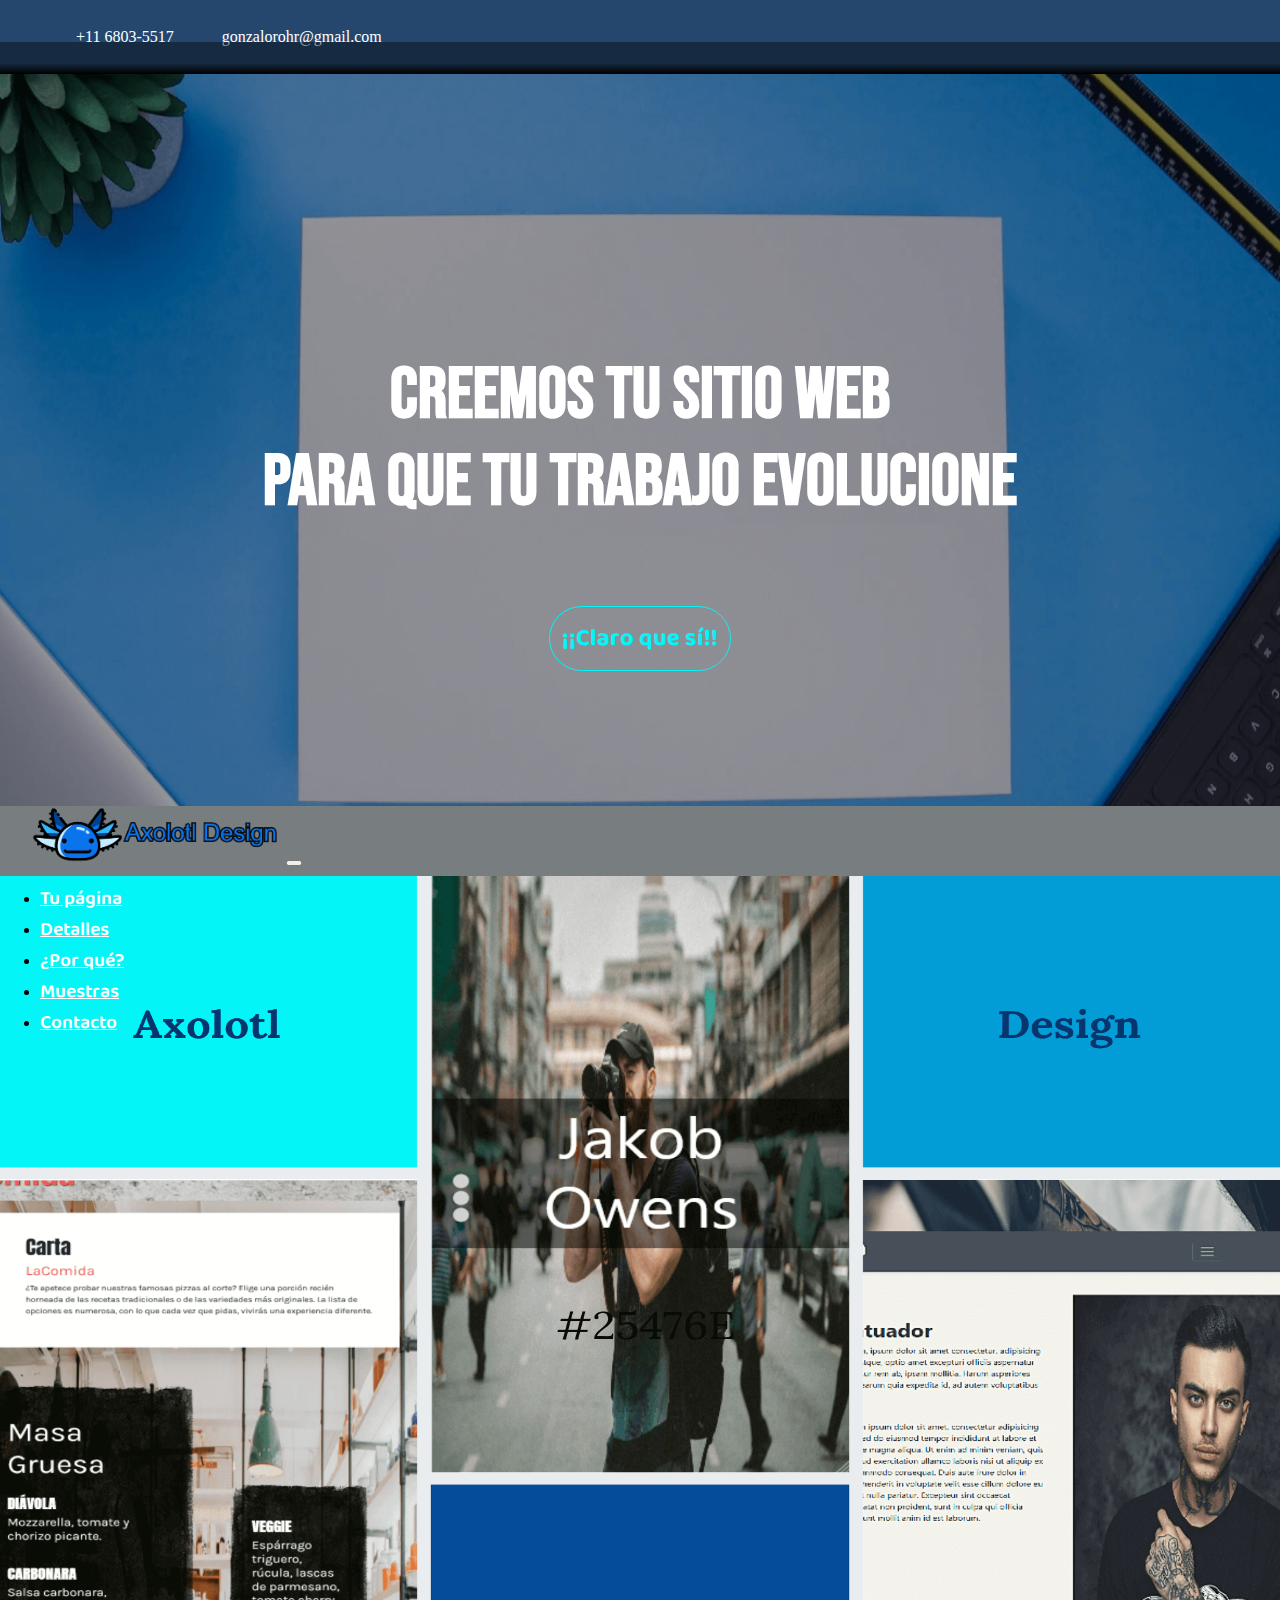
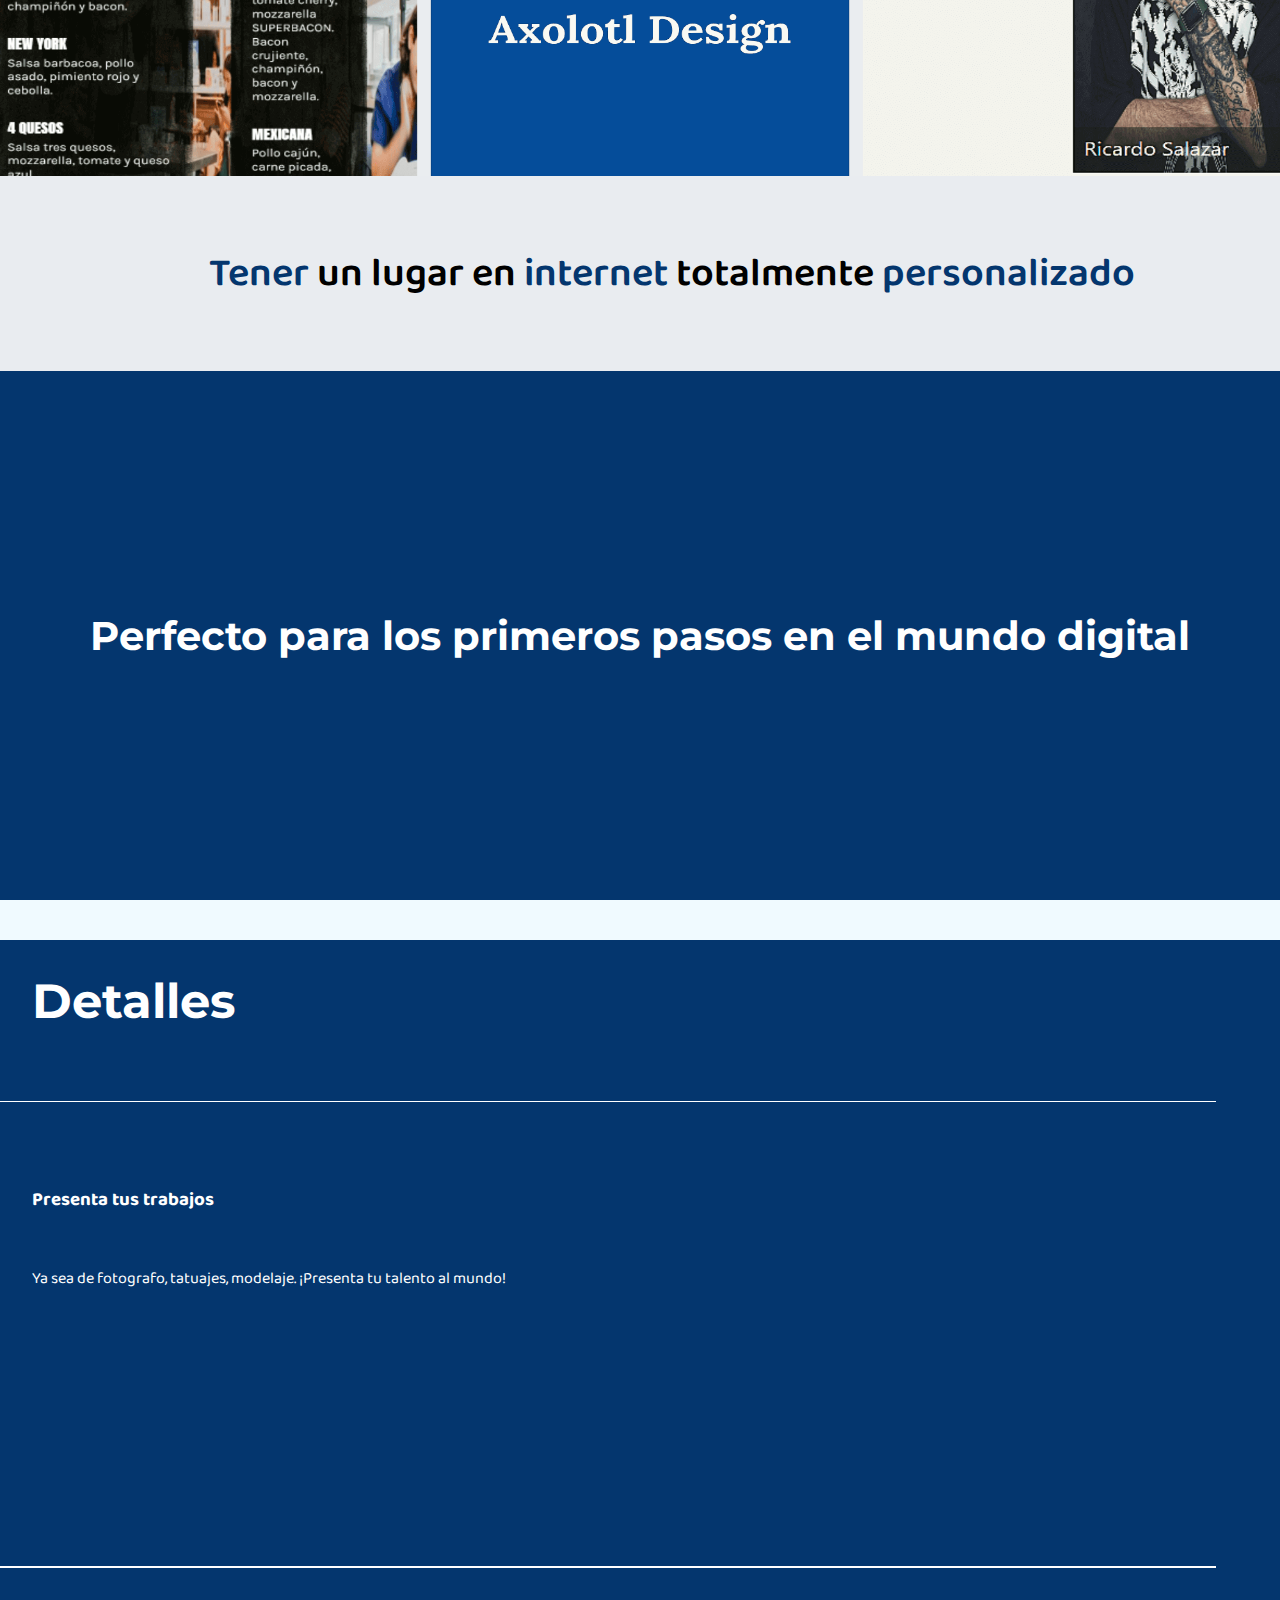
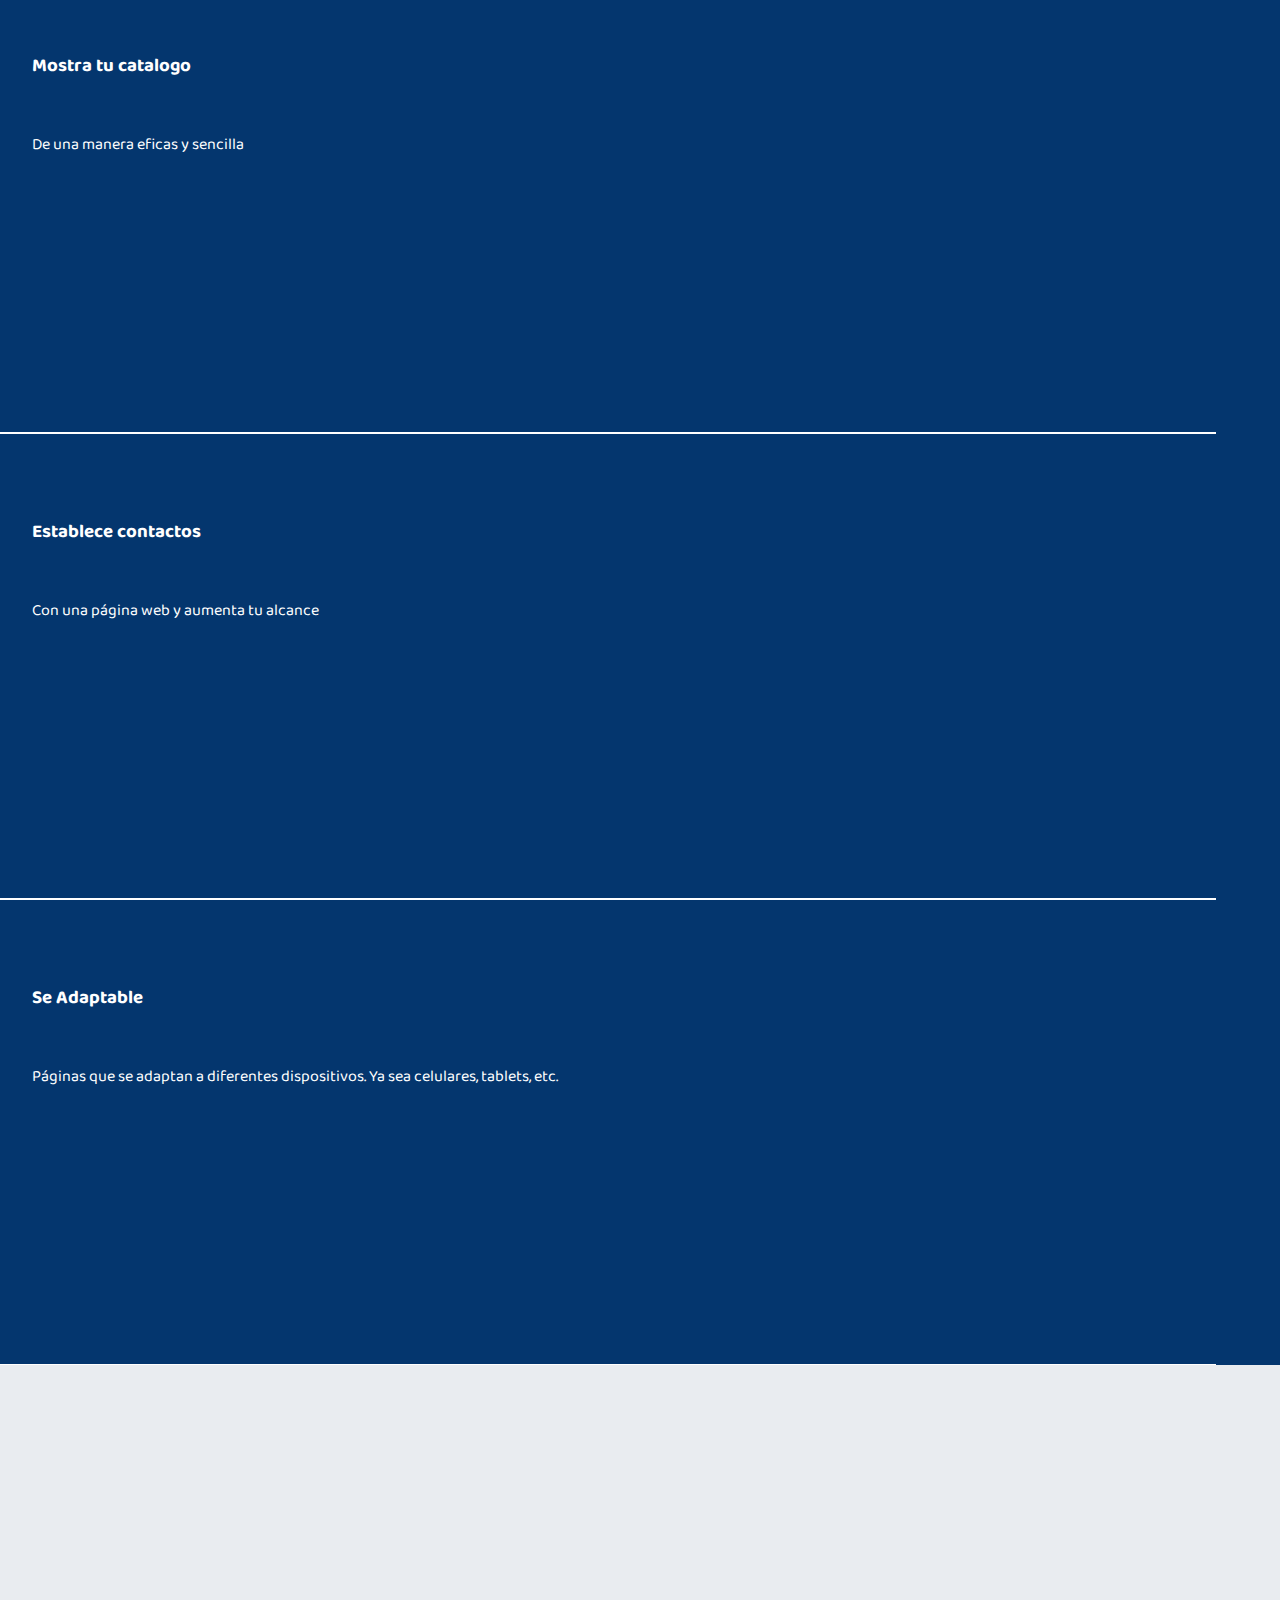
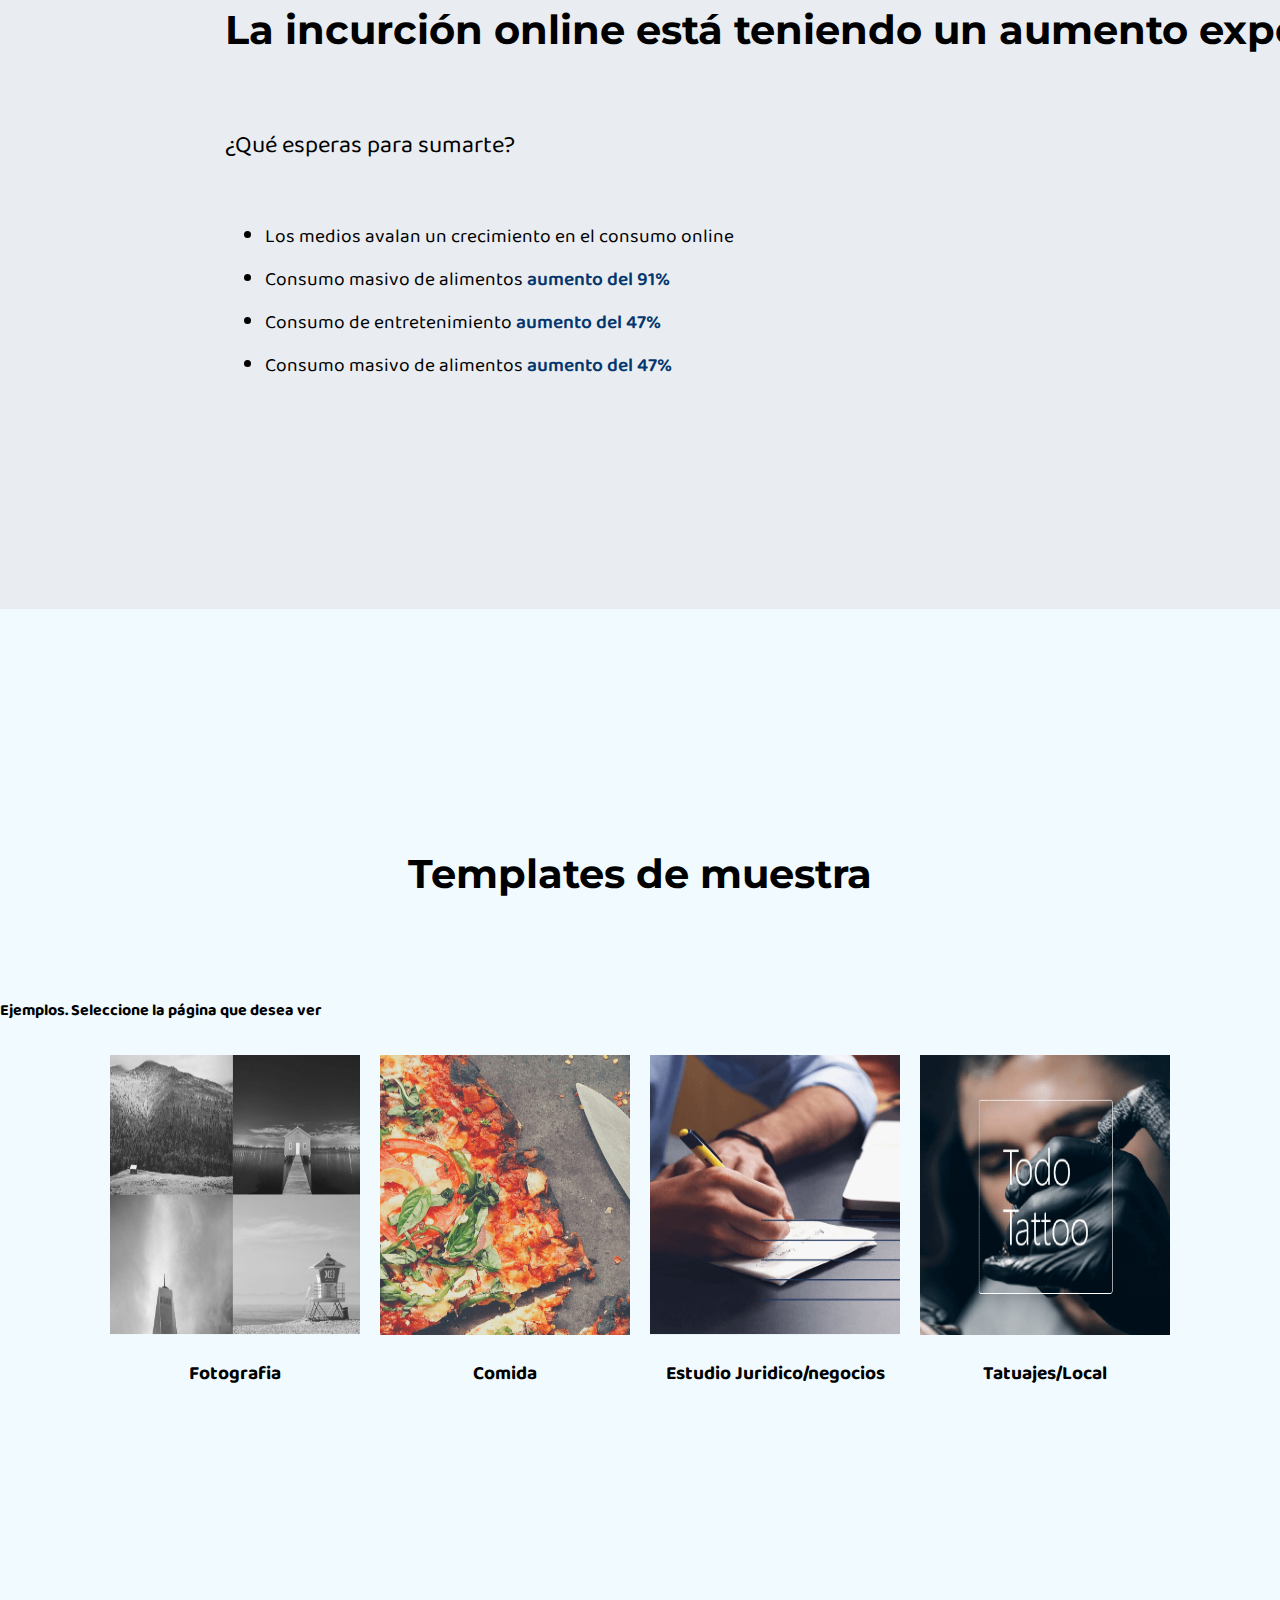
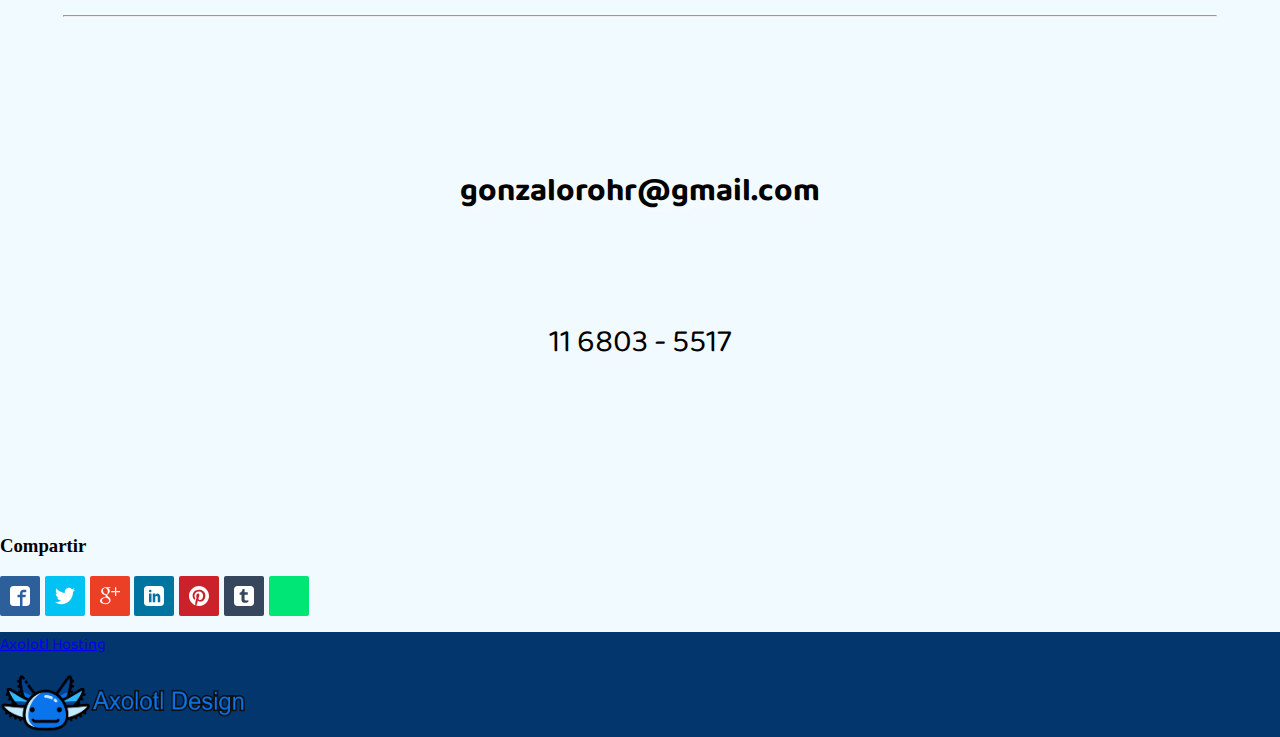
<file: index.html>
<!DOCTYPE html>
<html lang="es">
<head>

	<meta charset="utf-8">

	<META NAME="DC.Language" SCHEME="RFC1766" CONTENT="Spanish">
	<!-- lenguaje -->

	<META NAME="Resource-type" CONTENT="Document">
	<!-- documento -->

	<meta name="description" content="Creamos y diseñamos la pagina web que necesitas. Con las herramientas necesarias para llevar tu negocio al siguiente nivel."> <!-- decription -->

	<meta name="theme-color" content="#4285f4">
	<!-- color configurado dispositivos -->

	<meta name="keywords" content="creacion, diseño, pagina, web, paginas"> <!-- palabras clave (se separan por coma: palabra1, palabra 2) -->

	<meta itemprop="image" content="https://axolotoldesign.com.ar/iconos/axolotlLogoTipo.png/">
	<!-- imagen -->

	<meta name="robots" content="index, follow"> <!-- meta robot, indexa a los robots de busqueda más facil-->
	<!--  <meta name="robots" content="noindex"/> especifica que la pagina no debe ser captada por el robot y ser transerida a su d.b -->
	<!--  <meta http-equiv="cache-control" content="no-cache" > -->

	<meta http-equiv="Content-Type" content="text/html; ISO-8859-1">
	<!-- escalar pantalla -->
	<meta name="viewport" content="width=device-width, initial-scale=1.0">

	<!-- iconos -->
	<link rel="shortcut icon" type="image/x-icon" href="favicon.ico">

	<title>Crea tu pagina web - Axolotl Design</title>

	<!-- Bootstrap -->
	<link href="https://cdn.jsdelivr.net/npm/bootstrap@5.0.0-beta1/dist/css/bootstrap.min.css" rel="stylesheet" integrity="sha384-giJF6kkoqNQ00vy+HMDP7azOuL0xtbfIcaT9wjKHr8RbDVddVHyTfAAsrekwKmP1" crossorigin="anonymous">

	<link rel="stylesheet" type="text/css" href="css/hojaEstilo.css">
	<link rel="stylesheet" type="text/css" href="css/hojaResponsive.css">
	<link rel="stylesheet" type="text/css" href="css/style.css">

	<!-- GoogleFonts -->
	<link rel="preconnect" href="https://fonts.gstatic.com">
	<link href="https://fonts.googleapis.com/css2?family=Baloo+2&family=Bebas+Neue&family=Montserrat&display=swap" rel="stylesheet"> 

	<!-- FoontAwesome -->
	<link rel="stylesheet" href="https://use.fontawesome.com/releases/v5.15.1/css/all.css" integrity="sha384-vp86vTRFVJgpjF9jiIGPEEqYqlDwgyBgEF109VFjmqGmIY/Y4HV4d3Gp2irVfcrp" crossorigin="anonymous">


		<!-- Some Open Graph tags -->
		<meta name="description" 				content="Creamos y diseñamos la pagina web que necesitas. Con las herramientas necesarias para llevar tu negocio al siguiente nivel.">
		<meta name="author" 					content="www.axolotldesign.com.ar">
	    <meta property="og:locale" 				content="es_AR"/>
	    <meta property="og:type" 				content="article"/>
	    <meta property="og:title" 				content="Crea tu pagina web - Axolotl Design"/>
	    <meta property="og:description" 		content="Creamos y diseñamos la pagina web que necesitas. Con las herramientas necesarias para llevar tu negocio al siguiente nivel."/>
	    <meta property="og:url" 				content="https://axolotldesign.com.ar"/>
	    <meta property="og:site_name" 			content="axolotldesign.com.ar"/>
	    <meta property="article:publisher" 		content="https://www.facebook.com/axolotldesign"/>
	    <meta property="article:published_time" content="2020-12-10T02:05:30Z"/>
	   	<meta property="og:image" 				content="http://axolotldesign.com.ar/iconos/axolotlLogoTipo.png"/>
	   	<meta property="og:image:width" content="300" />
		<meta property="og:image:height" content="300" />
		    
	    
	    <meta name="twitter:title" 				content="Crea tu pagina web - Axolotl Design"/>
	    <meta name="twitter:description" 		content="Creamos y diseñamos la pagina web que necesitas. Con las herramientas necesarias para llevar tu negocio al siguiente nivel."/>
	    <meta name="twitter:image" 				content="http://axolotldesign.com.ar/iconos/axolotlLogoTipo.png"/>
	    <meta name="twitter:site" 				content="@axolotldesign"/>
	    <meta name="twitter:creator" 			content="@axolotldesign"/>
	    <meta name="twitter:via" 				content="axolotldesign"/>
	    <meta name="twitter:card" 				content="photo"/>
	    <meta name="twitter:url" 				content="http://axolotldesign.com.ar"/>
	    <!--
	    <meta name="twitter:image:width" 		content="550"/>
	    <meta name="twitter:image:height" 		content="750"/>
		-->
</head>
<body>

	<header>
		<div class="row">
			<div class="col">
				<div class="container-header">

					<div class="col">
						<div class="container-top-info">
							<i class="fas fa-mobile-alt"></i><p> +11 6803-5517</p>
							<i class="far fa-paper-plane"></i><p> gonzalorohr@gmail.com</p>
						</div>
					</div>

					<div class="container-text-main">	
						<div class="text-info-background">
							<div class="container">
								<h1>Creemos tu sitio web <br> para que tu trabajo evolucione</h1>
							</div>
							<a href="#sectionContacto">
								<button>¡¡Claro que sí!!</button>
							</a>
						</div>					
						
					</div>

				</div>
			</div>
		</div>
	</header>

	<nav class="navbar shadow sticky-top navbar-expand-lg">
  		<div class="container-fluid">
    		<a class="navbar-brand" href="#"><img src="iconos/min-axolotlLogoTipo.png" alt="Logo de página web"></a>

    		<button class="navbar-toggler" type="button" data-bs-toggle="collapse" data-bs-target="#navbarTogglerDemo01" aria-controls="navbarTogglerDemo01" aria-expanded="false" aria-label="Toggle navigation">
		    	<i class="fas fa-angle-down"></i>
		    </button>

    		<div class="collapse navbar-collapse justify-content-end" id="navbarTogglerDemo01">
		      <ul class="navbar-nav mb-2 mb-lg-0">

		      	<li class="nav-item">
		        	<a class="nav-link active" aria-current="page" href="#sectionTuPagina">Tu página</a>
		        </li>

		        <li class="nav-item">
		        	<a class="nav-link" href="#sectionDetalles">Detalles</a>
		        </li>

		        <li class="nav-item">
		        	<a class="nav-link" href="#porque">
		        		¿Por qué?
		        	</a>
		        </li>

		        <li class="nav-item">
		        	<a class="nav-link" href="#sectionMuestras">
		        		Muestras
		        	</a>
		        </li>

		        <li class="nav-item">
		        	<a class="nav-link" href="#sectionContacto">
		        		Contacto
		        	</a>
		        </li>
		      </ul>
		    </div>

  		</div>
	</nav>

	<main>
		<section class="cuerpo-1 pt-5" style="background-color: #e9ecf0;">
			<div class="row m-0">
				<div class="col px-0">
					<div class="container-section-a">

						<div class="row m-0">
							<div class="col-md-6">
								<div class="container-cuerpo-2-a">
						
								</div>
							</div>

							<div class="col-md-6">
								<div class="container-section-a-h2" id="sectionTuPagina" accesskey="t">
									<h2><span>Tener</span> un lugar en <span>internet</span> totalmente <span>personalizado</span></h2>
								</div>
							</div>
						</div>

					</div>
				</div>
			</div>
		</section>

		<section class="cuerpo-2">
			
			<div class="row mx-0">
				<div class="col px-0">
					<div class="container-section-a-text">
						<h3>Perfecto para los primeros pasos en el mundo digital</h3>
					</div>
				</div>
			</div>

			<div class="row mx-0 pb-5" style="background-color: #04366e;">
				<div class="col-md-6 px-0"  id="sectionDetalles" accesskey="d">
					<div class="container-details">

						<h2>Detalles</h2>

						<div class="section-details-info-a">
							<div class="row mx-0">
								<div class="col-md-6 px-0">
									<div class="box-details-info">
										
										<h3>Presenta tus trabajos</h3>
										<p>Ya sea de fotografo, tatuajes, modelaje. ¡Presenta tu talento al mundo!</p>
									</div>
								</div>
								<div class="col-md-6 px-0">
									<div class="box-details-info">
										<h3>Mostra tu catalogo</h3>
										<p>De una manera eficas y sencilla</p>
									</div>
								</div>
							</div>
							<div class="row mx-0">
								<div class="col-md-6 px-0">
									<div class="box-details-info">
										<h3>Establece contactos</h3>
										<p>Con una página web y aumenta tu alcance</p>
									</div>
								</div>

								<div class="col-md-6 px-0">
									<div class="box-details-info">
										<h3>Se Adaptable</h3>
										<p>Páginas que se adaptan a diferentes dispositivos. Ya sea celulares, tablets, etc.</p>
									</div>
								</div>
							</div>

						</div>
					</div>
				</div>

				<div class="col-md-6 px-0">
					<div class="container-details-photo">
						
					</div>
				</div>
			</div>
		</section>

		<section class="section-estatistics">
			<div class="row mx-0">
				<div class="col px-0">
					<div class="container-info-estatistics" id="porque" accesskey="p">
						<div class="info-estadistics-text">
							<h3>La incurción online está teniendo un aumento exponencial</h3>
							<p class="text-muted">¿Qué esperas para sumarte?</p>

							<ul>
								<li>Los medios avalan un  crecimiento en el consumo online</li>
						  		<li>Consumo masivo de alimentos <span>aumento del 91%</span></li>
						  		<li>Consumo de entretenimiento <span>aumento del 47%</span></li>
						  		<li>Consumo masivo de alimentos <span>aumento del 47%</span></li>
						  	</ul>
						</div>

					</div>
				</div>
			</div>
		</section>

		<section class="section-examples-pages" id="sectionMuestras" accesskey="m">
			<div class="row mx-0" >
				<div class="col px-0">
					<div class="container">

						<h3>Templates de muestra</h3>

						<h4 class="text-muted mb-5 ml-3"><i class="fas fa-comment text-muted"></i> Ejemplos. Seleccione la página que desea ver</h4>

						<div class="container-examples-pages">

							<div class="box-example-pages shadow">

								<a rel="noopener noreferrer" href="templates-examples/fotografia1/index.html" target="_blank">
									<img src="fotos/min-fotografia-page.png" alt="imagen principal de página web de fotografia" class="img-fluid">
								</a>

								<div class="container">
									<p>Fotografia</p>
								</div>
								
								<div class="box-icon">
									<a href="templates-examples/fotografia1/index.html" target="_blank">
										<i class="fas fa-search"></i>
									</a>
								</div>
							</div>

							<div class="box-example-pages shadow">

								<a rel="noopener noreferrer" href="templates-examples/comidaRapida/index.html" target="_blank">
									<img src="fotos/min-comida-page.png" alt="imagen principal de página web de comidas" class="img-fluid">
								</a>
								<div class="container">
									<p>Comida</p>
								</div>

								<div class="box-icon">
									<a href="templates-examples/comidaRapida/index.html" target="_blank">
										<i class="fas fa-search"></i>
									</a>
								</div>
							</div>

							<div class="box-example-pages shadow">

								<a rel="noopener noreferrer" href="templates-examples/estudioJuridico/index.html" target="_blank">
									<img src="fotos/min-estudio-abogados-page.png" alt="imagen principal de página web de estudio de abogados" class="img-fluid">
								</a>

								<div class="container">
									<p>Estudio Juridico/negocios</p>
								</div>

								<div class="box-icon">
									<a href="templates-examples/estudioJuridico/index.html" target="_blank">
										<i class="fas fa-search"></i>
									</a>
								</div>
							</div>

							<div class="box-example-pages shadow">

								<a rel="noopener noreferrer" href="templates-examples/tatuaje/index.html" target="_blank">
									<img src="fotos/min-tatuaje-page.png" alt="imagen principal de página web de local de tatuajes" class="img-fluid">
								</a>

								<div class="container">
									<p>Tatuajes/Local</p>
								</div>

								<div class="box-icon">
									<a href="templates-examples/tatuaje/index.html" target="_blank">
										<i class="fas fa-search"></i>
									</a>
								</div>
							</div>

						</div>
						
					</div>
				</div>
			</div>
		</section>
		<hr style="width: 90%;margin: auto;">
		<section class="contacto" id="sectionContacto" accesskey="c">
			<div class="container-contact">
				<h3>gonzalorohr@gmail.com</h3>
				<br><p>11 6803 - 5517</p>
			</div>
		</section>

		<section class="share w-100 p-5 d-flex flex-column">
			<h3 class="text-muted mb-5 d-flex justify-content-center">Compartir</h3>
			<div class="share-buttons-row d-flex justify-content-center">
				<!--Facebook's Button -->
				<div class="share-fb mx-2"></div>
				<!--Twitter's Button -->
				<div class="share-twitter mx-2"></div>
				<!--Facebook's Button -->
				<div class="share-google-plus mx-2"></div>
				<!--Linkedin's Button -->
				<div class="share-linkedin mx-2"></div>
				<!--Pinterest's Button -->
				<div class="share-pinterest mx-2"></div>
				<!--Tumblr's Button -->
				<div class="share-tumblr mx-2"></div>

				<div class="mx-2" style="background-color: #00e676;">
					<a href="https://api.whatsapp.com/send?text=https://axolotldesign.com.ar/" style="width: 100%; height: 100%; display: flex;justify-content: center; align-items: center;text-decoration: none;" target="_blank">
						<i class="fab fa-whatsapp text-white" style="font-size: 1.5em"></i>
					</a>
				</div>
			</div>
		</section>
	</main>

	<footer style="background-color:#04366E ;" class="py-5">
		<div class="row mx-0">
			<div class="col-md-6 px-0 d-flex justify-content-center align-items-center">
			<a href="#" class="navbar-brand text-success">
				<p class="h2 m-0"><span class="text-white">Axolotl</span> Hosting</p>
			</a>
		</div>

		<div class="col-md-6 px-0 d-flex justify-content-center align-items-center">
			<a class="navbar-brand " href="#">
				<img src="iconos/min-axolotlLogoTipo.png" width="250" height="60" alt="logotipo de axolotldesign a final de página" loading="lazy">
			</a>
		</div>
		</div>
	</footer>
	<!-- bootstrap -->
	<script src="https://cdn.jsdelivr.net/npm/@popperjs/core@2.5.4/dist/umd/popper.min.js" integrity="sha384-q2kxQ16AaE6UbzuKqyBE9/u/KzioAlnx2maXQHiDX9d4/zp8Ok3f+M7DPm+Ib6IU" crossorigin="anonymous"></script>
	<script src="https://cdn.jsdelivr.net/npm/bootstrap@5.0.0-beta1/dist/js/bootstrap.min.js" integrity="sha384-pQQkAEnwaBkjpqZ8RU1fF1AKtTcHJwFl3pblpTlHXybJjHpMYo79HY3hIi4NKxyj" crossorigin="anonymous"></script>

	<script src="https://ajax.googleapis.com/ajax/libs/jquery/1.11.3/jquery.min.js"></script>
	<script src="./js/functions.js"></script>
</body>
</html>
</file>
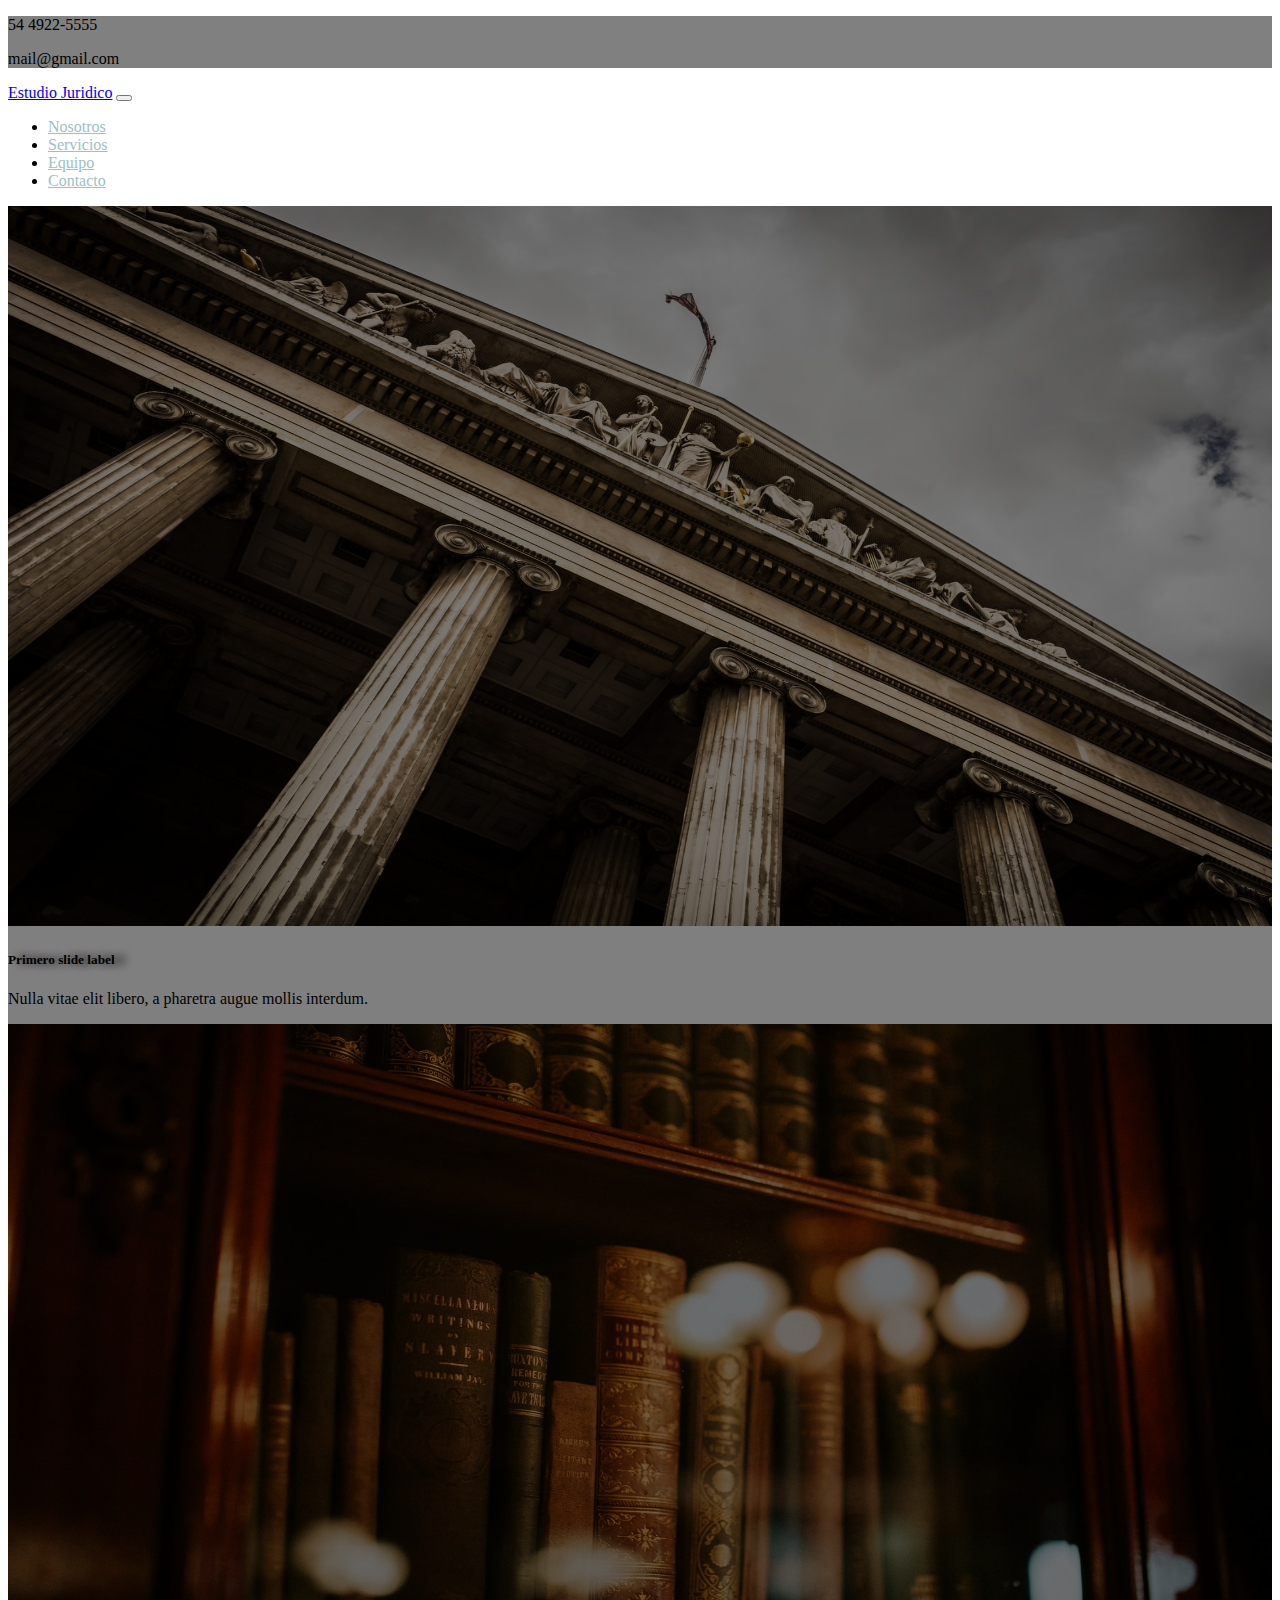
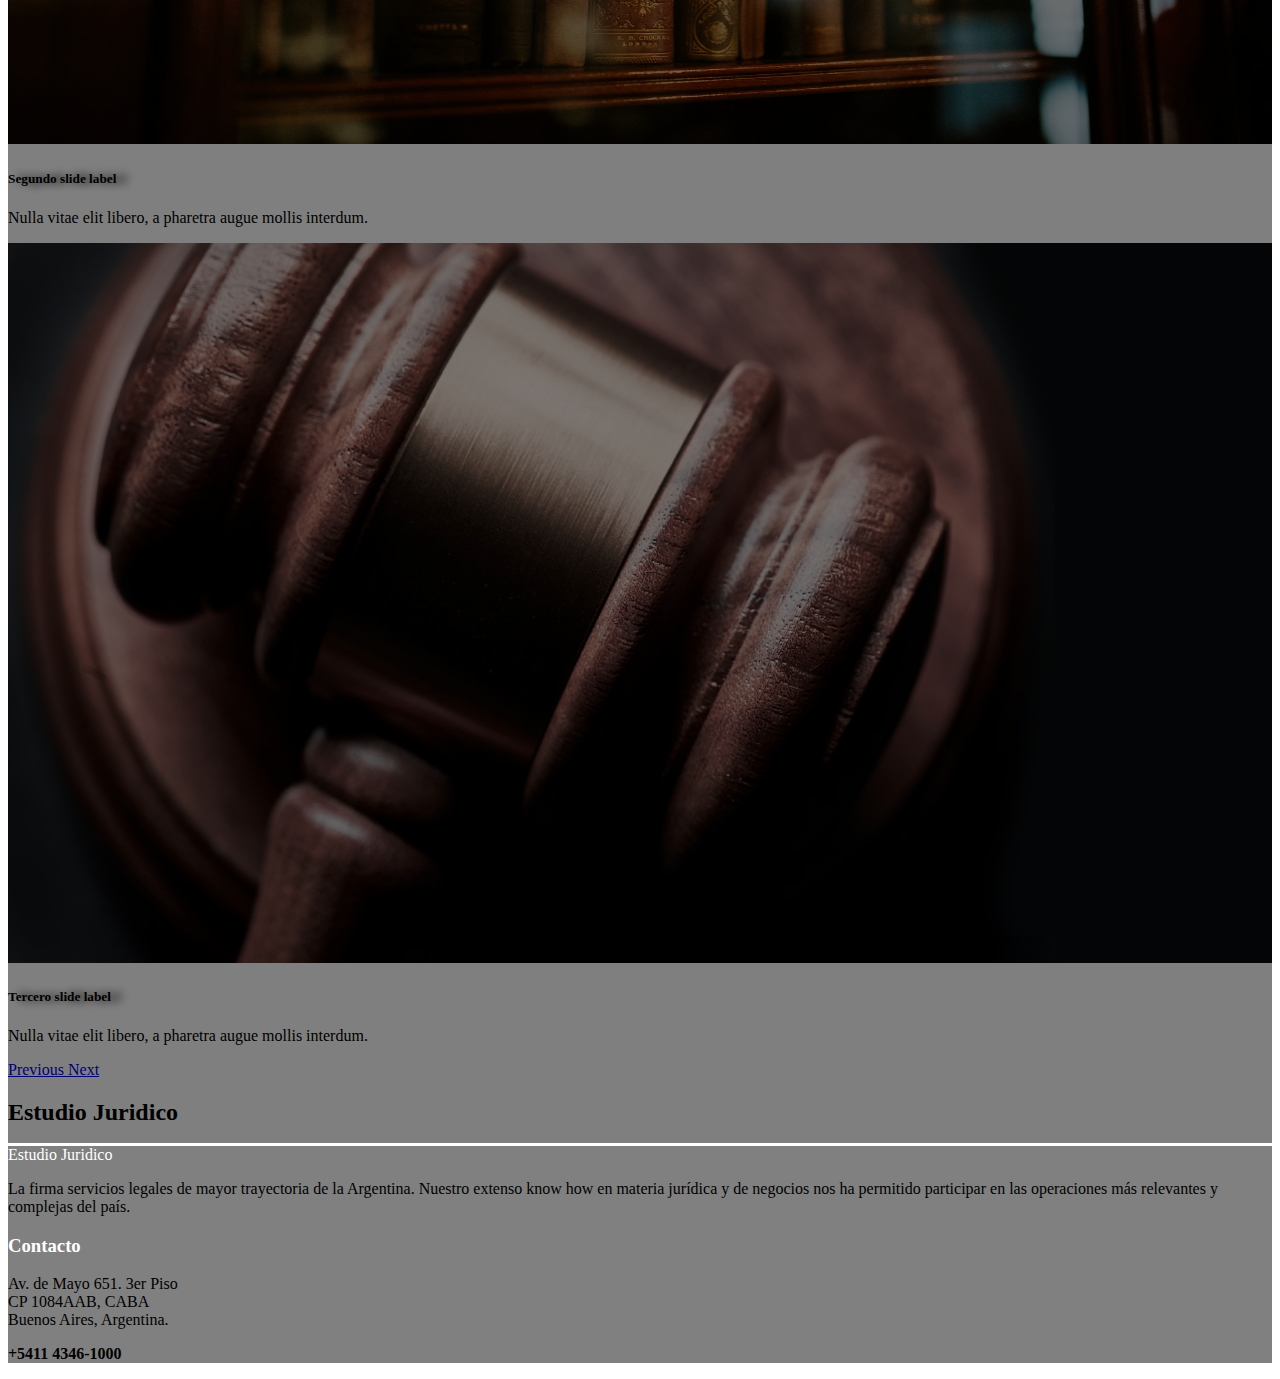
<file: templates-examples/estudioJuridico/index.html>
<!DOCTYPE html>
<html>
<head>
	<meta charset="utf-8">

	<meta name="viewport" content="width=device-width, initial-scale=1.0">

	<title>Estudio juridico - E.J</title>

	<!-- Bootstrap -->
	<link rel="stylesheet" href="https://cdn.jsdelivr.net/npm/bootstrap@4.5.3/dist/css/bootstrap.min.css" integrity="sha384-TX8t27EcRE3e/ihU7zmQxVncDAy5uIKz4rEkgIXeMed4M0jlfIDPvg6uqKI2xXr2" crossorigin="anonymous">	

	<link rel="stylesheet" type="text/css" href="css/hojaDeEstilos.css">
	<link rel="stylesheet" type="text/css" href="css/hojaEquipo.css">
	<link rel="stylesheet" type="text/css" href="css/hojaServicios.css">

	<!-- foontawesome -->
	<link rel="stylesheet" href="https://use.fontawesome.com/releases/v5.15.1/css/all.css" integrity="sha384-vp86vTRFVJgpjF9jiIGPEEqYqlDwgyBgEF109VFjmqGmIY/Y4HV4d3Gp2irVfcrp" crossorigin="anonymous">
</head>
<body>

<div class="row mx-0 bg-faded p-1 px-5" style="background-color: gray;">
	<div class="col d-flex flex-row p-2 align-items-center info-contact-header">
		<i class="fas fa-phone-alt"></i><p class="m-0 px-3"> 54 4922-5555</p>
		<span class="px-3"></span>
		<i class="far fa-envelope"></i><p class="m-0  px-3 ">mail@gmail.com</p>
	</div>
	<div class="col d-flex flex-row justify-content-end p-2 align-items-center">
		<a href="#"><i class="fab fa-facebook-f px-2 text-body"></i></a>
		<a href="#"><i class="fab fa-twitter px-2 text-body"></i></a>
		<a href="#"><i class="fab fa-instagram px-2 text-body"></i></a>
		<a href="#"><i class="fab fa-linkedin-in px-2 text-body"></i></a>		
	</div>
</div>

<nav class="navbar navbar-expand-lg sticky-top navbar-light bg-dark p-4">
	<a class="navbar-brand" href="#"><span class="h1  text-white">Estudio Juridico</span></a>
	
	<button class="navbar-toggler" type="button" data-toggle="collapse" data-target="#navbarNavDropdown" aria-controls="navbarNavDropdown" aria-expanded="false" aria-label="Toggle navigation">
		<i class="fas fa-bars"></i>
	</button>

  <div class="collapse navbar-collapse justify-content-end px-5" id="navbarNavDropdown">
    <ul class="navbar-nav items">
      <li class="nav-item">
        <a class="nav-link h5 text-white mb-0" href="nosotros/estudio.html">Nosotros </a>
      </li>
      <li class="nav-item">
        <a class="nav-link h5 text-white mb-0" href="servicios/servicios.html">Servicios</a>
      </li>
      <li class="nav-item">
        <a class="nav-link h5 text-white mb-0" href="equipo/equipo.html">Equipo</a>
      </li>
      <li class="nav-item">
        <a class="nav-link h5 text-white mb-0" href="contacto/contacto.html">Contacto</a>
      </li>
    </ul>
  </div>
</nav>

<header class="row m-0" >
	<div class="col p-0">
		<div id="carouselExampleFade" class="carousel slide carousel-fade" data-ride="carousel">

				<div class="carousel-inner h-25">
				    <div class="carousel-item active" data-interval="2000">
				    		<div class="carousel-background">
				    		</div>
					      	<img src="imagenes/fondo1.png" class="imagenesHeader" alt="..." >

						    <div class="carousel-caption d-none d-md-block h-100">
						    	<div class="w-100 h-100 d-flex flex-column justify-content-center align-items-center">
							        <h5 class="display-3"><strong>Primero slide label</strong></h5>
							        <p>Nulla vitae elit libero, a pharetra augue mollis interdum.</p>
						        </div>
						    </div>
				    </div>
				    <div class="carousel-item" data-interval="2000">
				    	<div class="carousel-background">
				    	</div>
				      <img src="imagenes/fondo2.png" class="imagenesHeader" alt="..." >

				      <div class="carousel-caption d-none d-md-block h-100">
					        <div class="w-100 h-100 d-flex flex-column justify-content-center align-items-center">
						        <h5 class="display-3"><strong>Segundo slide label</strong></h5>
						        <p>Nulla vitae elit libero, a pharetra augue mollis interdum.</p>
					        </div>
					    </div>
				    </div>
				    <div class="carousel-item" data-interval="2000">
				    	<div class="carousel-background">
				    	</div>
				      <img src="imagenes/fondo3.png" class="imagenesHeader" alt="...">

				      <div class="carousel-caption d-none d-md-block h-100">
					        <div class="w-100 h-100 d-flex flex-column justify-content-center align-items-center">
						        <h5 class="display-3"><strong>Tercero slide label</strong></h5>
						        <p>Nulla vitae elit libero, a pharetra augue mollis interdum.</p>
					        </div>
					    </div>
				    </div>
				</div>

				<a class="carousel-control-prev" href="#carouselExampleFade" role="button" data-slide="prev">
				    <span class="carousel-control-prev-icon" aria-hidden="true"></span>
				    <span class="sr-only">Previous</span>
				</a>
			  	<a class="carousel-control-next" href="#carouselExampleFade" role="button" data-slide="next">
			    	<span class="carousel-control-next-icon" aria-hidden="true"></span>
			    	<span class="sr-only">Next</span>
			  	</a>
		</div>
	</div>
</header>

<main>
	<div class="row m-0">
		<div class="col p-5 d-flex justify-content-center align-items-center">
			<h2 class="display-1 p-5">
				Estudio Juridico
			</h2>
		</div>
	</div>
</main>
 
<footer class="row m-0" style="background-color: gray;">
	<div class="col-md-7 d-flex flex-column index-side-information">
		<div class="w-100 px-5 pt-5">
			<p class="h3">Estudio Juridico</p>
			<p>La firma servicios legales de mayor trayectoria de la Argentina.
			Nuestro extenso know how en materia jurídica y de negocios nos ha permitido participar en las operaciones más relevantes y complejas del país.</p>
		</div>
		<div class="w-100 d-flex p-5 index-side-icons">
			<a href=""><i class="fab fa-facebook-f px-2 text-body"></i></a>			
			<a href=""><i class="fab fa-twitter px-2 text-body"></i></a>			
			<a href=""><i class="fab fa-instagram px-2 text-body"></i></a>	
			<a href=""><i class="fab fa-linkedin-in px-2 text-body"></i></a>			
		</div>
	</div>
	<div class="col-md-5 index-side-contact">
		<div class=" p-5">
			<h3>Contacto</h3>
			<p>
				Av. de Mayo 651. 3er Piso <br>
				CP 1084AAB, CABA <br>
				Buenos Aires, Argentina.
			</p>
			<p class="footer-tel"><span>+5411 4346-1000</span></p>
		</div>
	</div>
</footer>

<script src="https://code.jquery.com/jquery-3.5.1.slim.min.js" integrity="sha384-DfXdz2htPH0lsSSs5nCTpuj/zy4C+OGpamoFVy38MVBnE+IbbVYUew+OrCXaRkfj" crossorigin="anonymous"></script>
<script src="https://cdn.jsdelivr.net/npm/popper.js@1.16.1/dist/umd/popper.min.js" integrity="sha384-9/reFTGAW83EW2RDu2S0VKaIzap3H66lZH81PoYlFhbGU+6BZp6G7niu735Sk7lN" crossorigin="anonymous"></script>
<script src="https://cdn.jsdelivr.net/npm/bootstrap@4.5.3/dist/js/bootstrap.min.js" integrity="sha384-w1Q4orYjBQndcko6MimVbzY0tgp4pWB4lZ7lr30WKz0vr/aWKhXdBNmNb5D92v7s" crossorigin="anonymous"></script>
</body>
</html>
</file>
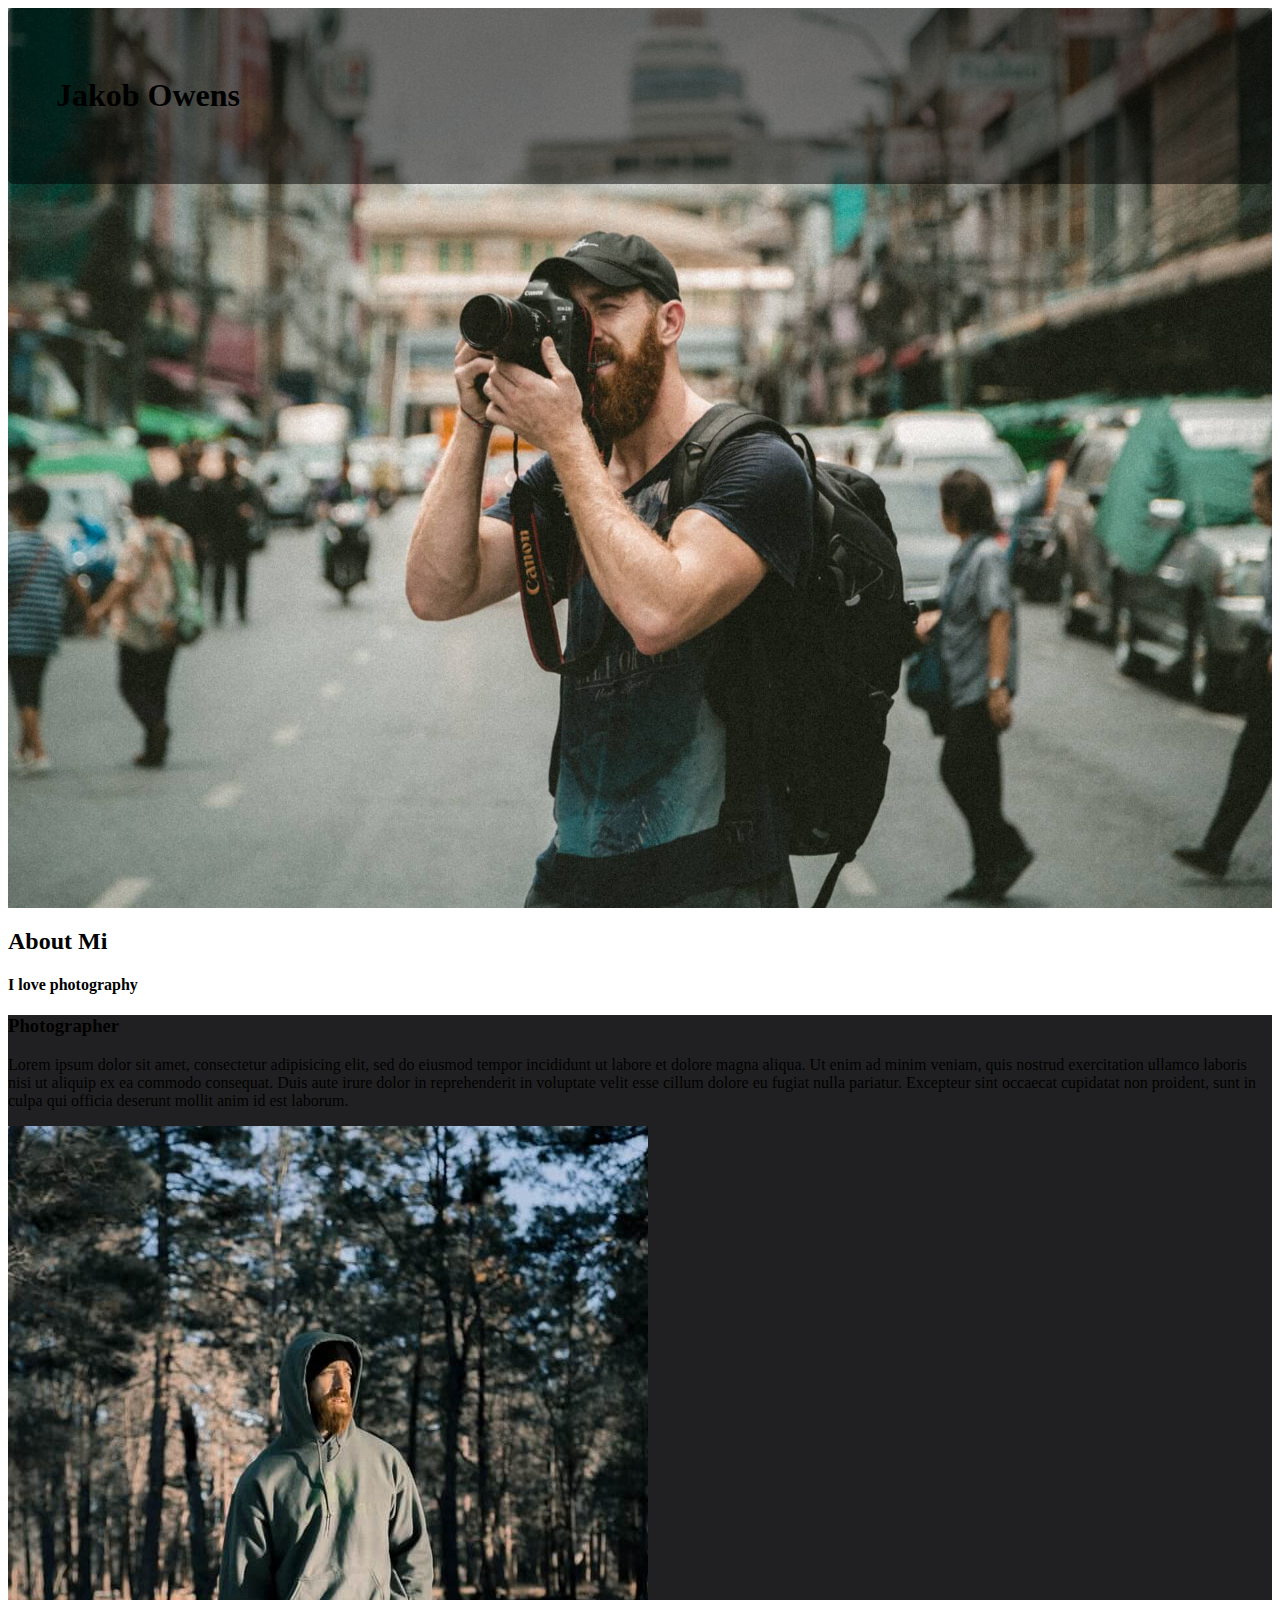
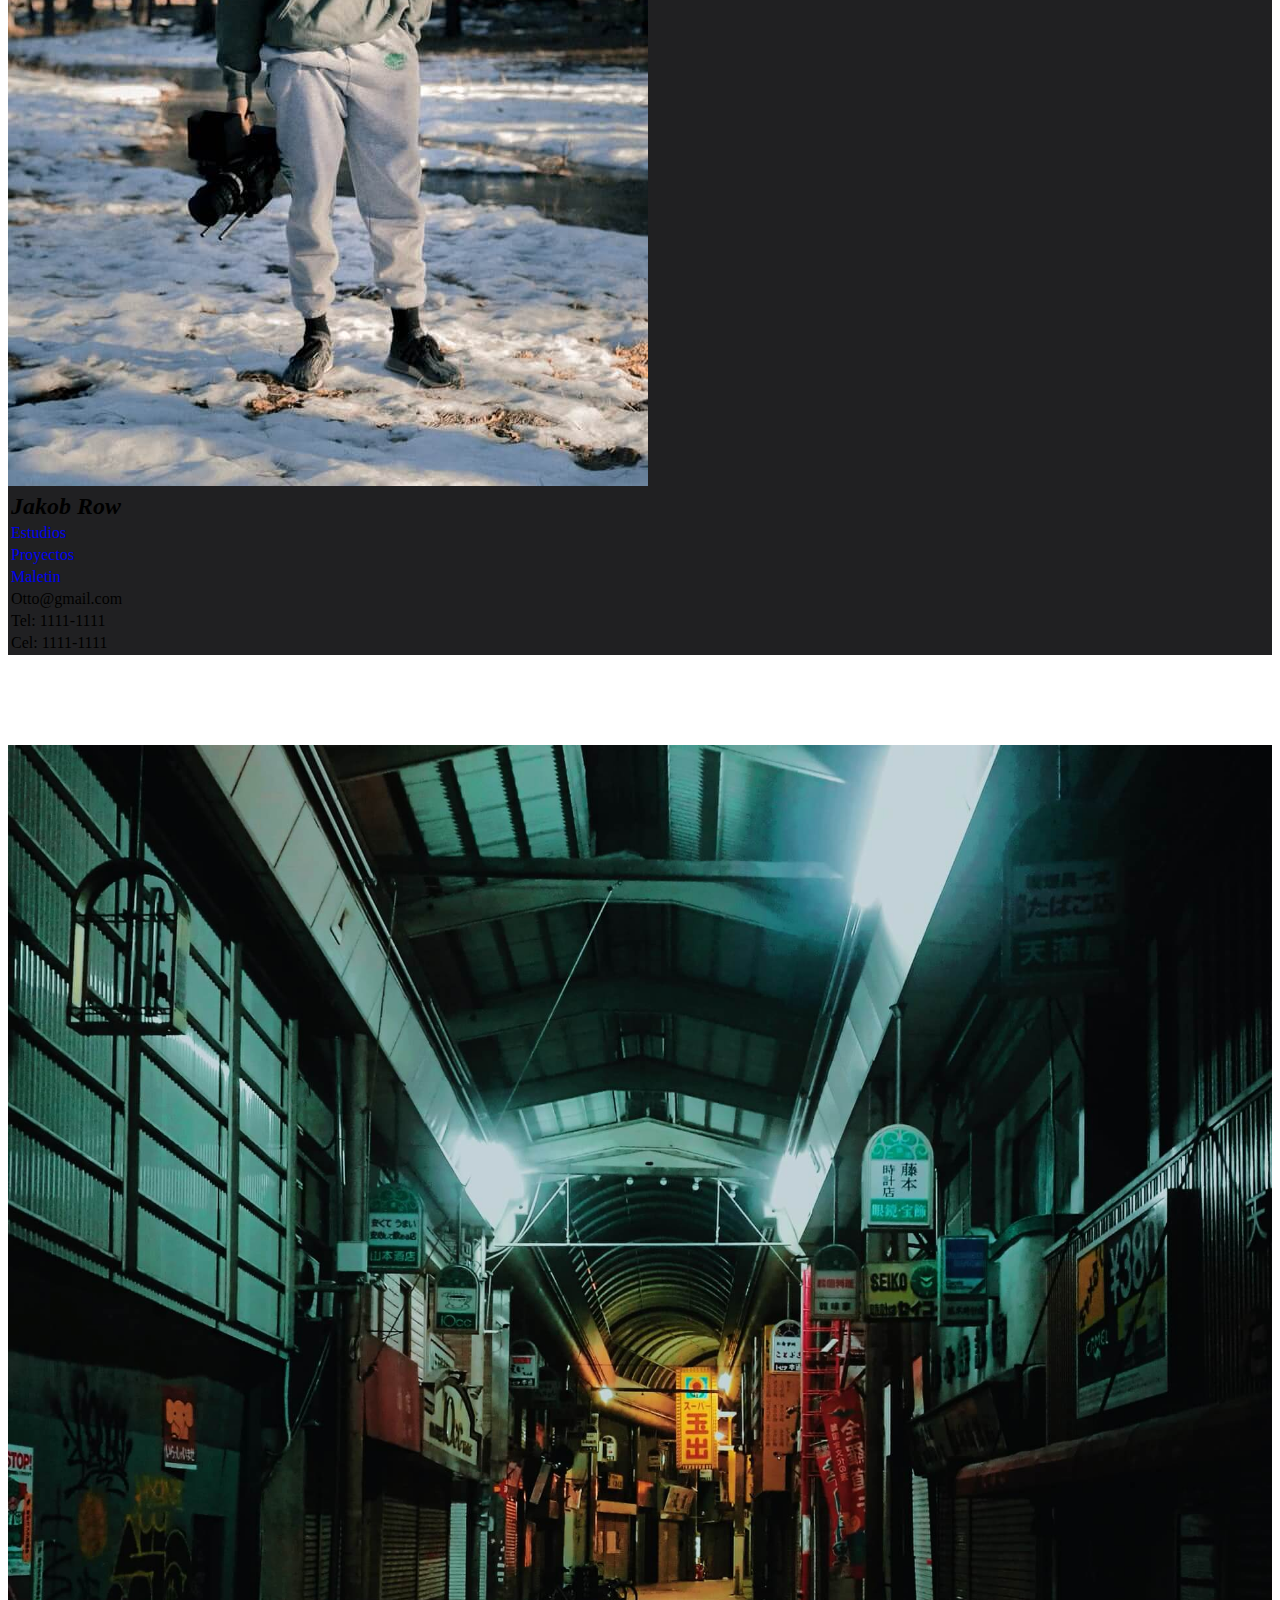
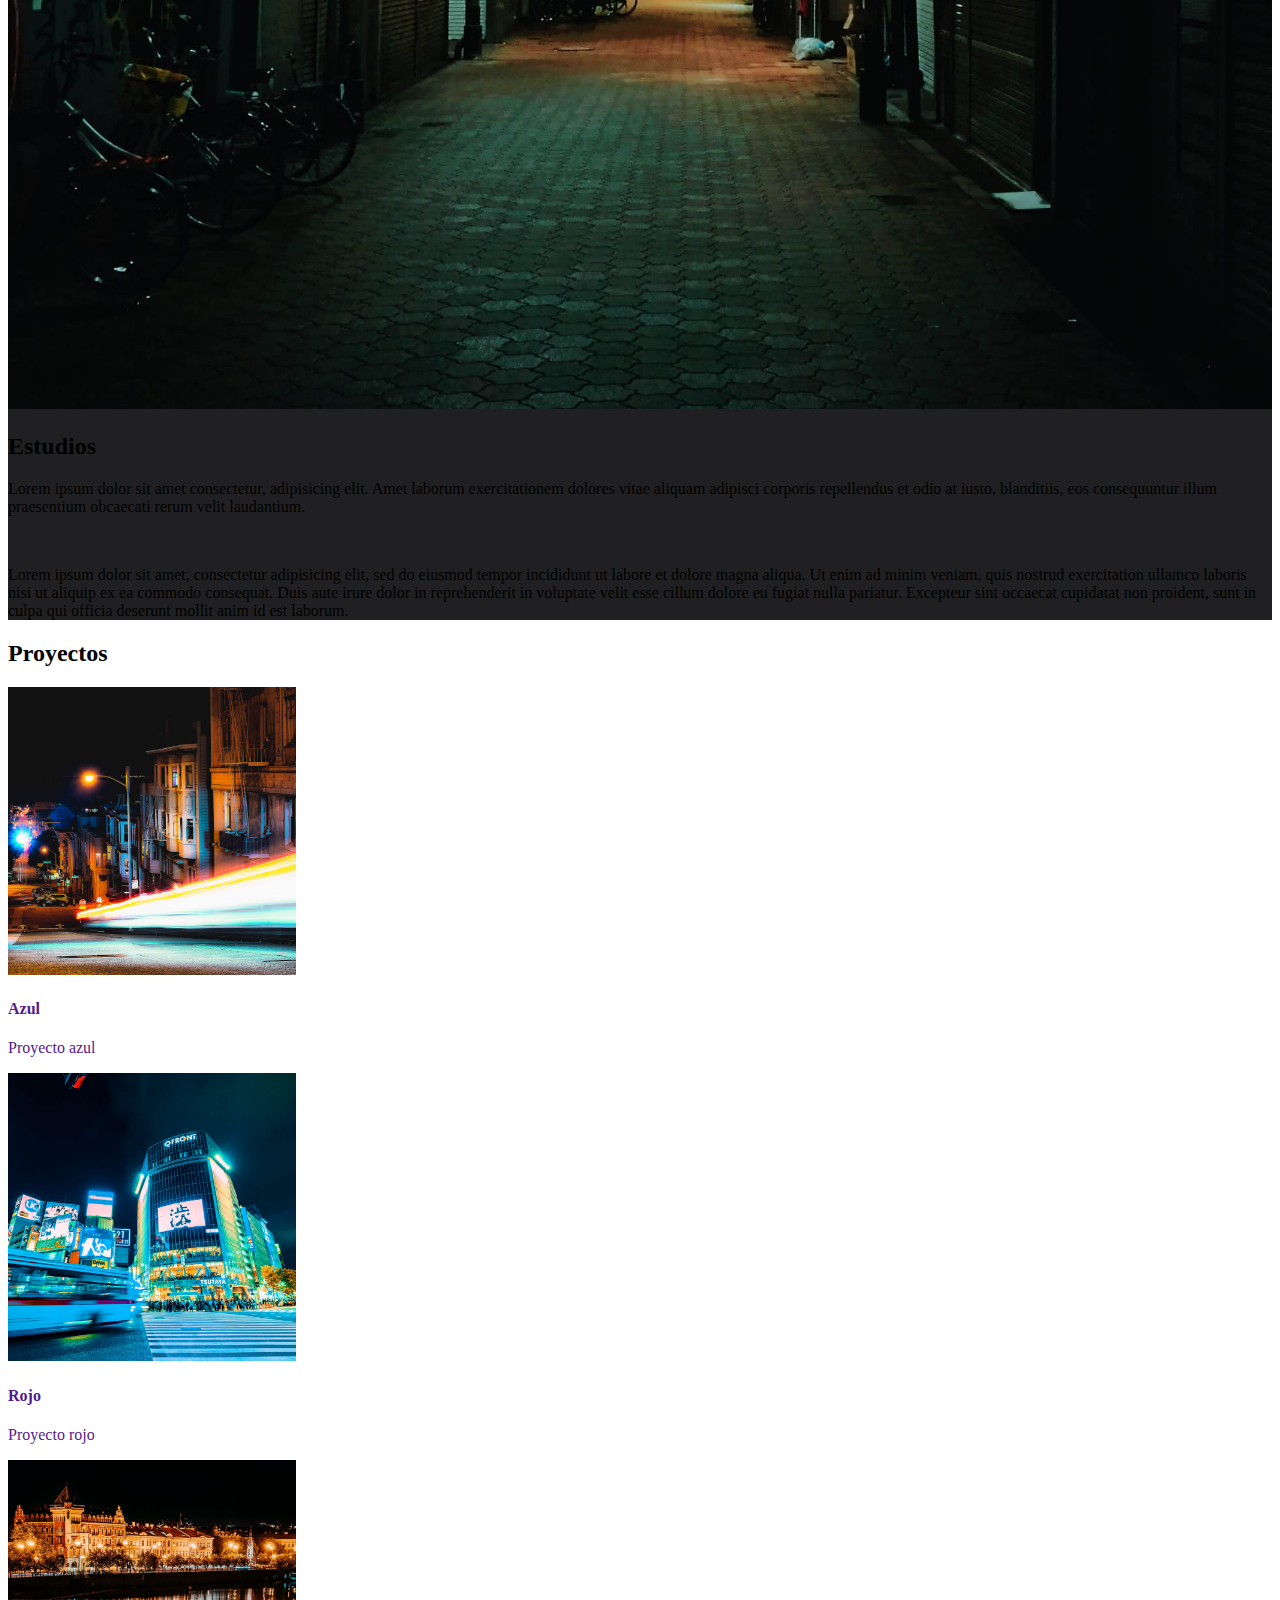
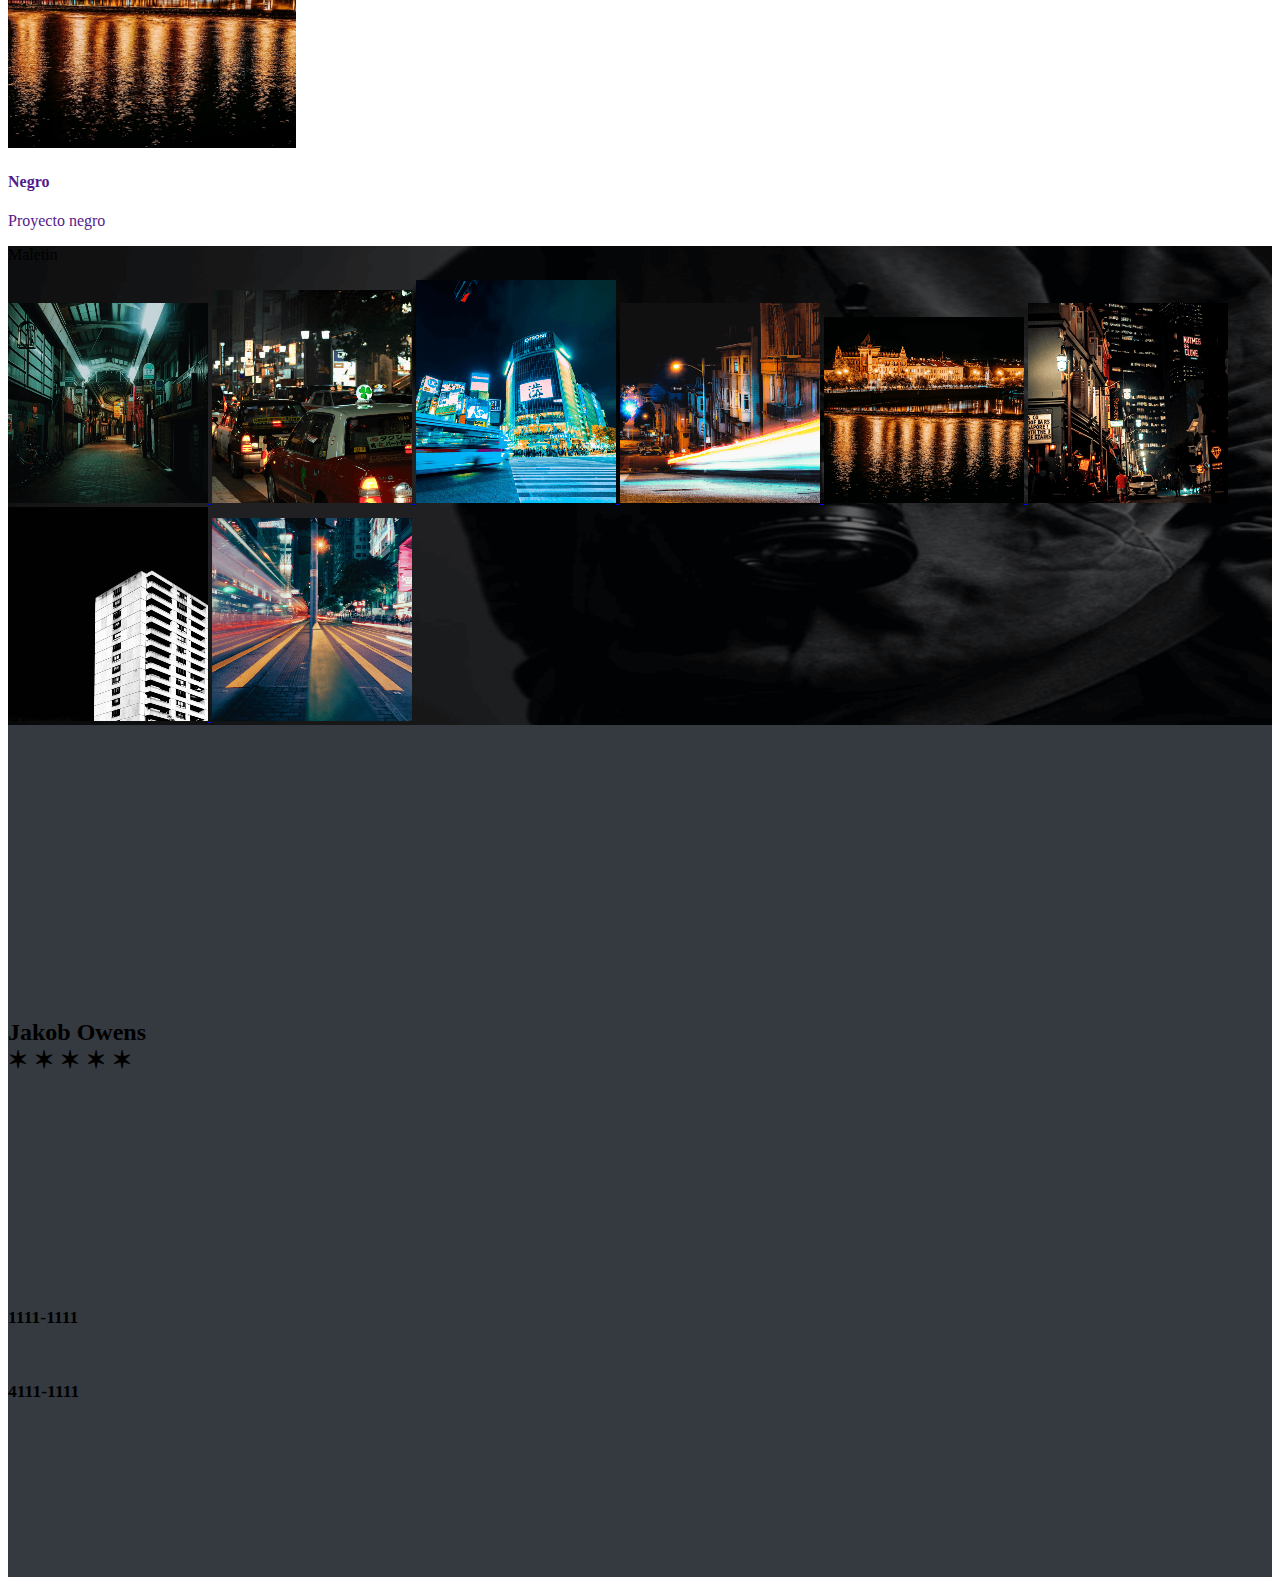
<file: templates-examples/fotografia1/index.html>
<!DOCTYPE html>
<html>
<head>
	<meta charset="UTF-8">
	<meta name="viewport" content="width=device-width, initial-scale=1">

	<title>PHOTOGRAPHER</title>

	<!-- css -->
	<link rel="stylesheet" type="text/css" href="css/hojaEstilos.css">
	<link rel="stylesheet" type="text/css" href="css/hojaResponsive.css">

	<!-- javascript -->
	<script src="js/javascript.js"></script>

	<!--bootstrap-->
	<link rel="stylesheet" href="https://cdn.jsdelivr.net/npm/bootstrap@4.5.3/dist/css/bootstrap.min.css" integrity="sha384-TX8t27EcRE3e/ihU7zmQxVncDAy5uIKz4rEkgIXeMed4M0jlfIDPvg6uqKI2xXr2" crossorigin="anonymous">

	<script src="https://code.jquery.com/jquery-3.5.1.slim.min.js" integrity="sha384-DfXdz2htPH0lsSSs5nCTpuj/zy4C+OGpamoFVy38MVBnE+IbbVYUew+OrCXaRkfj" crossorigin="anonymous"></script>
	<script src="https://cdn.jsdelivr.net/npm/popper.js@1.16.1/dist/umd/popper.min.js" integrity="sha384-9/reFTGAW83EW2RDu2S0VKaIzap3H66lZH81PoYlFhbGU+6BZp6G7niu735Sk7lN" crossorigin="anonymous"></script>
	<script src="https://cdn.jsdelivr.net/npm/bootstrap@4.5.3/dist/js/bootstrap.min.js" integrity="sha384-w1Q4orYjBQndcko6MimVbzY0tgp4pWB4lZ7lr30WKz0vr/aWKhXdBNmNb5D92v7s" crossorigin="anonymous"></script>

	<link rel="stylesheet" href="https://use.fontawesome.com/releases/v5.15.1/css/all.css" integrity="sha384-vp86vTRFVJgpjF9jiIGPEEqYqlDwgyBgEF109VFjmqGmIY/Y4HV4d3Gp2irVfcrp" crossorigin="anonymous">

	<script type="text/javascript" src="https://code.jquery.com/jquery-3.1.1.min.js"></script>
	<script type="text/javascript" src="fresco-master/dist/js/fresco.min.js"></script>
	<link rel="stylesheet" type="text/css" href="fresco-master/dist/css/fresco.css"/>
</head>
<body>

<header>
	<div class="row h-100 p-0 m-0">
		<div class="col p-0 d-flex justify-content-center align-items-center" id="fondo-principal">
			<div class="border border-light container-title-header">
				<h1 class="display-4 text-white"><strong>Jakob Owens</strong></h1>
			</div>
		</div>
	</div>
</header>

<div id="mySidenav" class="sidenav" style="z-index: 500;">
  <a href="javascript:void(0)" class="closebtn" onclick="closeNav()">&times;</a>
  	<div class="w-100 text-center"><strong class="h3 text-white">Jakob Row</strong></div>			    

  	<a href="#perfil">Perfil</a>
    <a href="#estudios" >Estudios</a>
    <a href="#proyectos" >Proyectos</a>
	<a href="#maletin" >Maletin</a>
	<a href="#perfil">Contacto</a>
</div>

<span onclick="openNav()" class="sidenav-pointer" style="display: relative; top:50%;position:fixed;z-index: 200;">
	<i class="fas fa-ellipsis-v fa-3x px-3"></i>
</span>

<main>
	<div class="row py-5 bg-dark m-0" id="perfil">
		<div class="col-3">			
		</div>
		<div class="col-md-6 border border-left-0 border-right-0 border-top-0 border-white">
			<div class="d-flex flex-column justify-content-center align-items-center">
				<h2 class="text-white"><strong>About Mi</strong></h2>
				<h4 class="text-muted">I love photography</h4>
			</div>	
			
		</div>
		<div class="col-3">			
		</div>
	</div>
	<div class="row p-0 m-0" style="background-color: #202022;">
		<div class="col-md-8 p-0 m-0">
			<div class="p-5">
				<div class="container-perfil-info border border-white p-md-4">
					<h3 class="text-center text-white">Photographer</h3>
					<p class="text-white">Lorem ipsum dolor sit amet, consectetur adipisicing elit, sed do eiusmod tempor incididunt ut labore et dolore magna aliqua. Ut enim ad minim veniam, quis nostrud exercitation ullamco laboris nisi ut aliquip ex ea commodo consequat. Duis aute irure dolor in reprehenderit in voluptate velit esse cillum dolore eu fugiat nulla pariatur. Excepteur sint occaecat cupidatat non proident, sunt in culpa qui officia deserunt mollit anim id est laborum.</p>
				</div>
				
			</div>
			
		</div>
		<div class="col-md-4 bg-white p-0 m-0">
			<div class="row p-0 m-0">

				<div class="col-md-6 p-0">
					<div class="card card-profile">
						<img src="imagenes/perfilFoto.png" class=" img-fluid" alt="Foto de perfil">
					</div>				
				</div>
				<div class="col-md-6 d-flex flex-column justify-content-center align-items-center p-0">
					<table class="table table-hover table-borderless">
						<tr>					      
					      <td class="text-center a-off-item"><em><strong>Jakob Row</strong></em></td>
					    </tr>
					    <tr>					      
					      <td class="text-center"><a href="#estudios" style="text-decoration:none" class="text-body a-info-ref">Estudios</a></td>
					    </tr>
						<tr>					      
					      <td class="text-center"><a href="#proyectos" style="text-decoration:none" class="text-body a-info-ref">Proyectos</a></td>
					    </tr>
					    <tr>					      
					      <td class="text-center"><a href="#maletin" style="text-decoration:none" class="text-body a-info-ref">Maletin</a></td>
					    </tr>
					    <tr >
					      <td class="text-center">Otto@gmail.com</td>
					    </tr>

					    <tr >
					      <td class="text-center">Tel: 1111-1111</td>					      
					    </tr>

					    <tr >
					      <td class="text-center">Cel: 1111-1111</td>					      
					    </tr>
					</table>
				</div>

			</div>			
		</div>
	</div>

	<div class="bg-dark">
		<br><br><br><br><br>
	</div>
	
	<section class="row mx-0 py-5 px-0" style="background-color: #202022;" id="estudios">
		
		<div class="col-md-6 p-0">
			<img src="imagenes/foto1.png" style="width: 100%;">
		</div>

		<div class="col-md-6 p-5 text-white container-study-info">
			<h2><strong>Estudios</strong></h2>
			<p>Lorem ipsum dolor sit amet consectetur, adipisicing elit. Amet laborum exercitationem dolores vitae aliquam adipisci corporis repellendus et odio at iusto, blanditiis, eos consequuntur illum praesentium obcaecati rerum velit laudantium.</p>
			<br>
			<p>Lorem ipsum dolor sit amet, consectetur adipisicing elit, sed do eiusmod
			tempor incididunt ut labore et dolore magna aliqua. Ut enim ad minim veniam,
			quis nostrud exercitation ullamco laboris nisi ut aliquip ex ea commodo
			consequat. Duis aute irure dolor in reprehenderit in voluptate velit esse
			cillum dolore eu fugiat nulla pariatur. Excepteur sint occaecat cupidatat non
			proident, sunt in culpa qui officia deserunt mollit anim id est laborum.</p>
		</div>
	
	</section>
	
	<section class="bg-dark" id="proyectos">
		<div class="row pt-5 m-0 d-flex flex-column" >

			<h2 class="my-5 text-center text-white"><strong>Proyectos</strong></h2>	

			<div class="col my-5 d-flex flex-wrap justify-content-center">							

				<div class="card m-2">
					<a href="" style="text-decoration:none">
						<img src="imagenes/foto4.png" class="card-img-top" alt="..." style="width: 18rem; height: 18rem; object-fit: cover;">
						<h4 class="p-3 text-body">Azul</h4>
						<p  class="px-3 text-muted">Proyecto azul</p>
					</a>
				</div>

				<div class="card m-2">
					<a href="" style="text-decoration:none">
						<img src="imagenes/foto3.png" class="card-img-top" alt="..." style="width: 18rem; height: 18rem; object-fit: cover;">
						<h4 class="p-3 text-body">Rojo</h4>
						<p  class="px-3 text-muted">Proyecto rojo</p>
					</a>
				</div>

				<div class="card m-2">
					<a href="" style="text-decoration:none">
						<img src="imagenes/foto5.png" class="card-img-top" alt="..." style="width: 18rem; height: 18rem; object-fit: cover;">
						<h4 class="p-3 text-body">Negro</h4>
						<p  class="px-3 text-muted">Proyecto negro</p>
					</a>
				</div>
			</div>
		</div>
	</section>

	<section class="seccion-fotos" id="maletin">
		<div class="row justify-content-center py-5 m-0">
			<div class="col-md-8 justify-content-center">
				<p class="display-4 text-center text-white mb-5">Maletin</p>
						<a href="imagenes/foto1.png"
						   class="fresco card-img p-1"
						   data-fresco-group="unique_name">
							<img src="imagenes/minImagenes/minFoto1.png">
						</a>

						<a href="imagenes/foto2.png"
						   class="fresco card-img p-1"
						   data-fresco-group="unique_name">
							<img src="imagenes/minImagenes/minFoto2.png">
						</a>

						<a href="imagenes/foto3.png"
						   class="fresco card-img p-1"
						   data-fresco-group="unique_name">
							<img src="imagenes/minImagenes/minFoto3.png">
						</a>

						<a href="imagenes/foto4.png"
						   class="fresco card-img p-1"
						   data-fresco-group="unique_name">
							<img src="imagenes/minImagenes/minFoto4.png">
						</a>

						<a href="imagenes/foto5.png"
						   class="fresco card-img p-1"
						   data-fresco-group="unique_name">
							<img src="imagenes/minImagenes/minFoto5.png">
						</a>

						<a href="imagenes/foto6.png"
						   class="fresco card-img p-1"
						   data-fresco-group="unique_name">
							<img src="imagenes/minImagenes/minFoto6.png">
						</a>

						<a href="imagenes/foto7.png"
						   class="fresco card-img p-1"
						   data-fresco-group="unique_name">
							<img src="imagenes/minImagenes/minFoto7.png">
						</a>

						<a href="imagenes/foto8.png"
						   class="fresco card-img p-1"
						   data-fresco-group="unique_name">
							<img src="imagenes/minImagenes/minFoto8.png">
						</a>
			</div>
		</div>
	</section>
</main>


<footer>
	<div class="row m-0" style="background-color: #343a40;">
		<div class="col-md-4 p-0 d-flex justify-content-center" id="cuerpo-footer">
			<a href="#"><i class="fas fa-camera-retro fa-5x p-5 text-white"></i></a>
		</div>
		<div class="col-md-4 p-0 d-flex justify-content-center" id="cuerpo-footer">
			<h3 class="p-5 m-0 text-white" style="font-size: 1.5em;">Jakob Owens <br> <span class="text-center text-white">✶ ✶ ✶ ✶ ✶</span></h3>		
		</div>
		<div class="col-md-4 p-0 d-flex flex-column align-items-center justify-content-center" id="cuerpo-footer">
			<p class="text-white"  style="font-size: 1.1em;"><i class="fas fa-phone-alt"></i><strong> 1111-1111</strong></p><br>
			<p class="text-white" style="font-size: 1.1em;"><i class="fas fa-mobile-alt"></i><strong> 4111-1111</strong></p>
		</div>
	</div>
</footer>

</body>
</html>
</file>
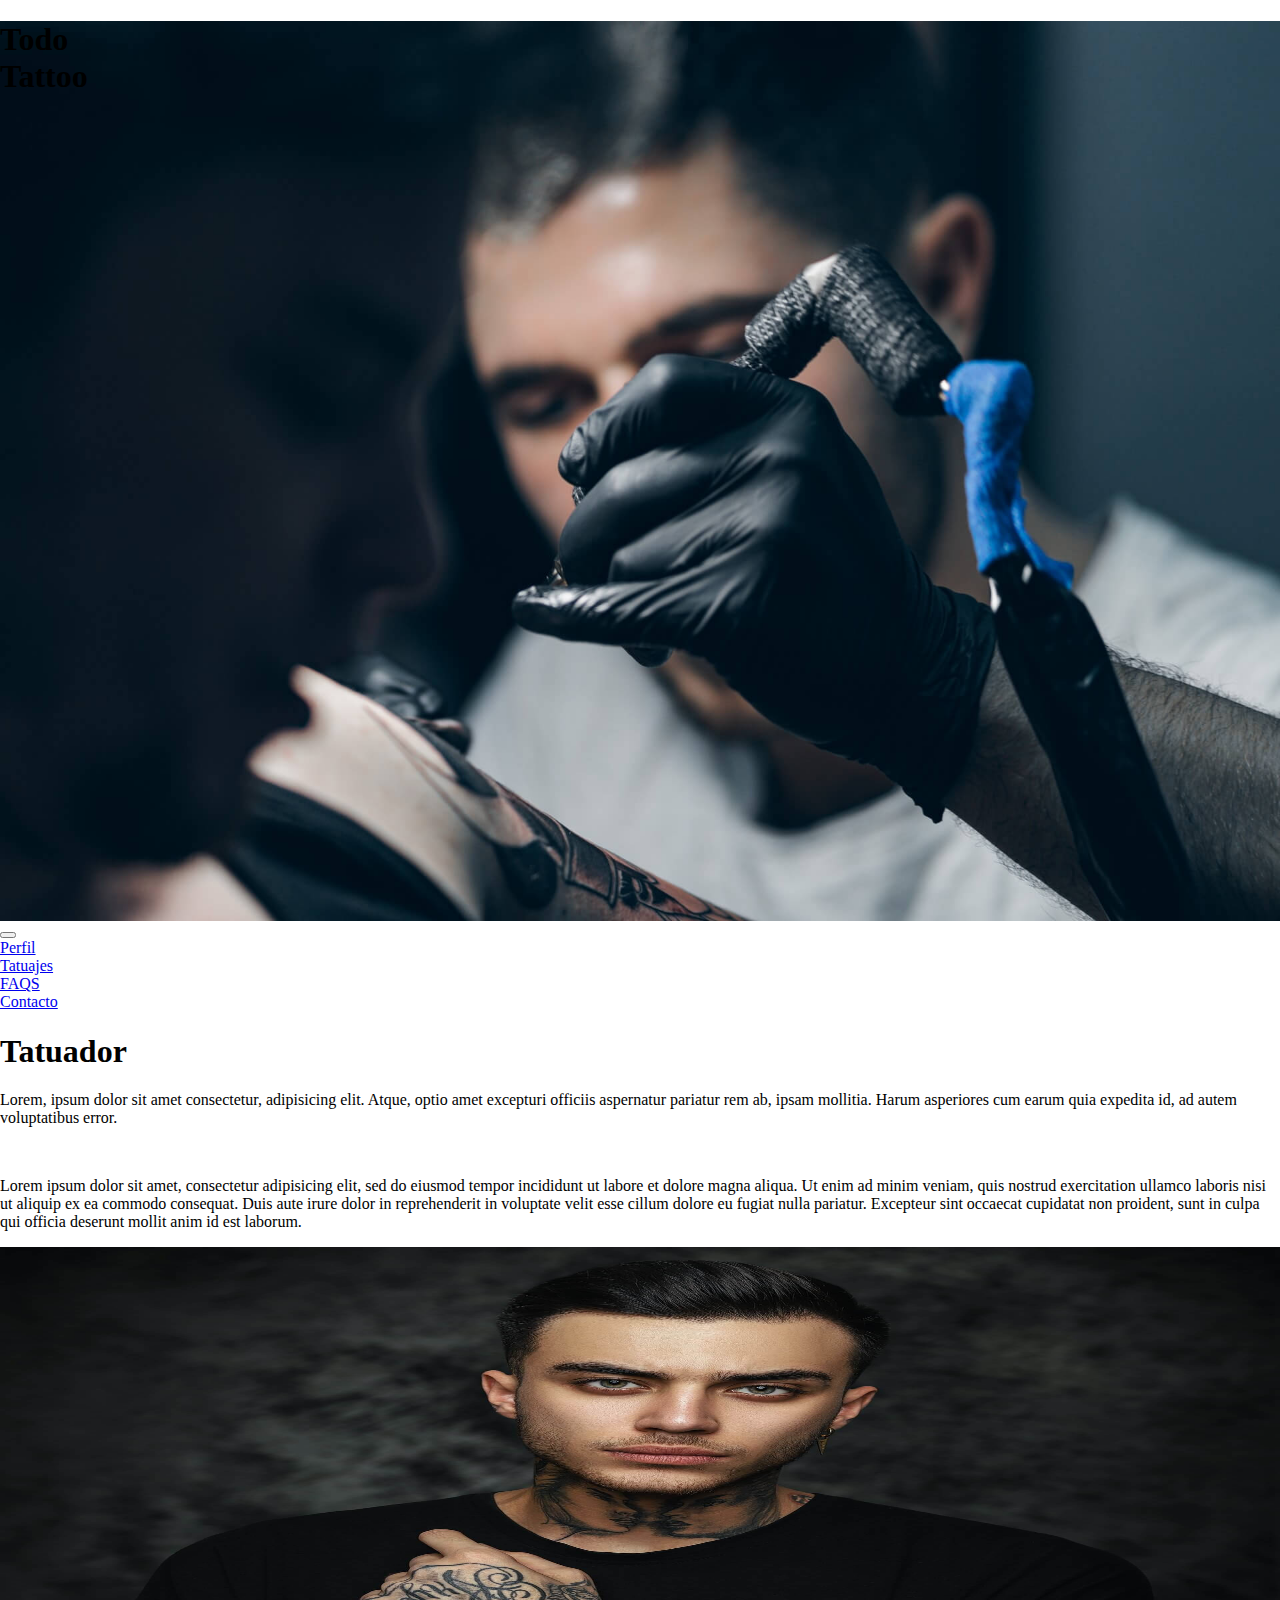
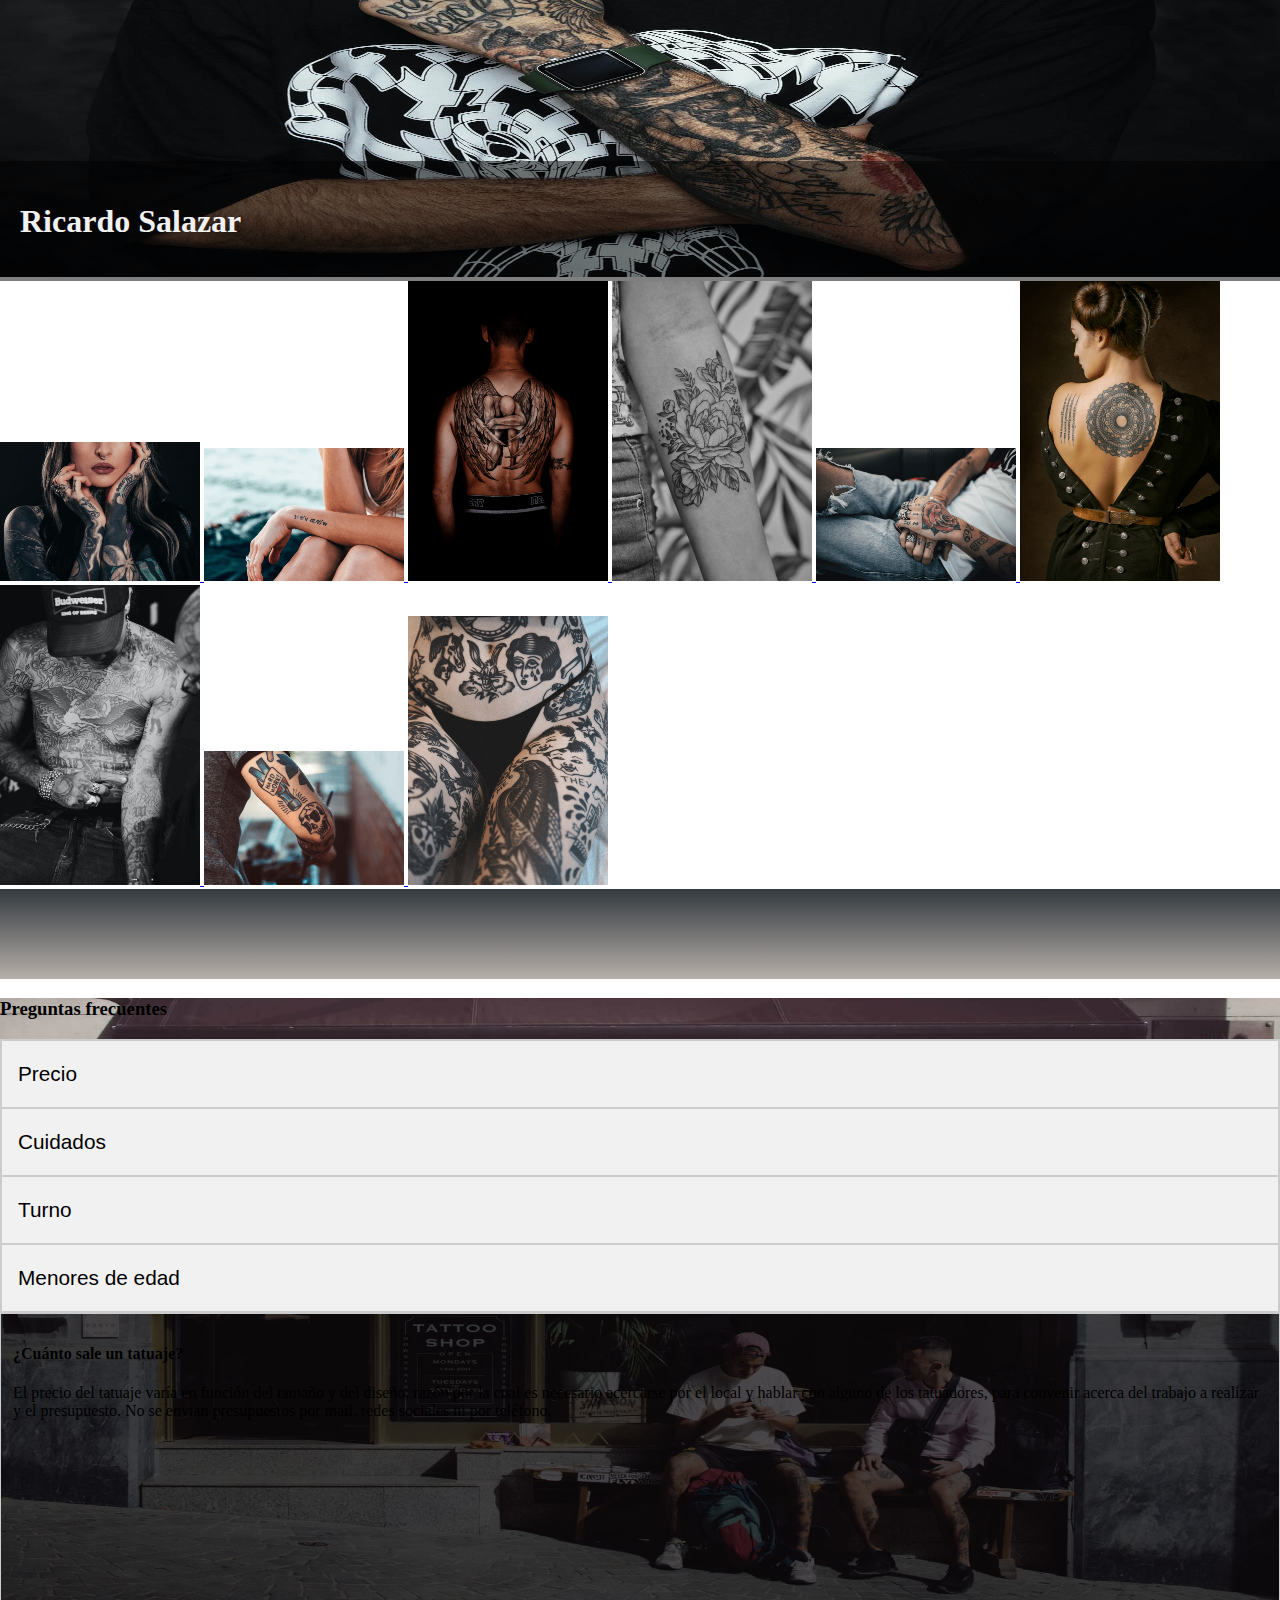
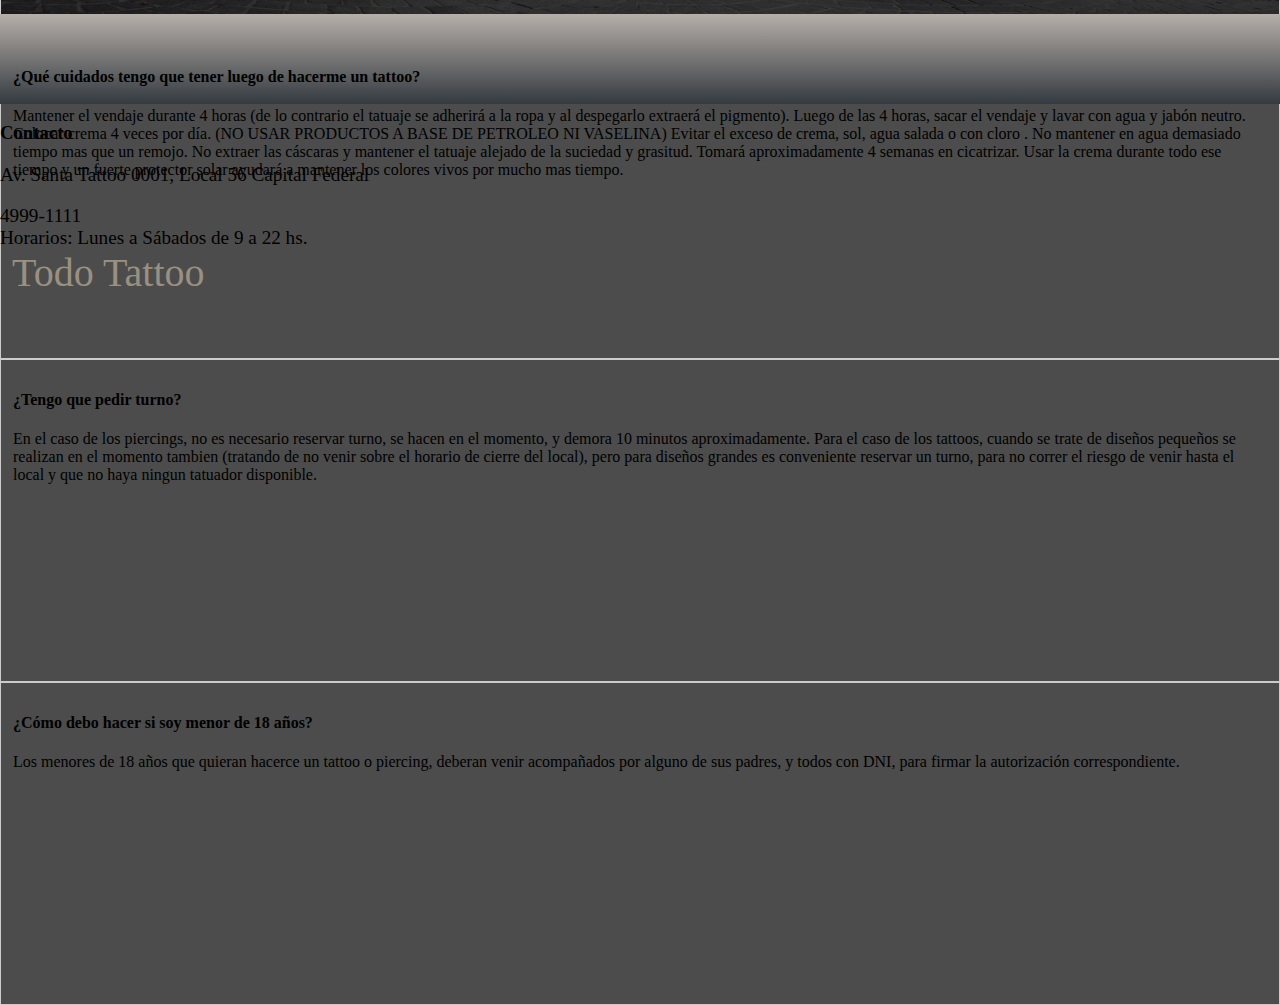
<file: templates-examples/tatuaje/index.html>
<!DOCTYPE html>
<html>
<head>
	<meta charset="UTF-8">
	<meta name="viewport" content="width=device-width, initial-scale=1">

	<title>Tatuajes - tatuador</title>

	<link rel="stylesheet" type="text/css" href="css/hojaEstilos.css">
	<link rel="stylesheet" type="text/css" href="css/hojaPrincipal.css">

	<link rel="stylesheet" href="https://cdn.jsdelivr.net/npm/bootstrap@4.5.3/dist/css/bootstrap.min.css" integrity="sha384-TX8t27EcRE3e/ihU7zmQxVncDAy5uIKz4rEkgIXeMed4M0jlfIDPvg6uqKI2xXr2" crossorigin="anonymous">

	<!-- hoja javascript -->
	<script src="js/hojaJavascript.js"></script>

	<!-- iconos -->
	<link rel="stylesheet" href="https://use.fontawesome.com/releases/v5.15.1/css/all.css" integrity="sha384-vp86vTRFVJgpjF9jiIGPEEqYqlDwgyBgEF109VFjmqGmIY/Y4HV4d3Gp2irVfcrp" crossorigin="anonymous">

	<!-- fresco-imagenes -->
	<script type="text/javascript" src="https://code.jquery.com/jquery-3.1.1.min.js"></script>
	<script type="text/javascript" src="fresco-master/dist/js/fresco.min.js"></script>
	<link rel="stylesheet" type="text/css" href="fresco-master/dist/css/fresco.css"/>
</head>
<body >

<header class="row w-100 p-0 m-0">
	<div class="col p-0 m-0 cabezera d-flex justify-content-center align-items-center">
		<div class="border rounded border-white p-5 shadow">
			<h1 class="text-white display-3">Todo <br> Tattoo</h1>
		</div>
	</div>
</header>

<nav class="navbar shadow sticky-top navbar-expand-lg navbar-dark bg-dark py-2 px-5">
  	
		<a class="navbar-brand" href="#">
			<i class="fas fa-palette fa-3x"></i>
		</a>
	  	<button class="navbar-toggler" type="button" data-toggle="collapse" data-target="#navbarNavAltMarkup" aria-controls="navbarNavAltMarkup" aria-expanded="false" aria-label="Toggle navigation">
	    	<span class="navbar-toggler-icon"></span>
	  	</button>
		<div class="collapse navbar-collapse" id="navbarNavAltMarkup">
			<div class="navbar-nav">
		    	<a class="nav-link " href="#perfil">
		    		<div class="nav-link-container-items">
		    			<span><i class="fas fa-user fa-2x"></i></span>Perfil
		    		</div>
		    	</a>
		      	<a class="nav-link" href="#tatuajes">
		      		<div class="nav-link-container-items">
		      			<span><i class="fab fa-phoenix-framework fa-2x"></i></span>Tatuajes
		      		</div>
		      	</a>
		      	<a class="nav-link" href="#FAQS">
		      		<div class="nav-link-container-items">
		      			<span><i class="fas fa-question fa-2x"></i></span>FAQS
		      		</div>
		      	</a>
		      	<a class="nav-link" href="#Contacto">
		      		<div class="nav-link-container-items"><span><i class="far fa-envelope fa-2x"></i></span>Contacto
		      		</div>
		      	</a>		      	
		    </div>
		</div>
	
</nav>

<main>
	<!-- Informacion - Perfil -->
	<section class="row my-5 mx-0" id="perfil">
		<div class="col-md-6 p-5">
			<h1><strong>Tatuador</strong></h1>
			<p class="text-left">Lorem, ipsum dolor sit amet consectetur, adipisicing elit. Atque, optio amet excepturi officiis aspernatur pariatur rem ab, ipsam mollitia. Harum asperiores cum earum quia expedita id, ad autem voluptatibus error.</p>
			<br>
			<p>Lorem ipsum dolor sit amet, consectetur adipisicing elit, sed do eiusmod
			tempor incididunt ut labore et dolore magna aliqua. Ut enim ad minim veniam,
			quis nostrud exercitation ullamco laboris nisi ut aliquip ex ea commodo
			consequat. Duis aute irure dolor in reprehenderit in voluptate velit esse
			cillum dolore eu fugiat nulla pariatur. Excepteur sint occaecat cupidatat non
			proident, sunt in culpa qui officia deserunt mollit anim id est laborum.</p>
		</div>
		<div class="col-md-6 p-0">
			<div class="container p-0">

			  <img src="imagenes/fotoPerfil.png" alt="foto de perfil" style="width:100%; height: 70vh;">

			  <div class="content">
			    <h1>Ricardo Salazar</h1>
			    
			  </div>
			</div> 
		</div>
	</section>

	<!-- Trabajos- fotos -->
	<section class="row p-0 m-0 bg-dark " id="tatuajes">
		<div class="col d-flex flex-wrap align-items-center py-5">

			<a href="imagenes/tatuajes/foto1.png"
			   class="fresco"
			   data-fresco-type="image"
			   data-fresco-group="shared_options"
			   data-fresco-group-options="ui: 'inside'">
				<img src="imagenes/tatuajes/miniaturas/minFoto1.png">
			</a>

			<a href="imagenes/tatuajes/foto2.png"
			   class="fresco"
			   data-fresco-type="image"
			   data-fresco-group="shared_options">
				<img src="imagenes/tatuajes/miniaturas/minFoto2.png">
			</a>

			<a href="imagenes/tatuajes/foto3.png"
			   class="fresco"
			   data-fresco-type="image"
			   data-fresco-group="shared_options">
			   <img src="imagenes/tatuajes/miniaturas/minFoto3.png">
			</a>

			<a href="imagenes/tatuajes/foto4.png"
			   class="fresco"
			   data-fresco-type="image"
			   data-fresco-group="shared_options">
			   <img src="imagenes/tatuajes/miniaturas/minFoto4.png">
			</a>

			<a href="imagenes/tatuajes/foto5.png"
			   class="fresco"
			   data-fresco-type="image"
			   data-fresco-group="shared_options">
			   <img src="imagenes/tatuajes/miniaturas/minFoto5.png">
			</a>

			<a href="imagenes/tatuajes/foto6.png"
			   class="fresco"
			   data-fresco-type="image"
			   data-fresco-group="shared_options">
			   <img src="imagenes/tatuajes/miniaturas/minFoto6.png">
			</a>

			<a href="imagenes/tatuajes/foto7.png"
			   class="fresco"
			   data-fresco-type="image"
			   data-fresco-group="shared_options">
			   <img src="imagenes/tatuajes/miniaturas/minFoto7.png">
			</a>

			<a href="imagenes/tatuajes/foto8.png"
			   class="fresco"
			   data-fresco-type="image"
			   data-fresco-group="shared_options">
			   <img src="imagenes/tatuajes/miniaturas/minFoto8.png">
			</a>

			<a href="imagenes/tatuajes/foto9.png"
			   class="fresco"
			   data-fresco-type="image"
			   data-fresco-group="shared_options">
			   <img src="imagenes/tatuajes/miniaturas/minFoto9.png">
			</a>
		</div>
	</section>

	<section class="degradado" id="FAQS">		
	</section>

	<!-- Preguntas Frecuentas -->
	<section class="row fondo3 d-flex flex-column p-0 m-0" style="background-color: #998a75;" >
		<div class="col ">
			
			<h3 class="text-center display-4 text-white p-5 m-0"><strong>Preguntas frecuentes</strong></h3>

		</div>

		<div class="row m-3" >

			<div class="tab col-md-4 p-0">
				<button class="tablinks" onclick="openCity(event, 'Precio')">Precio</button>
			    <button class="tablinks" onclick="openCity(event, 'Cuidados')">Cuidados</button>
				<button class="tablinks" onclick="openCity(event, 'Turno')">Turno</button>
				<button class="tablinks" onclick="openCity(event, 'Edad')">Menores de edad</button>
			</div>

			<div class="col-md-8 p-0 overflow-hidden" style="height: 301px;">
				<div id="Precio" class="tabcontent overflow-auto ">
					<h4 class="text-white">¿Cuánto sale un tatuaje?</h4>
					<p class="text-white">El precio del tatuaje varía en función del tamaño y del diseño, razón por la cual es necesario acercarse por el local y hablar con alguno de los tatuadores, para convenir acerca del trabajo a realizar y el presupuesto. No se envían presupuestos por mail, redes sociales ni por teléfono.</p>
				</div>

				<div id="Cuidados" class="tabcontent overflow-auto">
					<h4 class="text-white">¿Qué cuidados tengo que tener luego de hacerme un tattoo?</h4>
					<p class="text-white">Mantener el vendaje durante 4 horas
					(de lo contrario el tatuaje se adherirá a la ropa y al despegarlo extraerá el pigmento).
					Luego de las 4 horas, sacar el vendaje y lavar con agua y jabón neutro. 
					Colocar crema 4 veces por día. (NO USAR PRODUCTOS A BASE DE PETROLEO NI VASELINA) 
					Evitar el exceso de crema, sol, agua salada o con cloro . No mantener en agua demasiado tiempo mas que un remojo. 
					No extraer las cáscaras y mantener el tatuaje alejado de la suciedad y grasitud. 
					Tomará aproximadamente 4 semanas en cicatrizar. 
					Usar la crema durante todo ese tiempo y un fuerte protector solar ayudará a mantener los colores vivos por  mucho mas tiempo. 
					</p>
				</div>

				<div id="Turno" class="tabcontent overflow-auto">
					<h4 class="text-white">¿Tengo que pedir turno?</h4>
					<p class="text-white">En el caso de los piercings, no es necesario reservar turno, se hacen en el momento, y demora 10 minutos aproximadamente.
					Para el caso de los tattoos, cuando se trate de diseños pequeños se realizan en el momento tambien (tratando de no venir sobre el horario de cierre del local), pero para diseños grandes es conveniente reservar un turno, para no correr el riesgo de venir hasta el local y que no haya ningun tatuador disponible. </p>
				</div>

				<div id="Edad" class="tabcontent overflow-auto">
					<h4 class="text-white">¿Cómo debo hacer si soy menor de 18 años?</h4>
					<p class="text-white">Los menores de 18 años que quieran hacerce un tattoo o piercing, deberan venir acompañados por alguno de sus padres, y todos con DNI, para firmar la autorización correspondiente.</p>
				</div>
			</div>
		</div>
	</section>

	<!-- Contacto -->

	<div class="pasoSectionContacto">
		
	</div>
	<section class="row bg-dark m-0 p-5" id="Contacto">
		<div class="col-md-6">
			
			<h3 class="border border-top-0 border-left-0 border-right-0 border-white text-white py-2 h1">	<strong>Contacto</strong>
			</h3>
			
			<p class="text-white mt-4">
				Av. Santa Tattoo 0001, Local 56 Capital Federal 
			</p>

			<i class="fas fa-phone-alt text-white"></i> <span class="mx-2 text-white">4999-1111</span>
			<br>
			<i class="far fa-clock text-white"></i><span class="mx-2 text-white"> Horarios: Lunes a Sábados de 9 a 22 hs. </span>
		</div>

		<div class="col-md-6 p-5 d-flex justify-content-center align-items-center">
			<a href="" style="text-decoration: none;">
				<i class="fab fa-facebook-square text-white px-4 icono"></i>
			</a>
			<a href="" style="text-decoration: none;">
				<i class="fab fa-twitter-square text-white px-4 icono"></i>
			</a>
			<a href="" style="text-decoration: none;">
				<i class="fab fa-whatsapp-square text-white px-4 icono"></i>
			</a>
			<a href="" style="text-decoration: none;">
				<i class="fab fa-instagram-square text-white px-4 icono"></i>
			</a>
			
		</div>
	</section>
</main>

<footer class="bg-dark border border-white border-left-0 border-right-0 border-bottom-0">
	<div class="row w-100">
		<div class="col p-5">
			<a href="#" style="text-decoration: none;">
				<span class="icono-footer ">
					<i class="fas fa-palette fa-2x "></i> Todo Tattoo
				</span>
			</a>
		</div>
	</div>
</footer>




<script src="https://code.jquery.com/jquery-3.5.1.slim.min.js" integrity="sha384-DfXdz2htPH0lsSSs5nCTpuj/zy4C+OGpamoFVy38MVBnE+IbbVYUew+OrCXaRkfj" crossorigin="anonymous"></script>
<script src="https://cdn.jsdelivr.net/npm/popper.js@1.16.1/dist/umd/popper.min.js" integrity="sha384-9/reFTGAW83EW2RDu2S0VKaIzap3H66lZH81PoYlFhbGU+6BZp6G7niu735Sk7lN" crossorigin="anonymous"></script>


<script src="https://stackpath.bootstrapcdn.com/bootstrap/4.5.2/js/bootstrap.min.js" integrity="sha384-B4gt1jrGC7Jh4AgTPSdUtOBvfO8shuf57BaghqFfPlYxofvL8/KUEfYiJOMMV+rV" crossorigin="anonymous"></script>
</body>
</html>
</file>
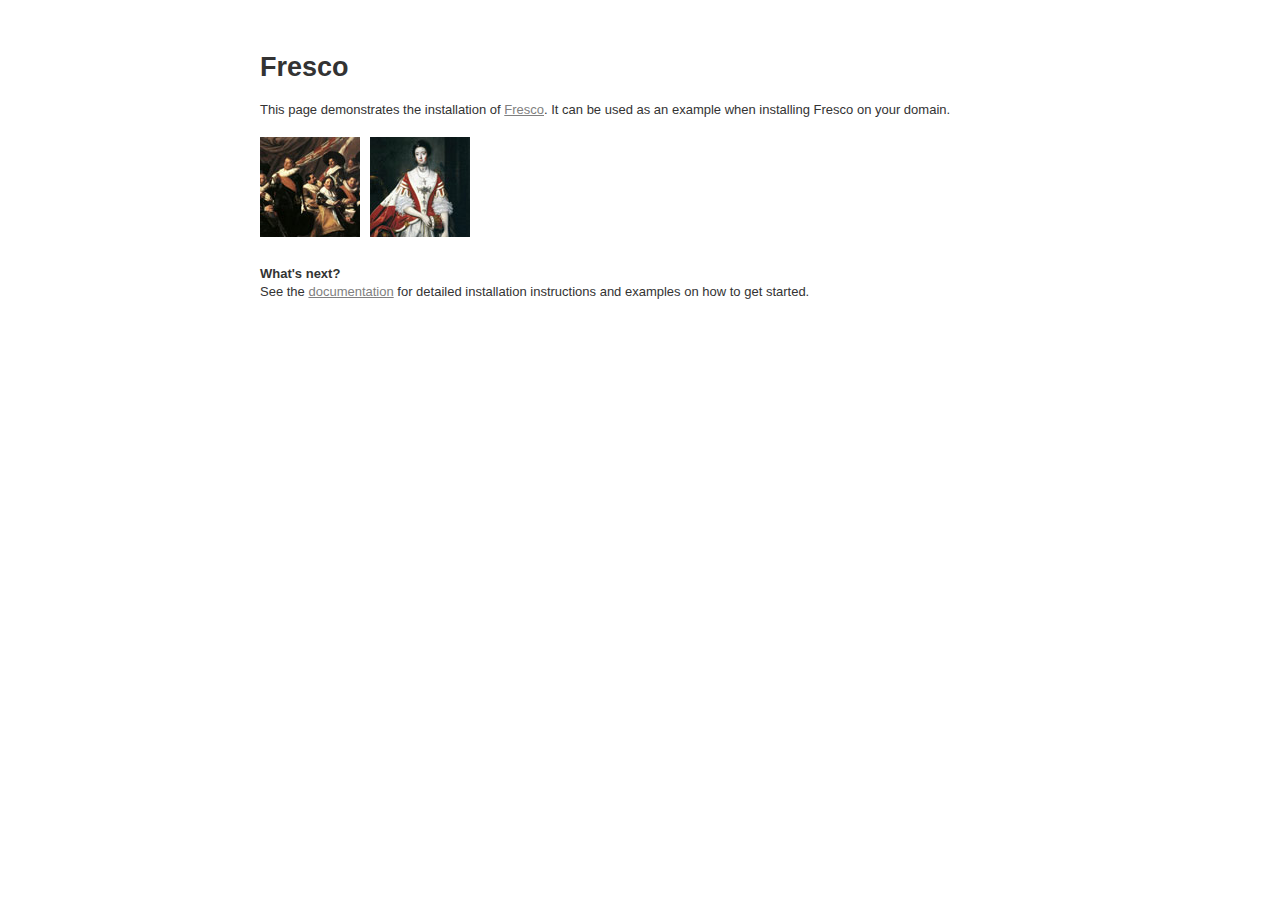
<file: templates-examples/fotografia1/fresco-master/example/index.html>
<!DOCTYPE html>
<html>
  <head>
    <title>Fresco - A Beautiful Responsive Lightbox</title>
    <meta name="viewport" content="width=device-width, initial-scale=1" />

    <script
      src="https://code.jquery.com/jquery-3.3.1.min.js"
      integrity="sha256-FgpCb/KJQlLNfOu91ta32o/NMZxltwRo8QtmkMRdAu8="
      crossorigin="anonymous"
    ></script>
    <script type="text/javascript" src="../dist/js/fresco.js"></script>
    <link rel="stylesheet" type="text/css" href="../dist/css/fresco.css" />

    <link rel="stylesheet" type="text/css" href="css/style.css" />
    <meta name="robots" content="noindex,nofollow" />
  </head>
  <body>
    <div id="page">
      <h1>Fresco</h1>
      <p>
        This page demonstrates the installation of
        <a href="http://www.frescojs.com" target="_blank">Fresco</a>. It can be
        used as an example when installing Fresco on your domain.
      </p>

      <div class="demonstrations">
        <a
          href="images/frans_hals.jpg"
          class="fresco"
          data-fresco-group="example"
          data-fresco-caption="Frans Hals, Banquet of the Officers of the St George Civic Guard, 1627"
        >
          <img src="images/thumbnails/frans_hals.jpg" alt="" />
        </a>

        <a
          href="images/reynolds.jpg"
          class="fresco"
          data-fresco-group="example"
          data-fresco-caption="Sir Joshua Reynolds, The Countess of Dartmouth, 1757"
        >
          <img src="images/thumbnails/reynolds.jpg" alt="" />
        </a>
      </div>

      <h2>What's next?</h2>
      <p>
        See the
        <a href="http://www.frescojs.com/documentation" target="_blank"
          >documentation</a
        >
        for detailed installation instructions and examples on how to get
        started.
      </p>
    </div>
  </body>
</html>
</file>
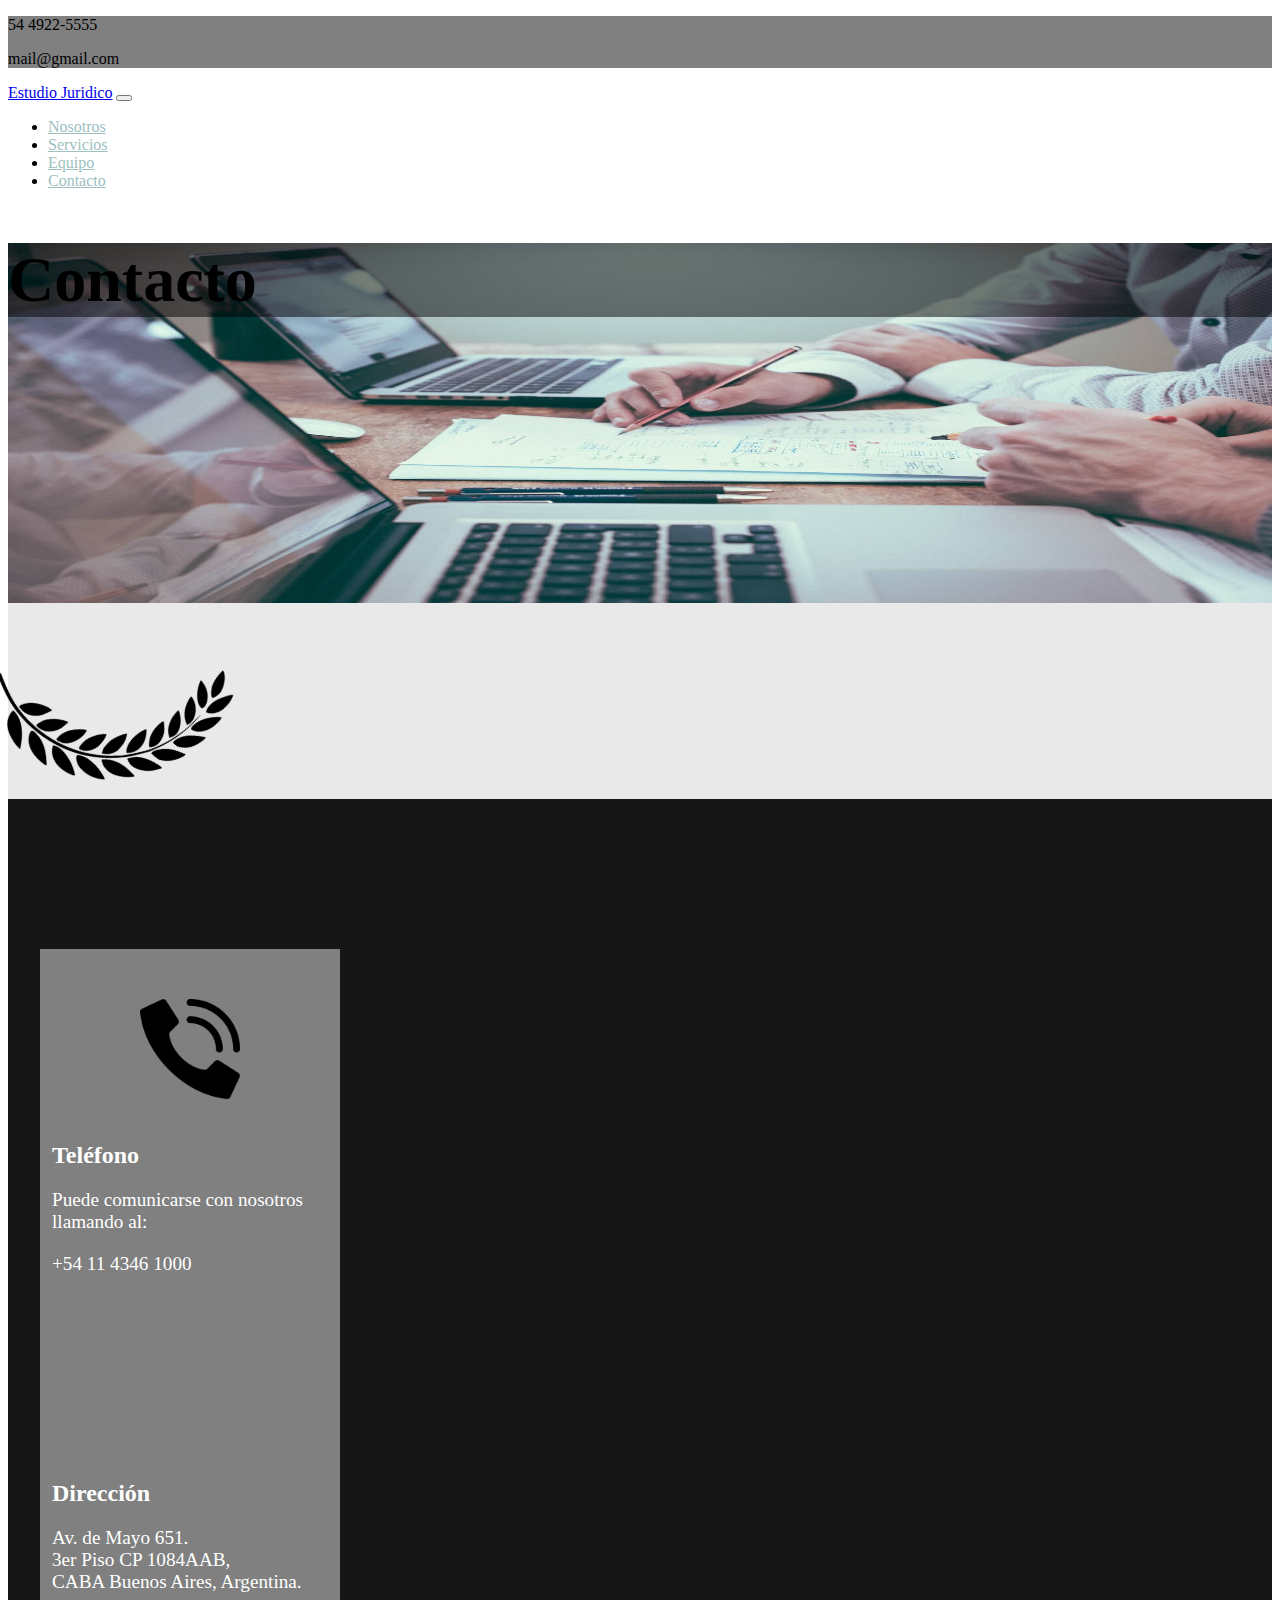
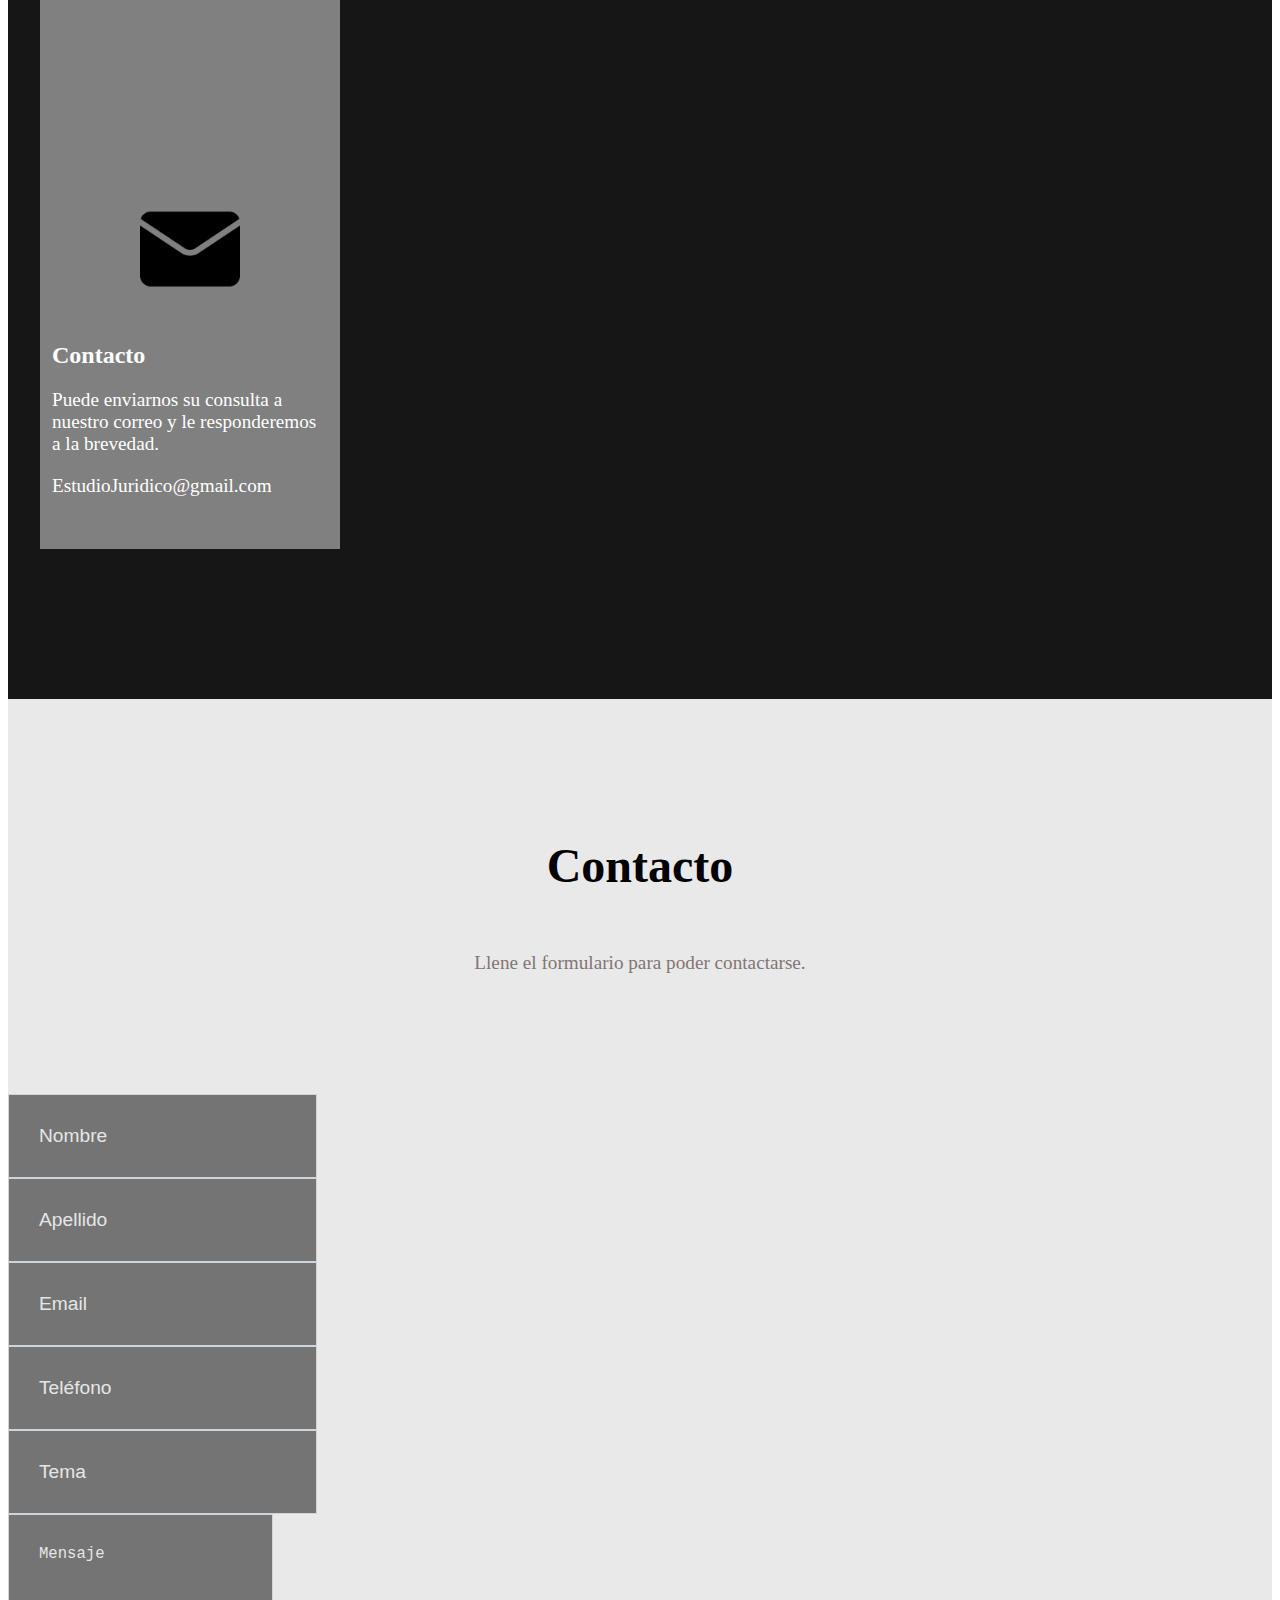
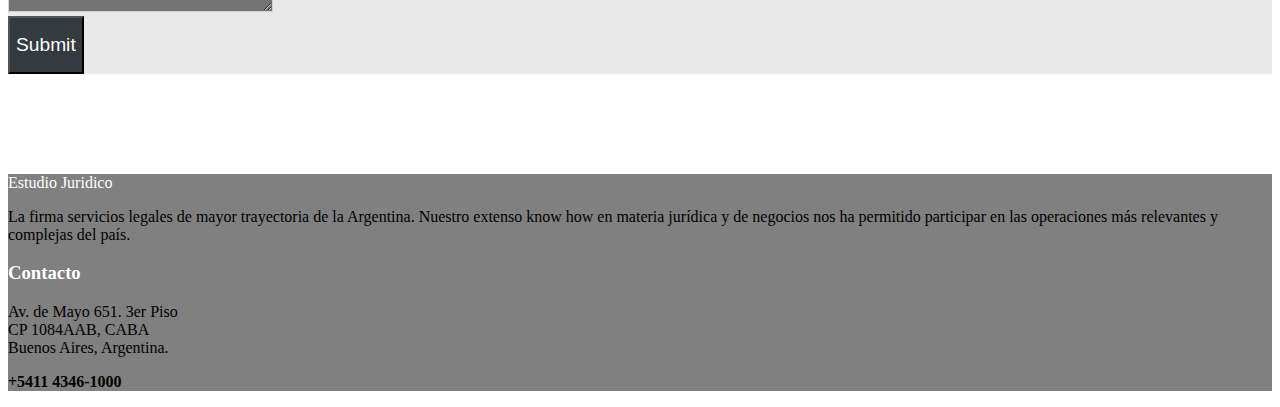
<file: templates-examples/estudioJuridico/contacto/contacto.html>
<!DOCTYPE html>
<html>
<head>
	<meta charset="utf-8">

	<meta name="viewport" content="width=device-width, initial-scale=1.0">
	
	<title>Estudio juridico E.J - Equipo</title>

	<!-- Bootstrap -->
	<link rel="stylesheet" href="https://cdn.jsdelivr.net/npm/bootstrap@4.5.3/dist/css/bootstrap.min.css" integrity="sha384-TX8t27EcRE3e/ihU7zmQxVncDAy5uIKz4rEkgIXeMed4M0jlfIDPvg6uqKI2xXr2" crossorigin="anonymous">

	<script src="https://code.jquery.com/jquery-3.5.1.slim.min.js" integrity="sha384-DfXdz2htPH0lsSSs5nCTpuj/zy4C+OGpamoFVy38MVBnE+IbbVYUew+OrCXaRkfj" crossorigin="anonymous"></script>
	<script src="https://cdn.jsdelivr.net/npm/popper.js@1.16.1/dist/umd/popper.min.js" integrity="sha384-9/reFTGAW83EW2RDu2S0VKaIzap3H66lZH81PoYlFhbGU+6BZp6G7niu735Sk7lN" crossorigin="anonymous"></script>
	<script src="https://cdn.jsdelivr.net/npm/bootstrap@4.5.3/dist/js/bootstrap.min.js" integrity="sha384-w1Q4orYjBQndcko6MimVbzY0tgp4pWB4lZ7lr30WKz0vr/aWKhXdBNmNb5D92v7s" crossorigin="anonymous"></script>

	<!-- foontawesome -->
	<link rel="stylesheet" href="https://use.fontawesome.com/releases/v5.15.1/css/all.css" integrity="sha384-vp86vTRFVJgpjF9jiIGPEEqYqlDwgyBgEF109VFjmqGmIY/Y4HV4d3Gp2irVfcrp" crossorigin="anonymous">

	<link rel="stylesheet" type="text/css" href="../css/hojaDeEstilos.css">
	<link rel="stylesheet" type="text/css" href="../css/hojaEquipo.css">
	<link rel="stylesheet" type="text/css" href="../css/hojaServicios.css">
	<link rel="stylesheet" type="text/css" href="../css/hojaContacto.css">
</head>
<body>

	<div class="row w-100 m-0 bg-faded p-1 px-5" style="background-color: gray;">
	<div class="col d-flex flex-row p-2 align-items-center info-contact-header">
		<i class="fas fa-phone-alt"></i><p class="m-0 px-3"> 54 4922-5555</p>
		<span class="px-3"></span>
		<i class="far fa-envelope"></i><p class="m-0  px-3 ">mail@gmail.com</p>
	</div>
	<div class="col d-flex flex-row justify-content-end p-2 align-items-center">
		<a href=""><i class="fab fa-facebook-f text-dark px-2"></i></a>
		<a href=""><i class="fab fa-twitter text-dark px-2"></i></a>
		<a href=""><i class="fab fa-instagram text-dark px-2"></i></a>
		<a href=""><i class="fab fa-linkedin-in text-dark px-2"></i></a>
	</div>
</div>

<nav class="navbar navbar-expand-lg sticky-top navbar-light bg-dark p-4">
	<a class="navbar-brand" href="../index.html"><span class="h1  text-white">Estudio Juridico</span></a>
	
	<button class="navbar-toggler" type="button" data-toggle="collapse" data-target="#navbarNavDropdown" aria-controls="navbarNavDropdown" aria-expanded="false" aria-label="Toggle navigation">
	<i class="fas fa-bars"></i>
	</button>

  <div class="collapse navbar-collapse justify-content-end px-5" id="navbarNavDropdown">
    <ul class="navbar-nav items">
      <li class="nav-item">
        <a class="nav-link h5 mb-0" href="../nosotros/estudio.html">Nosotros </a>
      </li>
      <li class="nav-item">
        <a class="nav-link h5 mb-0" href="../servicios/servicios.html">Servicios</a>
      </li>
      <li class="nav-item">
        <a class="nav-link h5 mb-0" href="../equipo/equipo.html">Equipo</a>
      </li>
      <li class="nav-item">
        <a class="nav-link h5 mb-0" href="../contacto/contacto.html">Contacto</a>
      </li>
    </ul>
  </div>
</nav>

<main style="background-color: #e9e9e9;">
	<div class="row w-100 m-0">
		<div class="contacto-background">
			<div class="opacidad w-100 h-100 d-flex justify-content-start align-items-center">
				<h2 class="text-white p-3"><strong>Contacto</strong></h2>
			</div>
		</div>
	</div>

	<div class="row w-100 m-0 d-flex justify-content-end">
		<div class="col px-5 pb-5 d-flex justify-content-center">
			<img src="../imagenes/aurolia.png" width="200" style="transform: rotate(40deg);">
		</div>
	</div>


<section class="">
	
</section>

<section class="container-texts-contact">
	<div class="row w-100 m-0" style="background-color: #161616">
		<div class="col-md-4 d-flex align-items-center justify-content-center">
			<div class="container-text-contact">
				<img src="../imagenes/icon-phone.png" class="img-fluid">
				<div class="text-contact">
					<h2>Teléfono</h2>
					<p>Puede comunicarse con nosotros
					llamando al:</p>
					<span>+54 11 4346 1000</span>
				</div>
			</div>
		</div>

		<div class="col-md-4 d-flex align-items-center justify-content-center">
			<div class="container-text-contact">

				<!-- <img src="../imagenes/icon-ubicacion.png" class="img-fluid"> -->
				<i class="fas fa-map-marker-alt fa-8x" style="color: #000000;"></i>

				<div class="text-contact">
					<h2>Dirección</h2>
					<p>Av. de Mayo 651.<br> 3er Piso
					CP 1084AAB, <br>CABA
					Buenos Aires, Argentina.</p>
					<span></span>
				</div>
			</div>
		</div>

		<div class="col-md-4 d-flex align-items-center justify-content-center">
			<div class="container-text-contact">
				<img src="../imagenes/icon-email.png" class="img-fluid">
				<div class="text-contact">
					<h2>Contacto</h2>
					<p>Puede enviarnos su consulta a nuestro correo y le responderemos a la brevedad.</p>
					<span>EstudioJuridico@gmail.com</span>
				</div>
			</div>
		</div>
	</div>
</section>
<section class="">
	<div class="row w-100 m-0">
		<div class="col px-0">
			<div class="title-contact-form">
				<h2>Contacto</h2>
				<p>Llene el formulario para poder contactarse.</p>
			</div>
		</div>
	</div>
	<div class="row w-100 m-0 justify-content-center">
		<form class="col-md-6 p-0">
			<div class="row m-0 contact-container-form">
				<div class="col-md-6 px-0 py-3">
					<input type="text" class="form-control" placeholder="Nombre">
				</div>
				<div class="col-md-6 px-0 py-3">
					<input type="text" class="form-control" placeholder="Apellido">
				</div>
				<div class="col-md-6 px-0 py-3">
					<input type="text" class="form-control" placeholder="Email">
				</div>
				<div class="col-md-6 px-0 py-3">
					<input type="text" class="form-control" placeholder="Teléfono">
				</div>
				<div class="col-md-12 px-0 py-3">
					<input type="text" class="form-control" placeholder="Tema">
				</div>
				<div class="col-md-12 px-0 py-3">
					<textarea class="form-control" placeholder="Mensaje"></textarea>
				</div>
				<div class="col-md-12 px-0 py-3">
					<input type="submit" name="Enviar" class="btn btn-light btn-block">
				</div>
			</div>
		</form>
	</div>
</section>
</main>

</body>

<footer class="row m-0" style="background-color: gray;">
	<div class="col-md-7 d-flex flex-column index-side-information">
		<div class="w-100 px-5 pt-5">
			<p class="h3">Estudio Juridico</p>
			<p>La firma servicios legales de mayor trayectoria de la Argentina.
			Nuestro extenso know how en materia jurídica y de negocios nos ha permitido participar en las operaciones más relevantes y complejas del país.</p>
		</div>
		<div class="w-100 d-flex p-5 index-side-icons">
			<a href=""><i class="fab fa-facebook-f px-2 text-body"></i></a>			
			<a href=""><i class="fab fa-twitter px-2 text-body"></i></a>			
			<a href=""><i class="fab fa-instagram px-2 text-body"></i></a>	
			<a href=""><i class="fab fa-linkedin-in px-2 text-body"></i></a>			
		</div>
	</div>
	<div class="col-md-5 index-side-contact">
		<div class=" p-5">
			<h3>Contacto</h3>
			<p>
				Av. de Mayo 651. 3er Piso <br>
				CP 1084AAB, CABA <br>
				Buenos Aires, Argentina.
			</p>
			<p class="footer-tel"><span>+5411 4346-1000</span></p>
		</div>
	</div>
</footer>


</html>
</file>
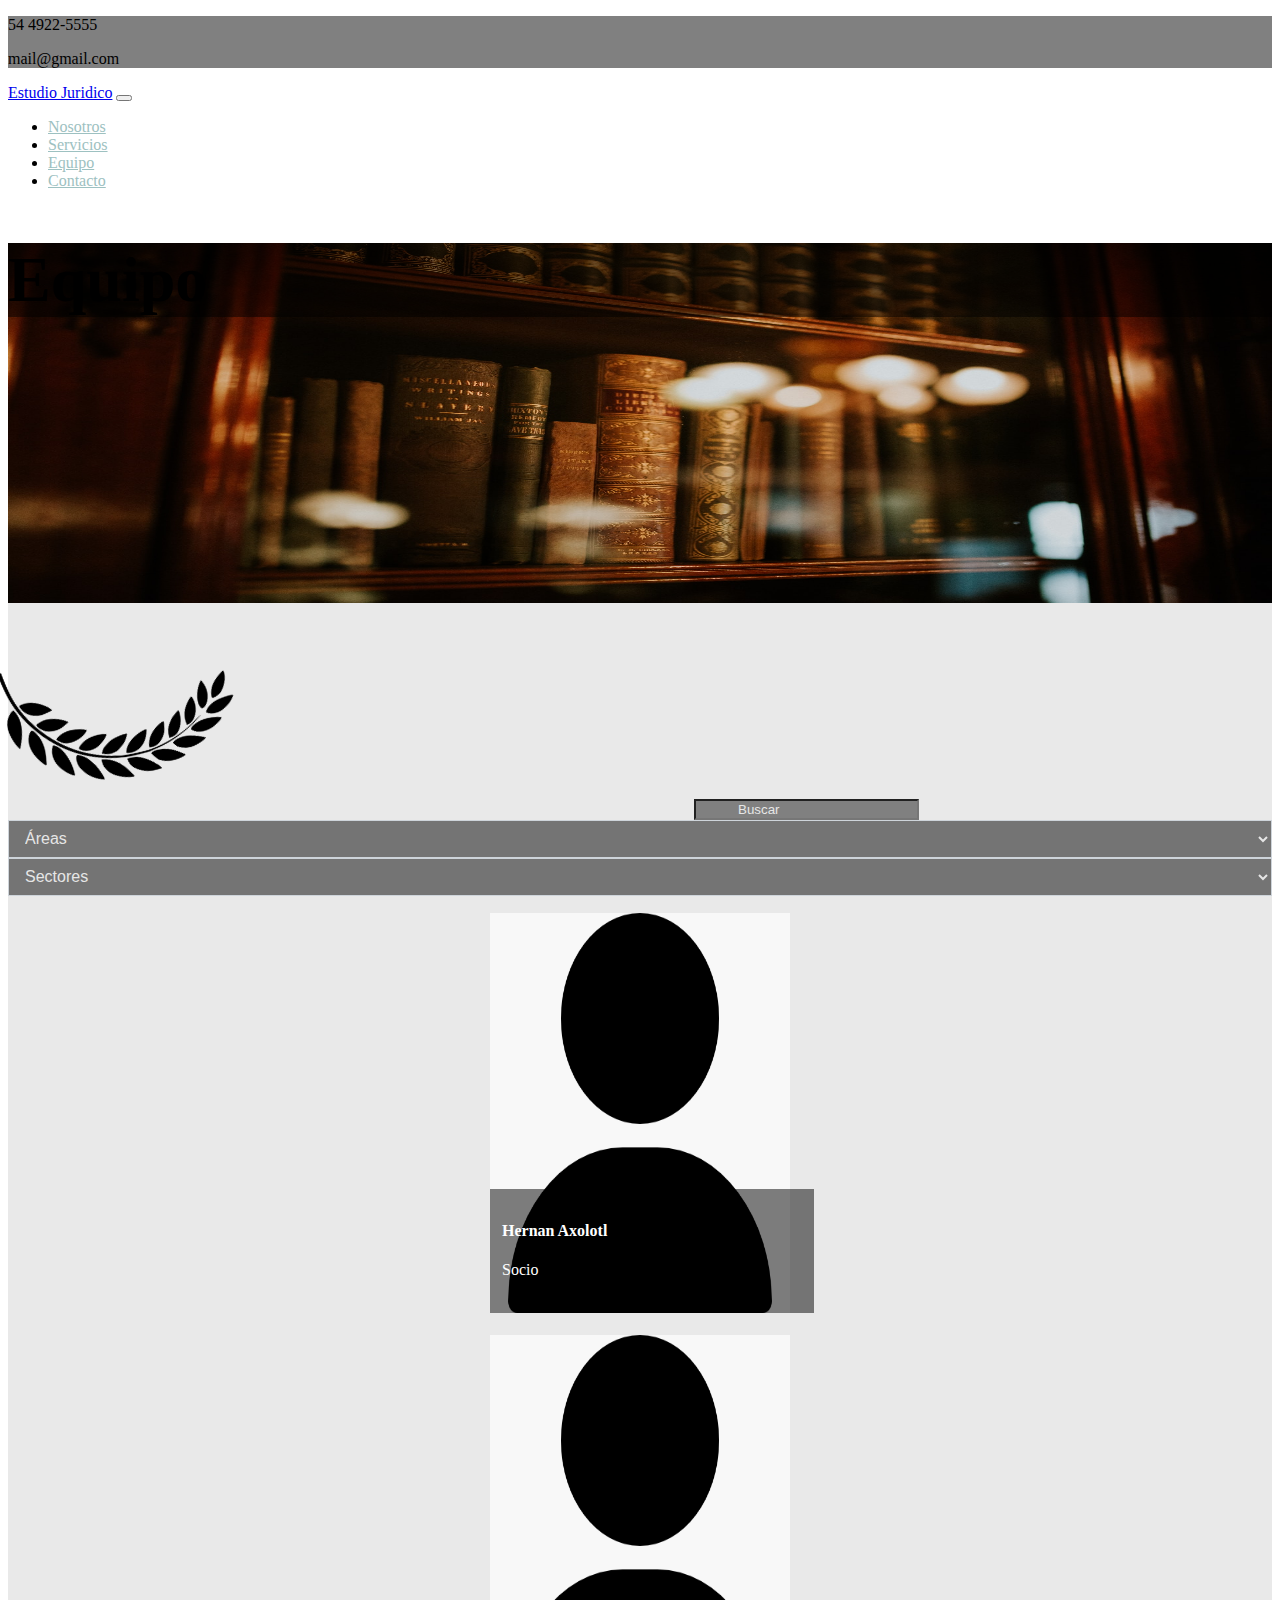
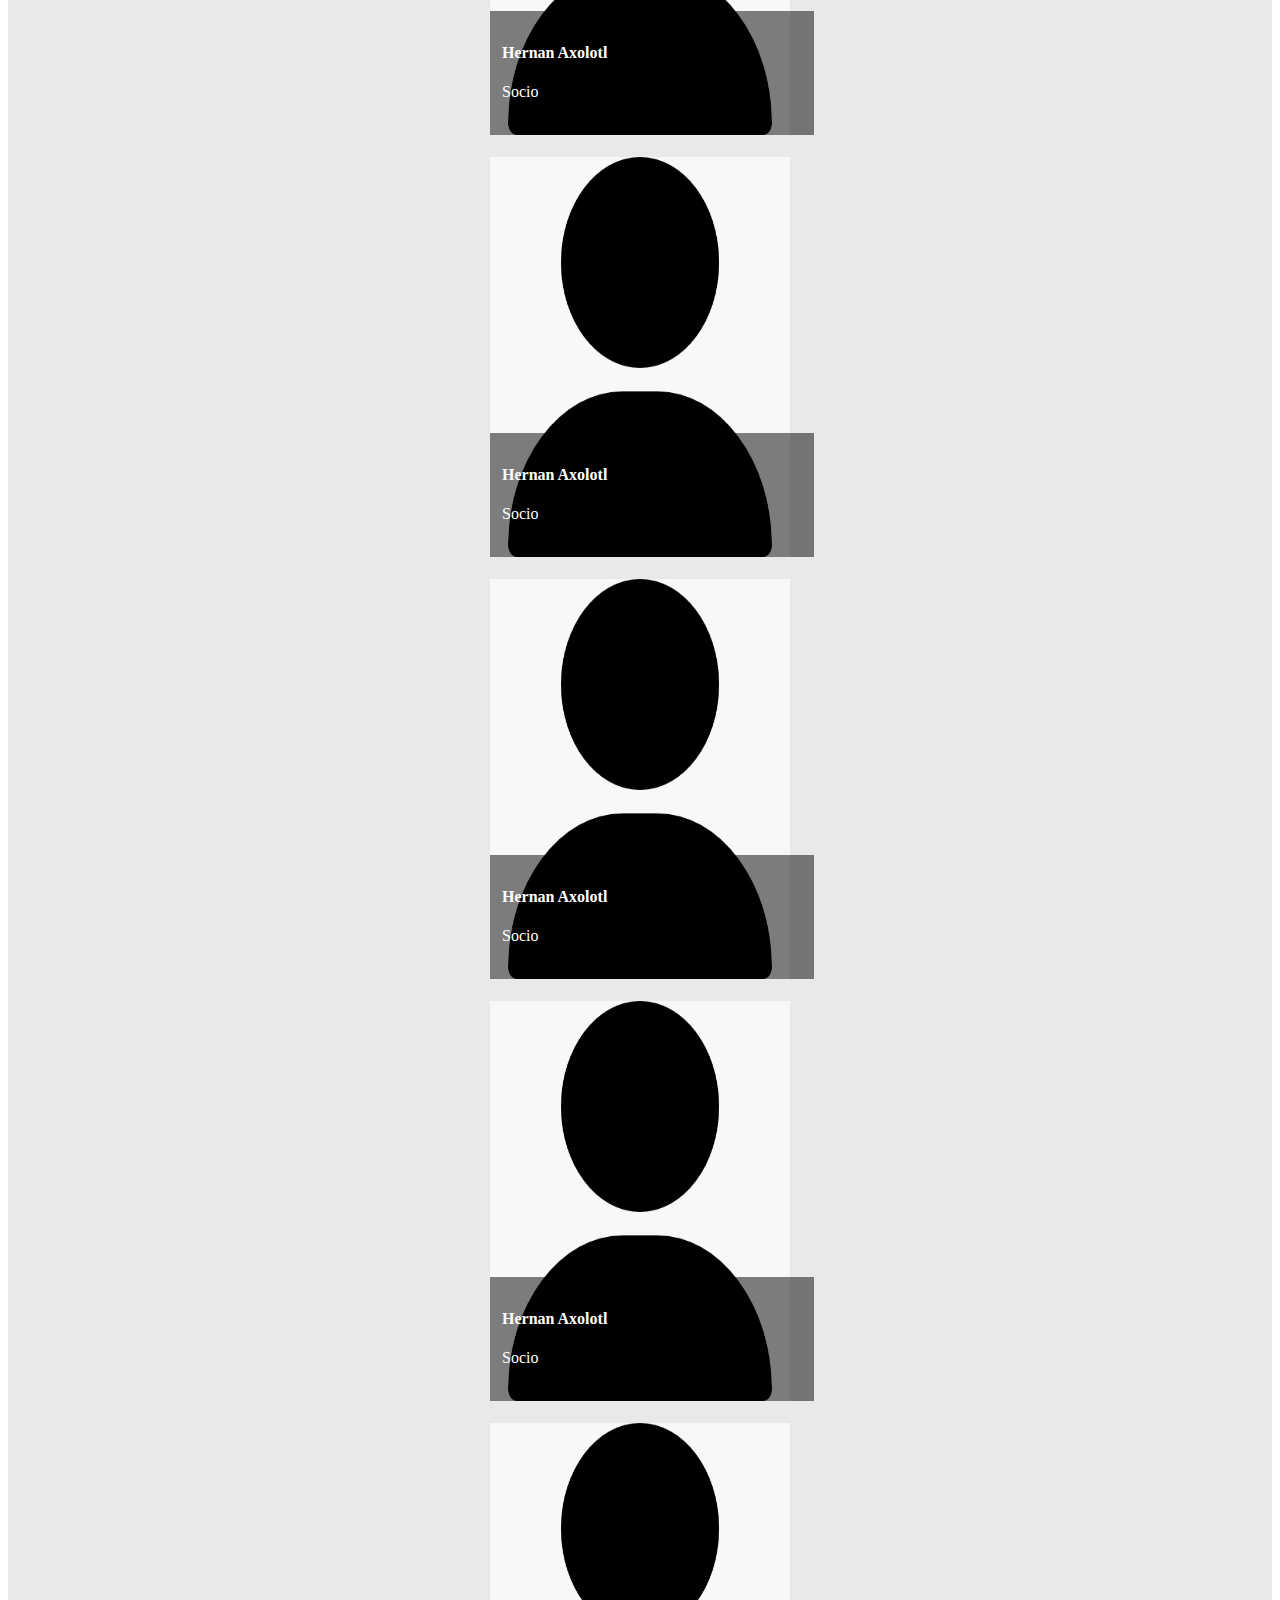
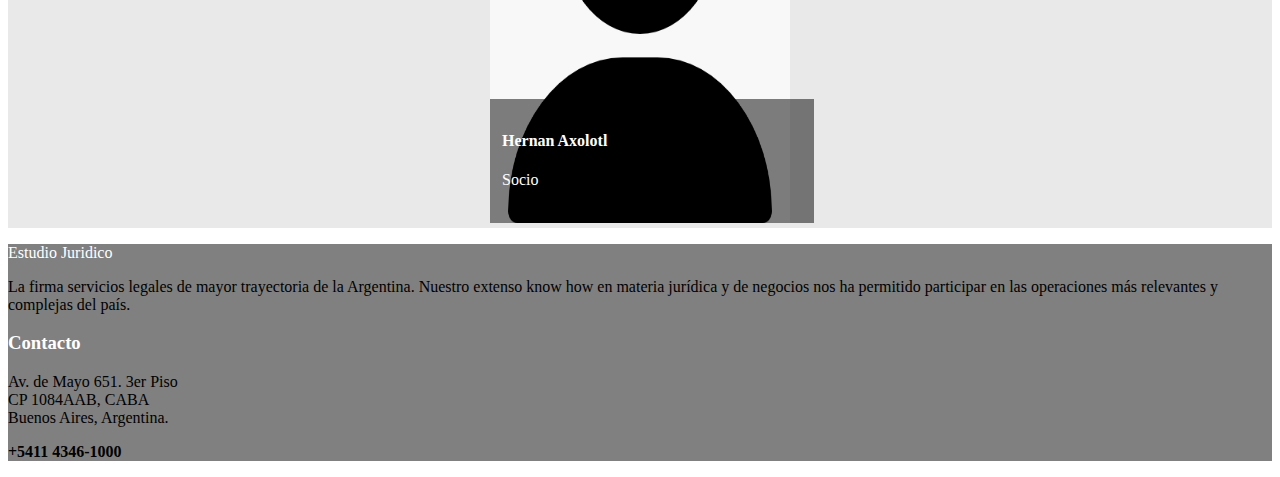
<file: templates-examples/estudioJuridico/equipo/equipo.html>
<!DOCTYPE html>
<html>
<head>
	<meta charset="utf-8">

	<meta name="viewport" content="width=device-width, initial-scale=1.0">

	<meta charset="utf-8">

	<meta name="viewport" content="width=device-width, initial-scale=1.0">

	<title>Estudio juridico E.J</title>

	<!-- Bootstrap -->
	<link rel="stylesheet" href="https://cdn.jsdelivr.net/npm/bootstrap@4.5.3/dist/css/bootstrap.min.css" integrity="sha384-TX8t27EcRE3e/ihU7zmQxVncDAy5uIKz4rEkgIXeMed4M0jlfIDPvg6uqKI2xXr2" crossorigin="anonymous">

	<script src="https://code.jquery.com/jquery-3.5.1.slim.min.js" integrity="sha384-DfXdz2htPH0lsSSs5nCTpuj/zy4C+OGpamoFVy38MVBnE+IbbVYUew+OrCXaRkfj" crossorigin="anonymous"></script>
	<script src="https://cdn.jsdelivr.net/npm/popper.js@1.16.1/dist/umd/popper.min.js" integrity="sha384-9/reFTGAW83EW2RDu2S0VKaIzap3H66lZH81PoYlFhbGU+6BZp6G7niu735Sk7lN" crossorigin="anonymous"></script>
	<script src="https://cdn.jsdelivr.net/npm/bootstrap@4.5.3/dist/js/bootstrap.min.js" integrity="sha384-w1Q4orYjBQndcko6MimVbzY0tgp4pWB4lZ7lr30WKz0vr/aWKhXdBNmNb5D92v7s" crossorigin="anonymous"></script>

	<!-- foontawesome -->
	<link rel="stylesheet" href="https://use.fontawesome.com/releases/v5.15.1/css/all.css" integrity="sha384-vp86vTRFVJgpjF9jiIGPEEqYqlDwgyBgEF109VFjmqGmIY/Y4HV4d3Gp2irVfcrp" crossorigin="anonymous">

	<link rel="stylesheet" type="text/css" href="../css/hojaDeEstilos.css">
	<link rel="stylesheet" type="text/css" href="../css/hojaEquipo.css">
	<link rel="stylesheet" type="text/css" href="../css/hojaServicios.css">
</head>
<body>

	<div class="row w-100 m-0 bg-faded p-1 px-5" style="background-color: gray;">
	<div class="col d-flex flex-row p-2 align-items-center info-contact-header">
		<i class="fas fa-phone-alt"></i><p class="m-0 px-3"> 54 4922-5555</p>
		<span class="px-3"></span>
		<i class="far fa-envelope"></i><p class="m-0  px-3 ">mail@gmail.com</p>
	</div>
	<div class="col d-flex flex-row justify-content-end p-2 align-items-center">
		<a href=""><i class="fab fa-facebook-f text-dark px-2"></i></a>
		<a href=""><i class="fab fa-twitter text-dark px-2"></i></a>
		<a href=""><i class="fab fa-instagram text-dark px-2"></i></a>
		<a href=""><i class="fab fa-linkedin-in text-dark px-2"></i></a>
	</div>
</div>

<nav class="navbar navbar-expand-lg sticky-top navbar-light bg-dark p-4">
	<a class="navbar-brand" href="../index.html"><span class="h1  text-white">Estudio Juridico</span></a>
	
	<button class="navbar-toggler" type="button" data-toggle="collapse" data-target="#navbarNavDropdown" aria-controls="navbarNavDropdown" aria-expanded="false" aria-label="Toggle navigation">
	<i class="fas fa-bars"></i>
	</button>

  <div class="collapse navbar-collapse justify-content-end px-5" id="navbarNavDropdown">
    <ul class="navbar-nav items">
      <li class="nav-item">
        <a class="nav-link h5 text-white mb-0" href="../nosotros/estudio.html">Nosotros </a>
      </li>
      <li class="nav-item">
        <a class="nav-link h5 text-white mb-0" href="../servicios/servicios.html">Servicios</a>
      </li>
      <li class="nav-item">
        <a class="nav-link h5 text-white mb-0" href="../equipo/equipo.html">Equipo</a>
      </li>
      <li class="nav-item">
        <a class="nav-link h5 text-white mb-0" href="../contacto/contacto.html">Contacto</a>
      </li>
    </ul>
  </div>
</nav>

<main style="background-color: #e9e9e9;">
	<div class="row w-100 m-0">
		<div class="equipo-background">
			<div class="opacidad w-100 h-100 d-flex justify-content-start align-items-center">
				<h2 class="text-white p-3"><strong>Equipo</strong></h2>
			</div>
		</div>
	</div>

	<div class="row w-100 m-0 d-flex justify-content-end">
		<div class="col px-5 pb-5 d-flex justify-content-center">
			<img src="../imagenes/aurolia.png" width="200" style="transform: rotate(40deg);">
		</div>
	</div>

<section class="container"><!-- seccion barra de busqueda -->
	<div class="row py-5 section-bar-search">
			<div class="col-md-6 px-0">
				<div class="col-section-search">
					<div class="section-search">
						<i class="fas fa-search"></i>
						<input type="text" class="form-control search-area" placeholder="Buscar">
					</div>
				</div>		
			</div>


			<div class="form-group col-md-3 pr-0">
		      <select class="area-select">
		        <option selected>Áreas</option>
		        <option>Asuntos complejos</option>
		        <option>Aduanero y comercial</option>
		        <option>Bancario y financiero</option>
		        <option>Arbitraje</option>
		      </select>
		    </div>

		    <div class="form-group col-md-3 pr-0">
		      <select class="area-select">
		        <option selected>Sectores</option>
		        <option>Aeronáutico</option>
		        <option>Agroindustria</option>
		        <option>Bancario y financiero</option>
		        <option>Arbitraje</option>
		      </select>
		    </div>
	</div>
</section>

<section><!--seccion abogados -->
	<div class="row px-5 m-0">

		<div class="col-md-4 col-profile">
			<div class="container-profile">
				<img src="../imagenes/profile-photo.png" alt="" class="">
				
				<div class="profile-hover">
					<a href="../equipo/personal.html"><i class="far fa-address-card"></i></a>
				</div>	

				<div class="profile-text">
					<h4>Hernan Axolotl</h4>
					<p>Socio</p>
				</div>
			</div>
		</div>

		<div class="col-md-4 col-profile">
			<div class="container-profile">
				<img src="../imagenes/profile-photo.png" alt="" class="">
				
				<div class="profile-hover">
					<a href="../equipo/personal.html"><i class="far fa-address-card"></i></a>
				</div>	

				<div class="profile-text">
					<h4>Hernan Axolotl</h4>
					<p>Socio</p>
				</div>
			</div>
		</div>

		<div class="col-md-4 col-profile">
			<div class="container-profile">
				<img src="../imagenes/profile-photo.png" alt="" class="img-fluid">
				
				<div class="profile-hover">
					<a href="../equipo/personal.html"><i class="far fa-address-card"></i></a>
				</div>	

				<div class="profile-text">
					<h4>Hernan Axolotl</h4>
					<p>Socio</p>
				</div>
			</div>
		</div>

		<div class="col-md-4 col-profile">
			<div class="container-profile">
				<img src="../imagenes/profile-photo.png" alt="" class="img-fluid">
				
				<div class="profile-hover">
					<a href="../equipo/personal.html"><i class="far fa-address-card"></i></a>
				</div>	

				<div class="profile-text">
					<h4>Hernan Axolotl</h4>
					<p>Socio</p>
				</div>
			</div>
		</div>

		<div class="col-md-4 col-profile">
			<div class="container-profile">
				<img src="../imagenes/profile-photo.png" alt="" class="img-fluid">
				
				<div class="profile-hover">
					<a href="../equipo/personal.html"><i class="far fa-address-card"></i></a>
				</div>	

				<div class="profile-text">
					<h4>Hernan Axolotl</h4>
					<p>Socio</p>
				</div>
			</div>
		</div>

		<div class="col-md-4 col-profile">
			<div class="container-profile">
				<img src="../imagenes/profile-photo.png" alt="" class="img-fluid">
				
				<div class="profile-hover">
					<a href="../equipo/personal.html"><i class="far fa-address-card"></i></a>
				</div>		

				<div class="profile-text">
					<h4>Hernan Axolotl</h4>
					<p>Socio</p>
				</div>
			</div>
		</div>
	</div>
</section>

<section class="p-5"></section>

</main>

</body>

<footer class="row m-0" style="background-color: gray;">
	<div class="col-md-7 d-flex flex-column index-side-information">
		<div class="w-100 px-5 pt-5">
			<p class="h3">Estudio Juridico</p>
			<p>La firma servicios legales de mayor trayectoria de la Argentina.
			Nuestro extenso know how en materia jurídica y de negocios nos ha permitido participar en las operaciones más relevantes y complejas del país.</p>
		</div>
		<div class="w-100 d-flex p-5 index-side-icons">
			<a href=""><i class="fab fa-facebook-f px-2 text-body"></i></a>			
			<a href=""><i class="fab fa-twitter px-2 text-body"></i></a>			
			<a href=""><i class="fab fa-instagram px-2 text-body"></i></a>	
			<a href=""><i class="fab fa-linkedin-in px-2 text-body"></i></a>			
		</div>
	</div>
	<div class="col-md-5 index-side-contact">
		<div class=" p-5">
			<h3>Contacto</h3>
			<p>
				Av. de Mayo 651. 3er Piso <br>
				CP 1084AAB, CABA <br>
				Buenos Aires, Argentina.
			</p>
			<p class="footer-tel"><span>+5411 4346-1000</span></p>
		</div>
	</div>
</footer>


</html>
</file>
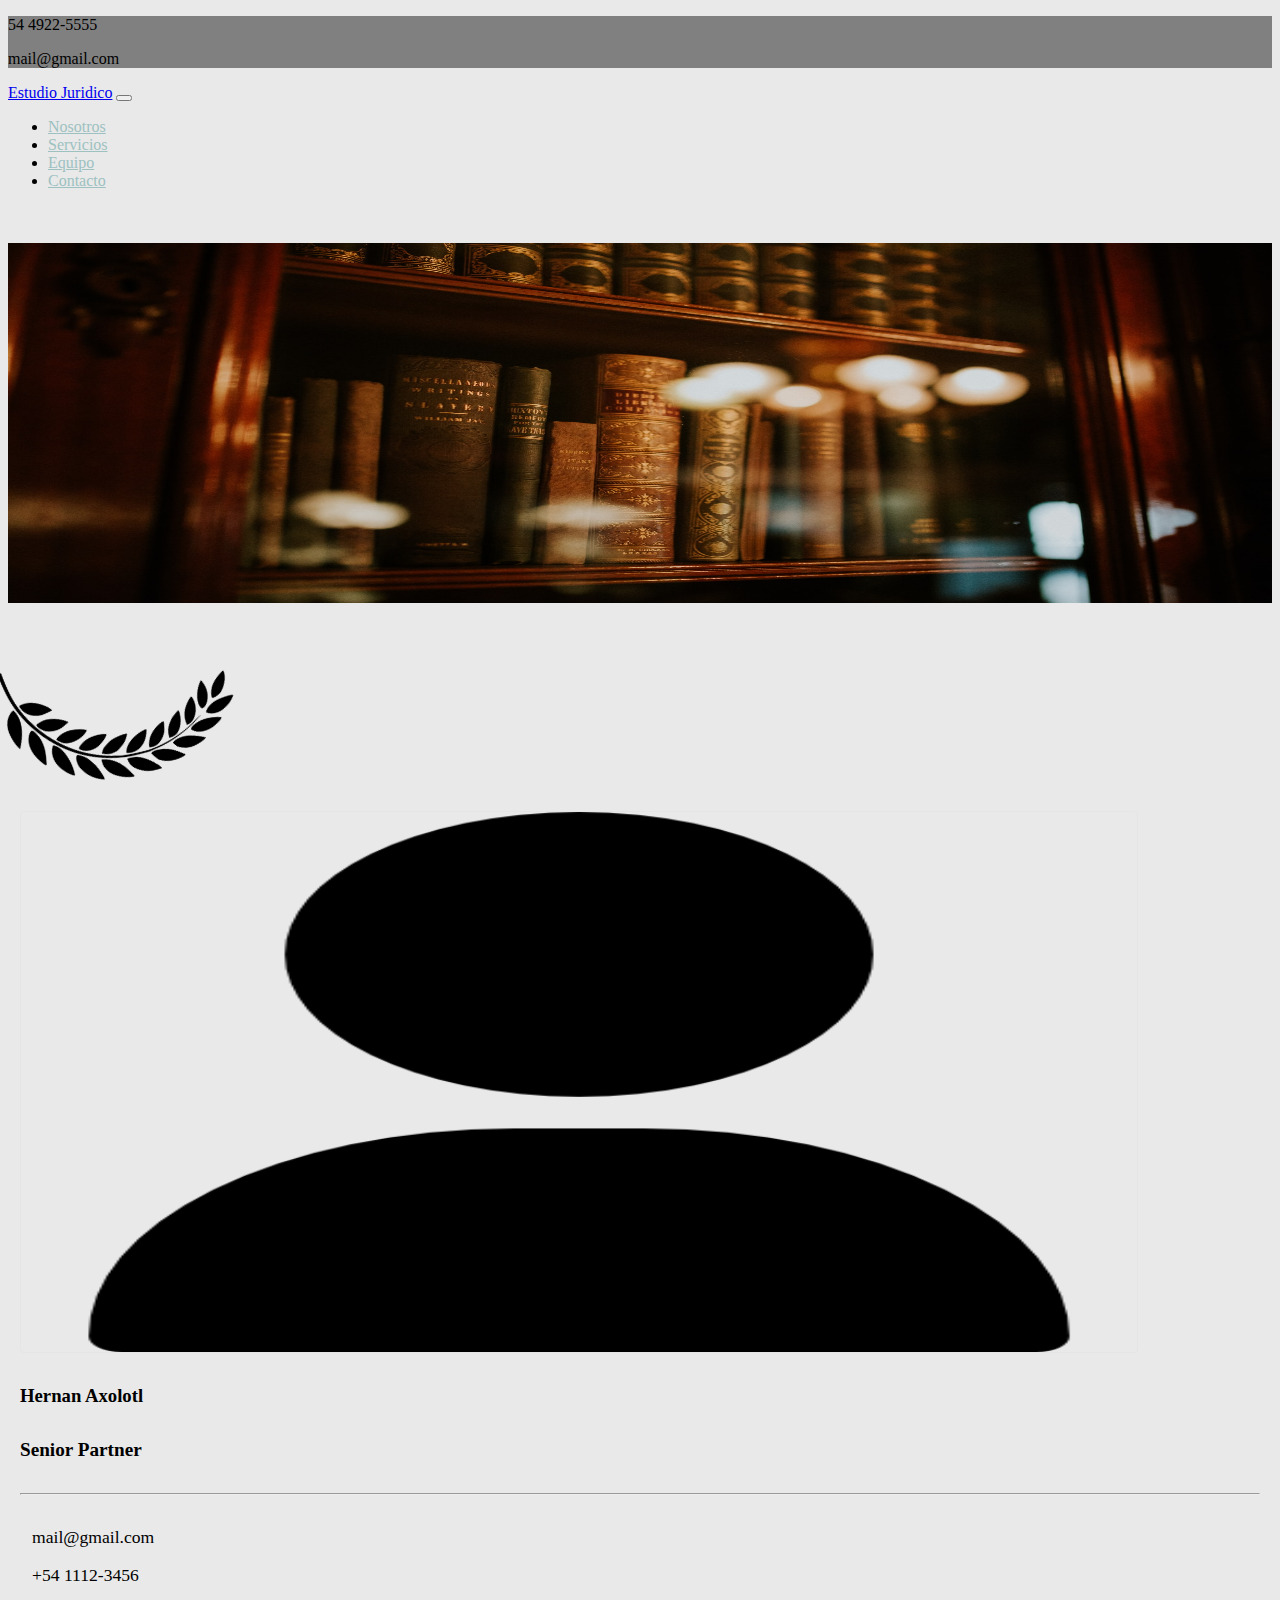
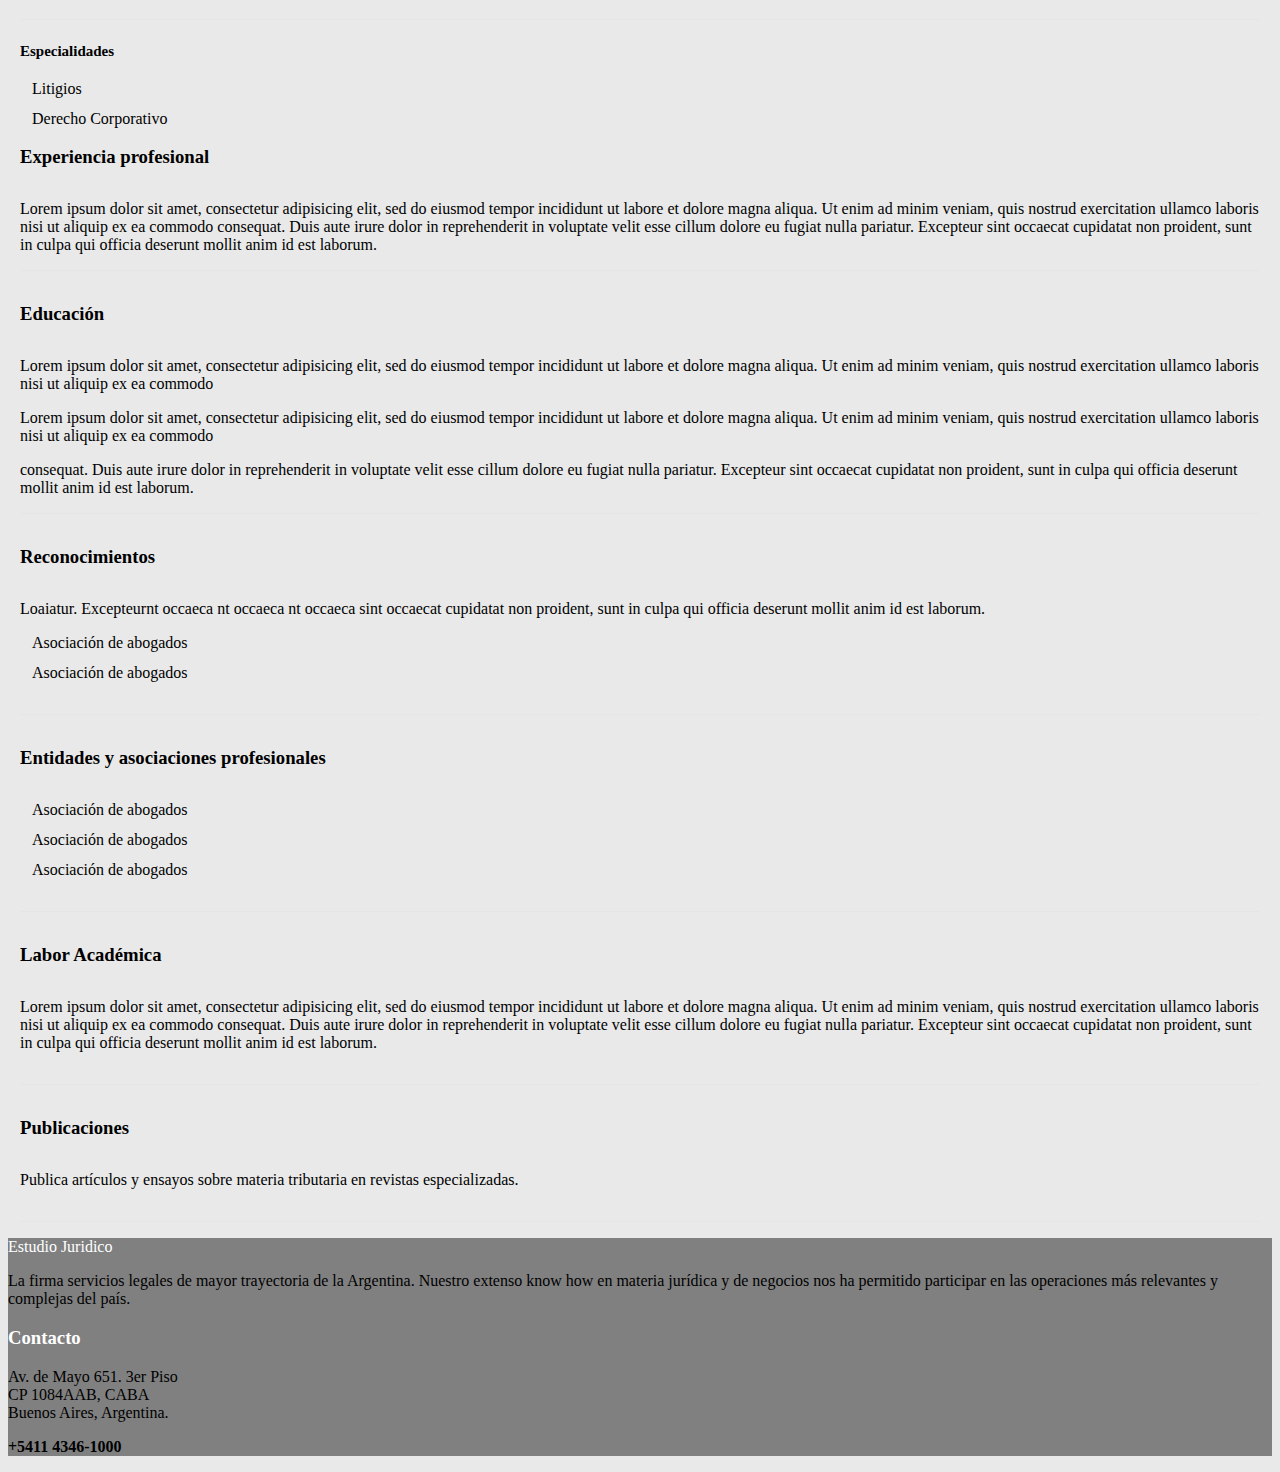
<file: templates-examples/estudioJuridico/equipo/personal.html>
<!DOCTYPE html>
<html>
<head>

	<meta charset="utf-8">

	<meta name="viewport" content="width=device-width, initial-scale=1.0">

	<title>Estudio juridico E.J</title>

	<!-- Bootstrap -->
	<link rel="stylesheet" href="https://cdn.jsdelivr.net/npm/bootstrap@4.5.3/dist/css/bootstrap.min.css" integrity="sha384-TX8t27EcRE3e/ihU7zmQxVncDAy5uIKz4rEkgIXeMed4M0jlfIDPvg6uqKI2xXr2" crossorigin="anonymous">

	<script src="https://code.jquery.com/jquery-3.5.1.slim.min.js" integrity="sha384-DfXdz2htPH0lsSSs5nCTpuj/zy4C+OGpamoFVy38MVBnE+IbbVYUew+OrCXaRkfj" crossorigin="anonymous"></script>
	<script src="https://cdn.jsdelivr.net/npm/popper.js@1.16.1/dist/umd/popper.min.js" integrity="sha384-9/reFTGAW83EW2RDu2S0VKaIzap3H66lZH81PoYlFhbGU+6BZp6G7niu735Sk7lN" crossorigin="anonymous"></script>
	<script src="https://cdn.jsdelivr.net/npm/bootstrap@4.5.3/dist/js/bootstrap.min.js" integrity="sha384-w1Q4orYjBQndcko6MimVbzY0tgp4pWB4lZ7lr30WKz0vr/aWKhXdBNmNb5D92v7s" crossorigin="anonymous"></script>

	<!-- foontawesome -->
	<link rel="stylesheet" href="https://use.fontawesome.com/releases/v5.15.1/css/all.css" integrity="sha384-vp86vTRFVJgpjF9jiIGPEEqYqlDwgyBgEF109VFjmqGmIY/Y4HV4d3Gp2irVfcrp" crossorigin="anonymous">

	<link rel="stylesheet" type="text/css" href="../css/hojaDeEstilos.css">
	<link rel="stylesheet" type="text/css" href="../css/hojaEquipo.css">
	<link rel="stylesheet" type="text/css" href="../css/hojaServicios.css">
</head>
<body style="background-color: #e9e9e9">

	<div class="row w-100 m-0 bg-faded p-1 px-5" style="background-color: gray;">
	<div class="col d-flex flex-row p-2 align-items-center info-contact-header">
		<i class="fas fa-phone-alt"></i><p class="m-0 px-3"> 54 4922-5555</p>
		<span class="px-3"></span>
		<i class="far fa-envelope"></i><p class="m-0  px-3 ">mail@gmail.com</p>
	</div>
	<div class="col d-flex flex-row justify-content-end p-2 align-items-center">
		<a href=""><i class="fab fa-facebook-f text-dark px-2"></i></a>
		<a href=""><i class="fab fa-twitter text-dark px-2"></i></a>
		<a href=""><i class="fab fa-instagram text-dark px-2"></i></a>
		<a href=""><i class="fab fa-linkedin-in text-dark px-2"></i></a>
	</div>
</div>

<nav class="navbar navbar-expand-lg sticky-top navbar-light bg-dark p-4">
	<a class="navbar-brand" href="../index.html"><span class="h1  text-white">Estudio Juridico</span></a>
	
	<button class="navbar-toggler" type="button" data-toggle="collapse" data-target="#navbarNavDropdown" aria-controls="navbarNavDropdown" aria-expanded="false" aria-label="Toggle navigation">
	<i class="fas fa-bars"></i>
	</button>

  <div class="collapse navbar-collapse justify-content-end px-5" id="navbarNavDropdown">
    <ul class="navbar-nav items">
      <li class="nav-item">
        <a class="nav-link h5 text-white mb-0" href="../nosotros/estudio.html">Nosotros </a>
      </li>
      <li class="nav-item">
        <a class="nav-link h5 text-white mb-0" href="../servicios/servicios.html">Servicios</a>
      </li>
      <li class="nav-item">
        <a class="nav-link h5 text-white mb-0" href="../equipo/equipo.html">Equipo</a>
      </li>
      <li class="nav-item">
        <a class="nav-link h5 text-white mb-0" href="../contacto/contacto.html">Contacto</a>
      </li>
    </ul>
  </div>
</nav>

<main>
	<div class="row w-100 m-0">
		<div class="equipo-background">
			<div class="opacidad w-100 h-100 d-flex justify-content-start align-items-center">
				<h2 class="text-white p-3"></h2>
			</div>
		</div>
	</div>

	<div class="row w-100 m-0 d-flex justify-content-end">
		<div class="col px-5 pb-5 d-flex justify-content-center">
			<img src="../imagenes/aurolia.png" width="200" style="transform: rotate(40deg);">
		</div>
	</div>

	<section class="py-5">
		<div class="row w-100 m-0 p-4 ">
			<div class="col-md-4 p-0">
				<div class="column-left-personal">
					<div style="margin: 12px;">
						<div class="col d-flex justify-content-center align-items-center p-0 ">
							<div class="container-profile-personal">
								<img src="../imagenes/profile-photo.png" alt="" class="">
							</div>
						</div>

						<div class="container-info-contact-personal">
							<h3><strong>Hernan Axolotl</strong></h3>
							<h5>Senior Partner</h5>
							<hr>

							<p><i class="far fa-envelope"></i> mail@gmail.com</p>
							<p><i class="fas fa-phone-alt"></i> +54 1112-3456</p>
							
						</div>


						<div class="container-info-especiality-personal">
							<h3><strong>Especialidades</strong></h3>
							<ul>
								<li><i class="far fa-dot-circle"></i>Litigios</li>
								<li><i class="far fa-dot-circle"></i>Derecho Corporativo</li>
							</ul>
						</div>
					</div>
				</div>
			</div>

			<div class="col-md-8 p-0 ">
				<div class="row w-100 p-0 m-0">
					<div class="col p-0 container-experiency-info">
						<h3><strong>Experiencia profesional</strong></h3>

						<p>Lorem ipsum dolor sit amet, consectetur adipisicing elit, sed do eiusmod
						tempor incididunt ut labore et dolore magna aliqua. Ut enim ad minim veniam,
						quis nostrud exercitation ullamco laboris nisi ut aliquip ex ea commodo
						consequat. Duis aute irure dolor in reprehenderit in voluptate velit esse
						cillum dolore eu fugiat nulla pariatur. Excepteur sint occaecat cupidatat non
						proident, sunt in culpa qui officia deserunt mollit anim id est laborum.</p>
						
					</div>
				</div>
				<div class="row p-0 m-0">
					<div class="col p-0 container-educacion-info">
						<h3><strong>Educación</strong></h3>

						<p>Lorem ipsum dolor sit amet, consectetur adipisicing elit, sed do eiusmod
						tempor incididunt ut labore et dolore magna aliqua. Ut enim ad minim veniam,
						quis nostrud exercitation ullamco laboris nisi ut aliquip ex ea commodo</p>

						<p>Lorem ipsum dolor sit amet, consectetur adipisicing elit, sed do eiusmod
						tempor incididunt ut labore et dolore magna aliqua. Ut enim ad minim veniam,
						quis nostrud exercitation ullamco laboris nisi ut aliquip ex ea commodo</p>

						<p>
						consequat. Duis aute irure dolor in reprehenderit in voluptate velit esse
						cillum dolore eu fugiat nulla pariatur. Excepteur sint occaecat cupidatat non
						proident, sunt in culpa qui officia deserunt mollit anim id est laborum.</p>
						
					</div>
				</div>

				<div class="row p-0 m-0">
					<div class="col p-0 container-recon-info">
						<h3><strong>Reconocimientos</strong></h3>
						<p>Loaiatur. Excepteurnt occaeca nt occaeca nt occaeca sint occaecat cupidatat non
						proident, sunt in culpa qui officia deserunt mollit anim id est laborum.</p>
						<ul class="list-reconocimientos">
							<li><i class="far fa-circle"></i> Asociación de abogados</li>
							<li><i class="far fa-circle"></i> Asociación de abogados</li>
						</ul>
						
					</div>
				</div>

				<div class="row p-0 m-0">
					<div class="col p-0 container-ent-asoc-info">
						<h3><strong>Entidades y asociaciones profesionales</strong></h3>
						
						<ul class="">
							<li><i class="far fa-circle"></i> Asociación de abogados</li>
							<li><i class="far fa-circle"></i> Asociación de abogados</li>
							<li><i class="far fa-circle"></i> Asociación de abogados</li>
						</ul>
						
					</div>
				</div>

				<div class="row p-0 m-0">
					<div class="col p-0 container-last">
						<h3><strong>Labor Académica</strong></h3>
						
						<p>Lorem ipsum dolor sit amet, consectetur adipisicing elit, sed do eiusmod
						tempor incididunt ut labore et dolore magna aliqua. Ut enim ad minim veniam,
						quis nostrud exercitation ullamco laboris nisi ut aliquip ex ea commodo
						consequat. Duis aute irure dolor in reprehenderit in voluptate velit esse
						cillum dolore eu fugiat nulla pariatur. Excepteur sint occaecat cupidatat non
						proident, sunt in culpa qui officia deserunt mollit anim id est laborum.</p>
						
					</div>
				</div>

				<div class="row p-0 m-0">
					<div class="col p-0 container-last">
						<h3><strong>Publicaciones</strong></h3>
						
						<p>Publica artículos y ensayos sobre materia tributaria en revistas especializadas.</p>
						
					</div>
				</div>
			</div>
		</div>
	</section>

</main>

</body>

<footer class="row m-0" style="background-color: gray;">
	<div class="col-md-7 d-flex flex-column index-side-information">
		<div class="w-100 px-5 pt-5">
			<p class="h3">Estudio Juridico</p>
			<p>La firma servicios legales de mayor trayectoria de la Argentina.
			Nuestro extenso know how en materia jurídica y de negocios nos ha permitido participar en las operaciones más relevantes y complejas del país.</p>
		</div>
		<div class="w-100 d-flex p-5 index-side-icons">
			<a href=""><i class="fab fa-facebook-f px-2 text-body"></i></a>			
			<a href=""><i class="fab fa-twitter px-2 text-body"></i></a>			
			<a href=""><i class="fab fa-instagram px-2 text-body"></i></a>	
			<a href=""><i class="fab fa-linkedin-in px-2 text-body"></i></a>			
		</div>
	</div>
	<div class="col-md-5 index-side-contact">
		<div class=" p-5">
			<h3>Contacto</h3>
			<p>
				Av. de Mayo 651. 3er Piso <br>
				CP 1084AAB, CABA <br>
				Buenos Aires, Argentina.
			</p>
			<p class="footer-tel"><span>+5411 4346-1000</span></p>
		</div>
	</div>
</footer>


</html>
</file>
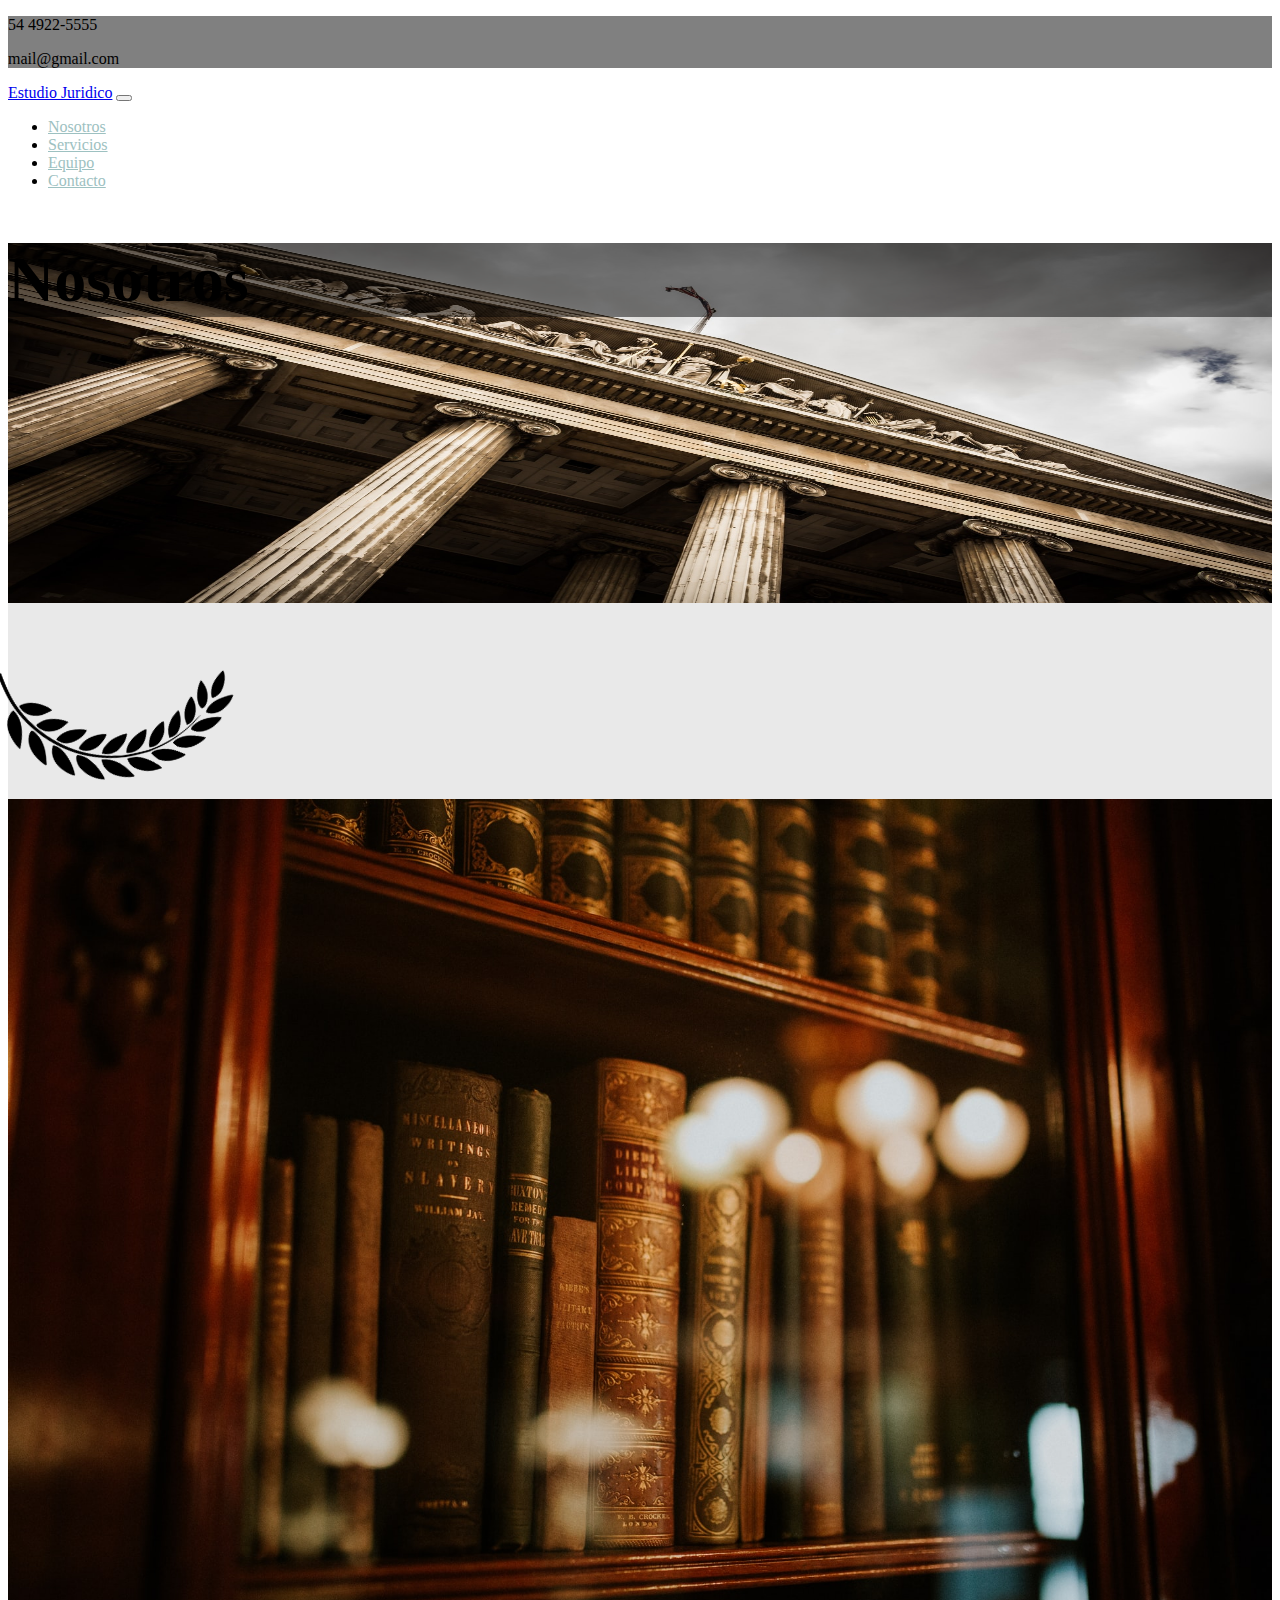
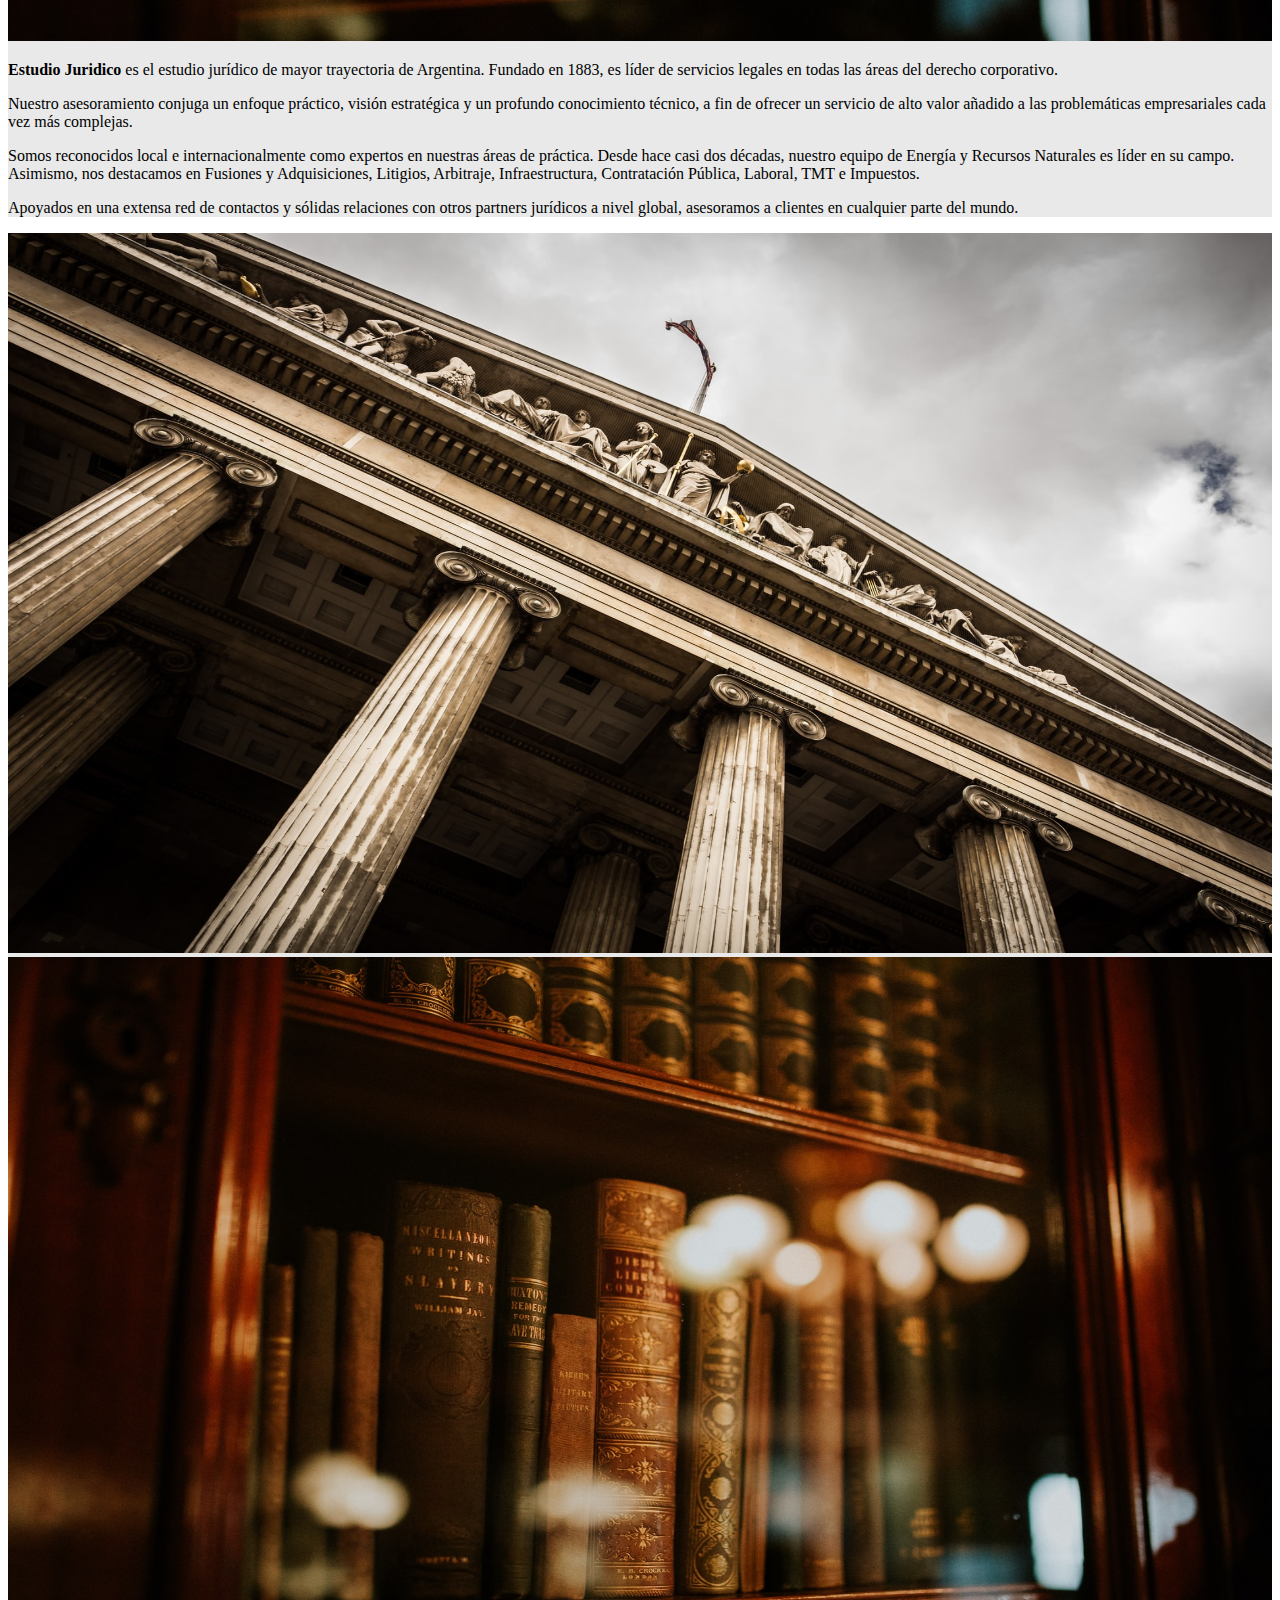
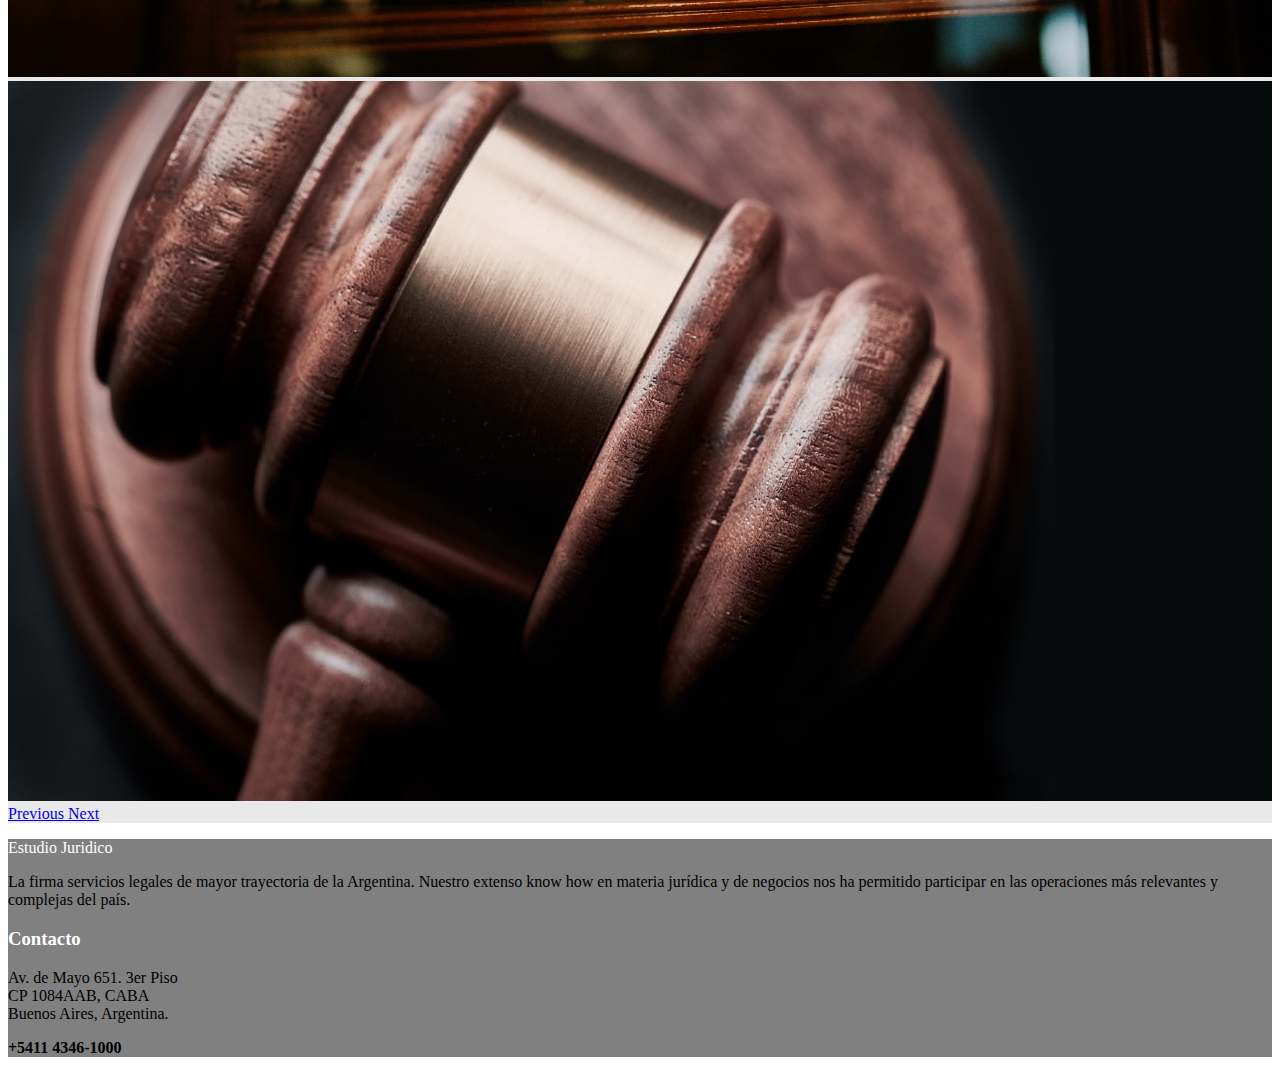
<file: templates-examples/estudioJuridico/nosotros/estudio.html>
<!DOCTYPE html>
<html>
<head>
	<meta charset="utf-8">

	<meta name="viewport" content="width=device-width, initial-scale=1.0">
	
	<title>Estudio juridico - Nosotros</title>

	<!-- Bootstrap -->
	<link rel="stylesheet" href="https://cdn.jsdelivr.net/npm/bootstrap@4.5.3/dist/css/bootstrap.min.css" integrity="sha384-TX8t27EcRE3e/ihU7zmQxVncDAy5uIKz4rEkgIXeMed4M0jlfIDPvg6uqKI2xXr2" crossorigin="anonymous">

	<script src="https://code.jquery.com/jquery-3.5.1.slim.min.js" integrity="sha384-DfXdz2htPH0lsSSs5nCTpuj/zy4C+OGpamoFVy38MVBnE+IbbVYUew+OrCXaRkfj" crossorigin="anonymous"></script>
	<script src="https://cdn.jsdelivr.net/npm/popper.js@1.16.1/dist/umd/popper.min.js" integrity="sha384-9/reFTGAW83EW2RDu2S0VKaIzap3H66lZH81PoYlFhbGU+6BZp6G7niu735Sk7lN" crossorigin="anonymous"></script>
	<script src="https://cdn.jsdelivr.net/npm/bootstrap@4.5.3/dist/js/bootstrap.min.js" integrity="sha384-w1Q4orYjBQndcko6MimVbzY0tgp4pWB4lZ7lr30WKz0vr/aWKhXdBNmNb5D92v7s" crossorigin="anonymous"></script>

	<link rel="stylesheet" type="text/css" href="../css/hojaDeEstilos.css">
	<link rel="stylesheet" type="text/css" href="../css/hojaEquipo.css">
	<link rel="stylesheet" type="text/css" href="../css/hojaServicios.css">

	<!-- foontawesome -->
	<link rel="stylesheet" href="https://use.fontawesome.com/releases/v5.15.1/css/all.css" integrity="sha384-vp86vTRFVJgpjF9jiIGPEEqYqlDwgyBgEF109VFjmqGmIY/Y4HV4d3Gp2irVfcrp" crossorigin="anonymous">
</head>
<body>

	<div class="row w-100 m-0 bg-faded p-1 px-5" style="background-color: gray;">
	<div class="col d-flex flex-row p-2 align-items-center info-contact-header">
		<i class="fas fa-phone-alt"></i><p class="m-0 px-3"> 54 4922-5555</p>
		<span class="px-3"></span>
		<i class="far fa-envelope"></i><p class="m-0  px-3 ">mail@gmail.com</p>
	</div>
	<div class="col d-flex flex-row justify-content-end p-2 align-items-center">
		<a href=""><i class="fab fa-facebook-f text-dark px-2"></i></a>
		<a href=""><i class="fab fa-twitter text-dark px-2"></i></a>
		<a href=""><i class="fab fa-instagram text-dark px-2"></i></a>
		<a href=""><i class="fab fa-linkedin-in text-dark px-2"></i></a>
	</div>
</div>

<nav class="navbar navbar-expand-lg sticky-top navbar-light bg-dark p-4">
	<a class="navbar-brand" href="../index.html"><span class="h1  text-white">Estudio Juridico</span></a>
	
	<button class="navbar-toggler" type="button" data-toggle="collapse" data-target="#navbarNavDropdown" aria-controls="navbarNavDropdown" aria-expanded="false" aria-label="Toggle navigation">
		<i class="fas fa-bars"></i>
	</button>

  <div class="collapse navbar-collapse justify-content-end px-5" id="navbarNavDropdown">
    <ul class="navbar-nav items">
      <li class="nav-item">
        <a class="nav-link h5 text-white mb-0" href="../nosotros/estudio.html">Nosotros </a>
      </li>
      <li class="nav-item">
        <a class="nav-link h5 text-white mb-0" href="../servicios/servicios.html">Servicios</a>
      </li>
      <li class="nav-item">
        <a class="nav-link h5 text-white mb-0" href="../equipo/equipo.html">Equipo</a>
      </li>
      <li class="nav-item">
        <a class="nav-link h5 text-white mb-0" href="../contacto/contacto.html">Contacto</a>
      </li>
    </ul>
  </div>
</nav>

<main>
	<div class="row w-100 m-0">
		<div class="col w-100 px-0 nosotros-background ">
			<div class="opacidad w-100 h-100 d-flex justify-content-start align-items-center">
				<h2 class="text-white p-3"><strong>Nosotros</strong></h2>
			</div>
		</div>
	</div>

	<div class="row w-100 m-0 d-flex justify-content-end" style="background-color: #e9e9e9;">
		<div class="col px-5 d-flex justify-content-center">
			<img src="../imagenes/aurolia.png" width="200" style="transform: rotate(40deg);">
		</div>
	</div>

	<div class="row w-100 m-0 p-5" style="background-color: #e9e9e9;">
		<div class="col-md-6">
			<img src="../imagenes/fondo2.png" width="100%" height="100%">
		</div>
		<div class="col-md-6 p-5 border border-left-0 border-right-0 bg-white">
			<p>
				<strong>Estudio Juridico</strong>
				es el estudio jurídico de mayor trayectoria de Argentina. Fundado en 1883, es líder de servicios legales en todas las áreas del derecho corporativo.
			</p>
			<p>
				Nuestro asesoramiento conjuga un enfoque práctico, visión estratégica y un profundo conocimiento técnico, a fin de ofrecer un servicio de alto valor añadido a las problemáticas empresariales cada vez más complejas.
			</p>
			<p>
				Somos reconocidos local e internacionalmente como expertos en nuestras áreas de práctica. Desde hace casi dos décadas, nuestro equipo de Energía y Recursos Naturales es líder en su campo. Asimismo, nos destacamos en Fusiones y Adquisiciones, Litigios, Arbitraje, Infraestructura, Contratación Pública, Laboral, TMT e Impuestos.
			</p>
			<p>
				Apoyados en una extensa red de contactos y sólidas relaciones con otros partners jurídicos a nivel global, asesoramos a clientes en cualquier parte del mundo.
			</p>			
		</div>
	</div>

	<div class="row py-5 mx-0 d-flex justify-content-center align-items-center" style="background-color: #e9e9e9;">		
		<div class="col-md-10">
			<div id="carouselExampleFade" class="carousel slide carousel-fade" data-ride="carousel">
				<div class="carousel-inner">
				    <div class="carousel-item active" data-interval="1000">
				    	<img src="../imagenes/fondo1.png" class="imagenesEstudio" alt="...">
				    </div>
				    <div class="carousel-item" data-interval="1000">
				    	<img src="../imagenes/fondo2.png" class="imagenesEstudio" alt="...">
				    </div>
				    <div class="carousel-item" data-interval="1000">
				    	<img src="../imagenes/fondo3.png" class="imagenesEstudio" alt="...">
				    </div>
				</div>
				<a class="carousel-control-prev" href="#carouselExampleFade" role="button" data-slide="prev">
				    <span class="carousel-control-prev-icon" aria-hidden="true"></span>
				    <span class="sr-only">Previous</span>
				</a>
				<a class="carousel-control-next" href="#carouselExampleFade" role="button" data-slide="next">
				    <span class="carousel-control-next-icon" aria-hidden="true"></span>
				    <span class="sr-only">Next</span>
				</a>
			</div>
		</div>	
	</div>
</main>

<footer class="row mx-0" style="background-color: gray;">
	<div class="col-md-7 d-flex flex-column index-side-information">
		<div class="w-100 px-5 pt-5">
			<p class="h3">Estudio Juridico</p>
			<p>La firma servicios legales de mayor trayectoria de la Argentina.
			Nuestro extenso know how en materia jurídica y de negocios nos ha permitido participar en las operaciones más relevantes y complejas del país.</p>
		</div>
		<div class="w-100 d-flex p-5 index-side-icons">
			<a href=""><i class="fab fa-facebook-f px-2 text-body"></i></a>			
			<a href=""><i class="fab fa-twitter px-2 text-body"></i></a>			
			<a href=""><i class="fab fa-instagram px-2 text-body"></i></a>	
			<a href=""><i class="fab fa-linkedin-in px-2 text-body"></i></a>			
		</div>
	</div>
	<div class="col-md-5 index-side-contact">
		<div class=" p-5">
			<h3>Contacto</h3>
			<p>
				Av. de Mayo 651. 3er Piso <br>
				CP 1084AAB, CABA <br>
				Buenos Aires, Argentina.
			</p>
			<p class="footer-tel"><span>+5411 4346-1000</span></p>
		</div>
	</div>
</footer>

</body>

</html>
</file>
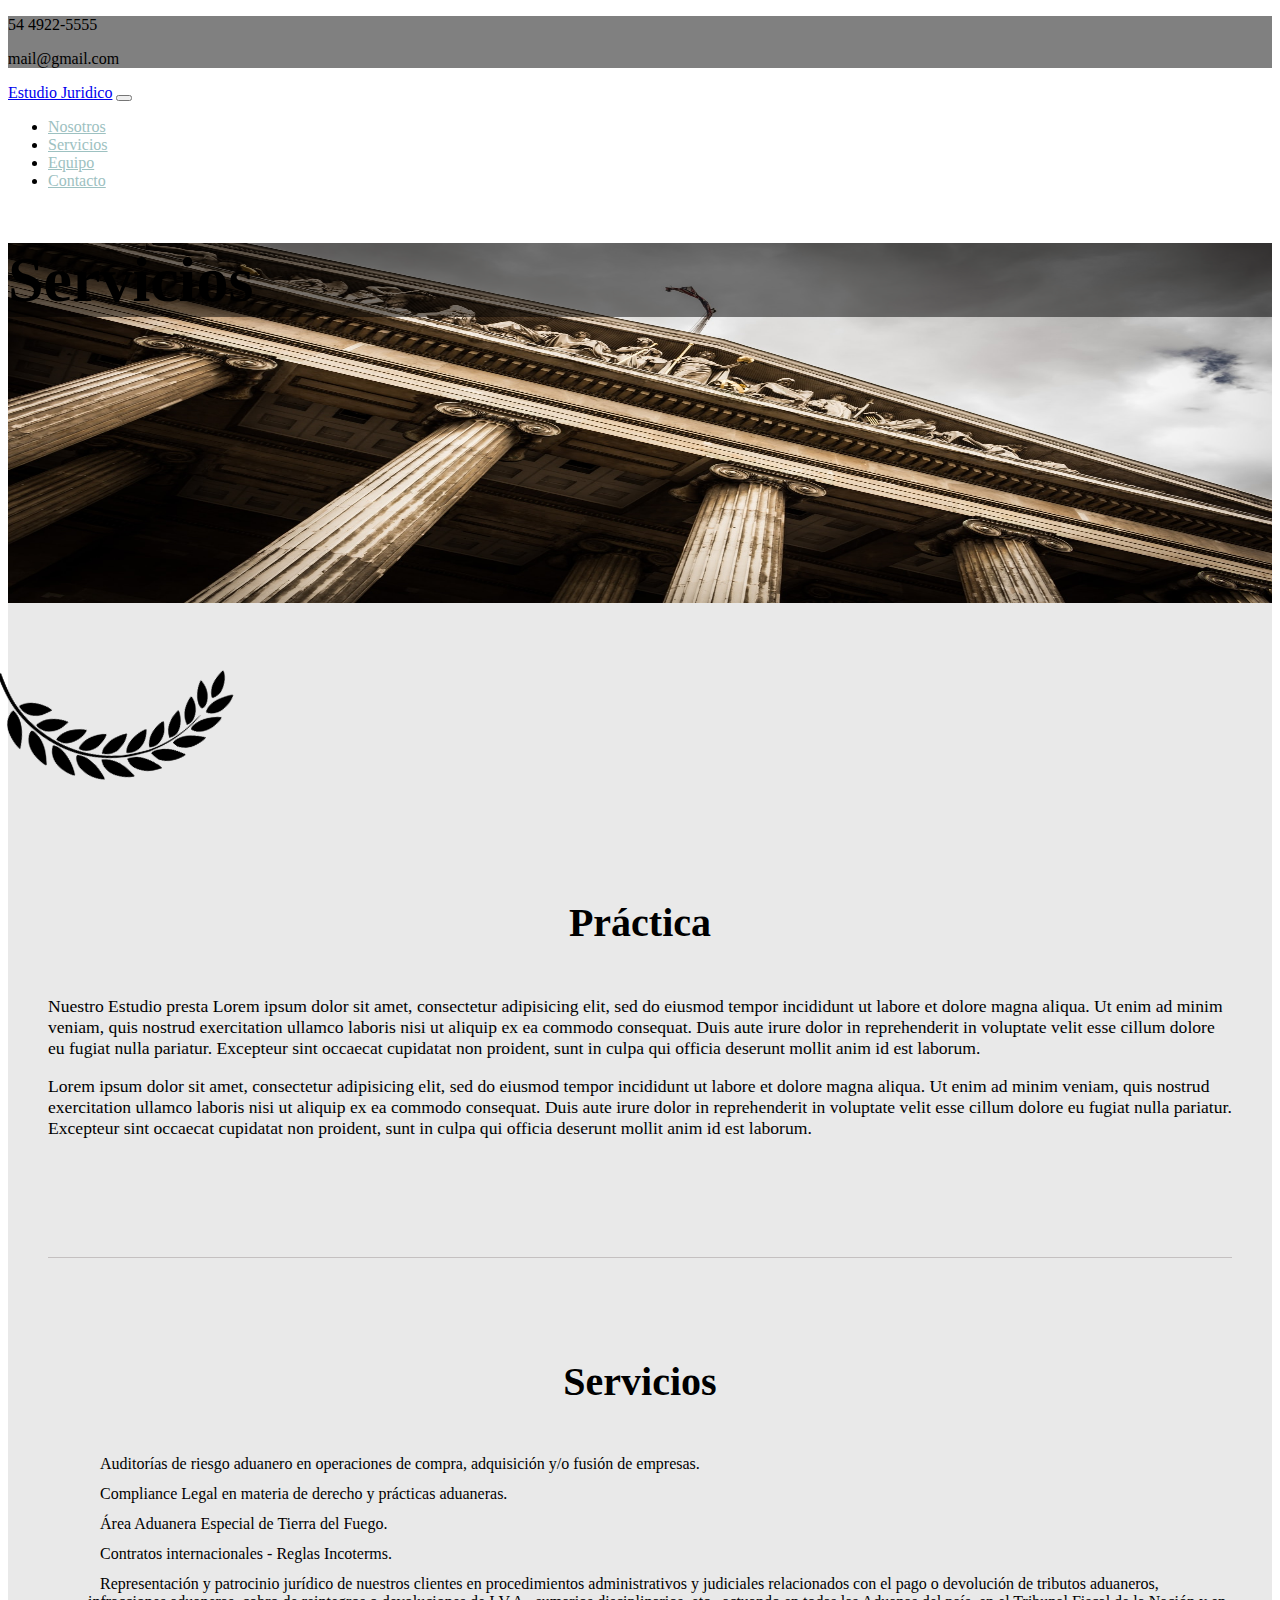
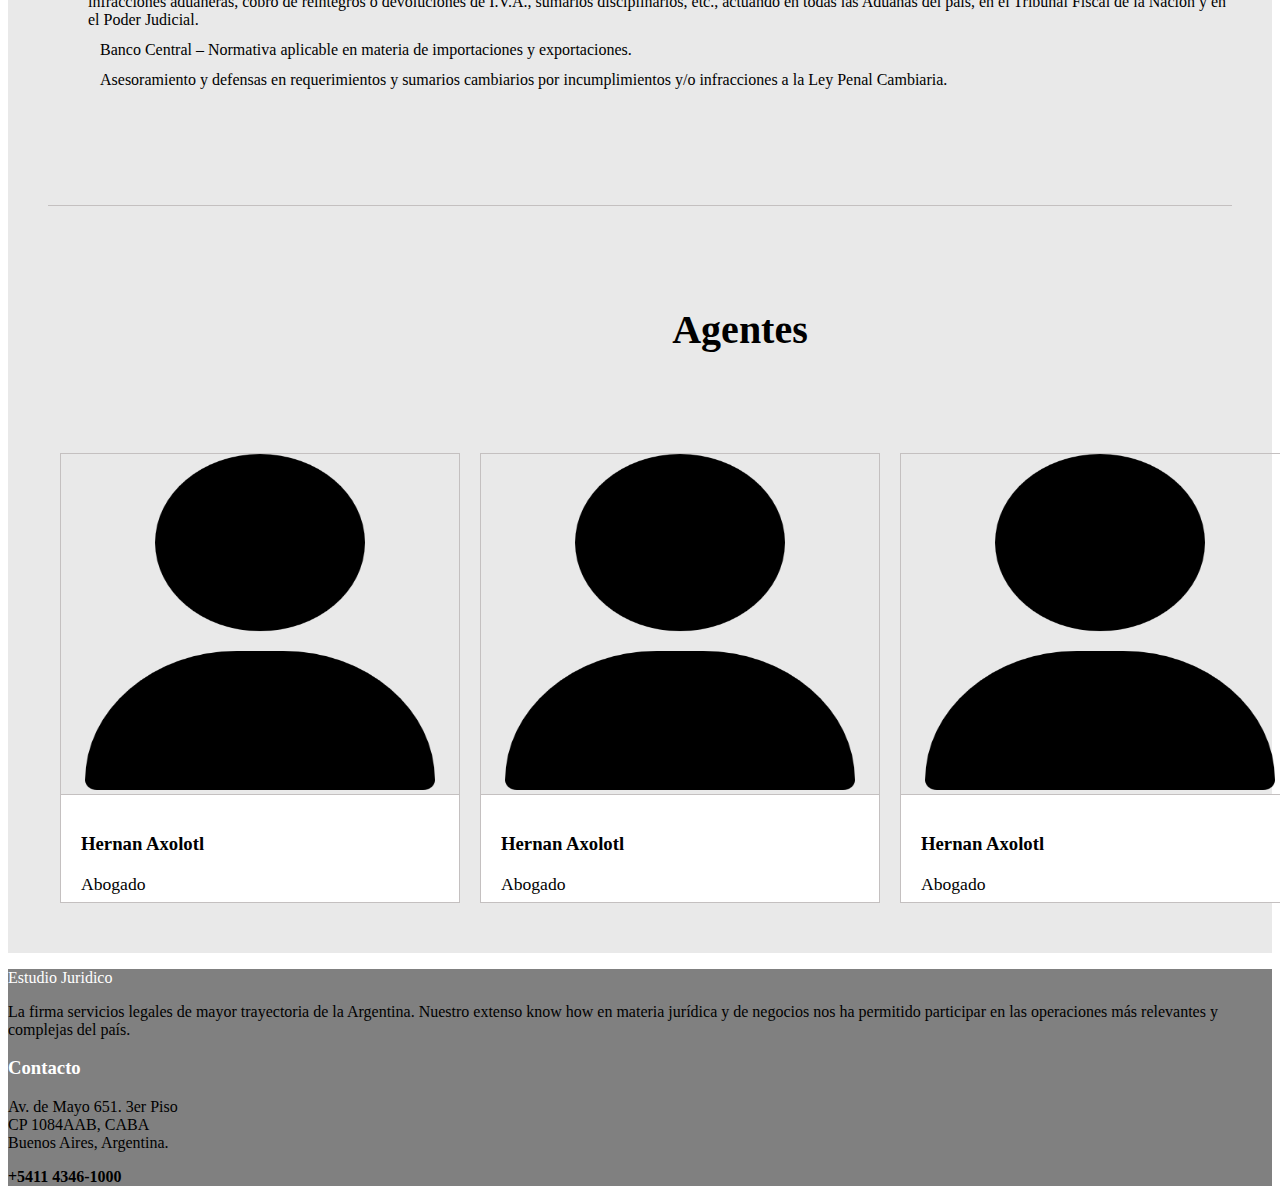
<file: templates-examples/estudioJuridico/servicios/servicios-detalle.html>
<!DOCTYPE html>
<html>
<head>
	<meta charset="utf-8">

	<meta name="viewport" content="width=device-width, initial-scale=1.0">
	
	<title>Estudio juridico E.J - Servicios</title>

	<!-- Bootstrap -->
	<link rel="stylesheet" href="https://cdn.jsdelivr.net/npm/bootstrap@4.5.3/dist/css/bootstrap.min.css" integrity="sha384-TX8t27EcRE3e/ihU7zmQxVncDAy5uIKz4rEkgIXeMed4M0jlfIDPvg6uqKI2xXr2" crossorigin="anonymous">

	<script src="https://code.jquery.com/jquery-3.5.1.slim.min.js" integrity="sha384-DfXdz2htPH0lsSSs5nCTpuj/zy4C+OGpamoFVy38MVBnE+IbbVYUew+OrCXaRkfj" crossorigin="anonymous"></script>
	<script src="https://cdn.jsdelivr.net/npm/popper.js@1.16.1/dist/umd/popper.min.js" integrity="sha384-9/reFTGAW83EW2RDu2S0VKaIzap3H66lZH81PoYlFhbGU+6BZp6G7niu735Sk7lN" crossorigin="anonymous"></script>
	<script src="https://cdn.jsdelivr.net/npm/bootstrap@4.5.3/dist/js/bootstrap.min.js" integrity="sha384-w1Q4orYjBQndcko6MimVbzY0tgp4pWB4lZ7lr30WKz0vr/aWKhXdBNmNb5D92v7s" crossorigin="anonymous"></script>

	<link rel="stylesheet" type="text/css" href="../css/hojaDeEstilos.css">
	<link rel="stylesheet" type="text/css" href="../css/hojaEquipo.css">
	<link rel="stylesheet" type="text/css" href="../css/hojaServicios.css">

	<!-- foontawesome -->
	<link rel="stylesheet" href="https://use.fontawesome.com/releases/v5.15.1/css/all.css" integrity="sha384-vp86vTRFVJgpjF9jiIGPEEqYqlDwgyBgEF109VFjmqGmIY/Y4HV4d3Gp2irVfcrp" crossorigin="anonymous">
</head>
<body>

	<div class="row w-100 m-0 bg-faded p-1 px-5" style="background-color: gray;">
	<div class="col d-flex flex-row p-2 align-items-center info-contact-header">
		<i class="fas fa-phone-alt"></i><p class="m-0 px-3"> 54 4922-5555</p>
		<span class="px-3"></span>
		<i class="far fa-envelope"></i><p class="m-0  px-3 ">mail@gmail.com</p>
	</div>
	<div class="col d-flex flex-row justify-content-end p-2 align-items-center">
		<a href=""><i class="fab fa-facebook-f text-dark px-2"></i></a>
		<a href=""><i class="fab fa-twitter text-dark px-2"></i></a>
		<a href=""><i class="fab fa-instagram text-dark px-2"></i></a>
		<a href=""><i class="fab fa-linkedin-in text-dark px-2"></i></a>
	</div>
</div>

<nav class="navbar navbar-expand-lg sticky-top navbar-light bg-dark p-4">
	<a class="navbar-brand" href="../index.html"><span class="h1  text-white">Estudio Juridico</span></a>
	
	<button class="navbar-toggler" type="button" data-toggle="collapse" data-target="#navbarNavDropdown" aria-controls="navbarNavDropdown" aria-expanded="false" aria-label="Toggle navigation">
		<i class="fas fa-bars"></i>
	</button>

  <div class="collapse navbar-collapse justify-content-end px-5" id="navbarNavDropdown">
    <ul class="navbar-nav items">
      <li class="nav-item">
        <a class="nav-link h5 text-white mb-0" href="../nosotros/estudio.html">Nosotros </a>
      </li>
      <li class="nav-item">
        <a class="nav-link h5 text-white mb-0" href="../servicios/servicios.html">Servicios</a>
      </li>
      <li class="nav-item">
        <a class="nav-link h5 text-white mb-0" href="../equipo/equipo.html">Equipo</a>
      </li>
      <li class="nav-item">
        <a class="nav-link h5 text-white mb-0" href="../contacto/contacto.html">Contacto</a>
      </li>
    </ul>
  </div>
</nav>

<main style="background-color: #e9e9e9;">
	<div class="row w-100 m-0">
		<div class="col w-100 px-0 nosotros-background ">
			<div class="opacidad w-100 h-100 d-flex justify-content-start align-items-center">
				<h2 class="text-white p-3"><strong>Servicios</strong></h2>
			</div>
		</div>
	</div>

	<div class="row w-100 m-0 d-flex justify-content-end">
		<div class="col px-5 d-flex justify-content-center">
			<img src="../imagenes/aurolia.png" width="200" style="transform: rotate(40deg);">
		</div>
	</div>

	<div class="row m-0">
		<div class="col">
			<div class="container-services-info">
				<h2>Práctica</h2>
				<p>Nuestro Estudio presta Lorem ipsum dolor sit amet, consectetur adipisicing elit, sed do eiusmod
				tempor incididunt ut labore et dolore magna aliqua. Ut enim ad minim veniam,
				quis nostrud exercitation ullamco laboris nisi ut aliquip ex ea commodo
				consequat. Duis aute irure dolor in reprehenderit in voluptate velit esse
				cillum dolore eu fugiat nulla pariatur. Excepteur sint occaecat cupidatat non
				proident, sunt in culpa qui officia deserunt mollit anim id est laborum.</p>
				<p>Lorem ipsum dolor sit amet, consectetur adipisicing elit, sed do eiusmod
				tempor incididunt ut labore et dolore magna aliqua. Ut enim ad minim veniam,
				quis nostrud exercitation ullamco laboris nisi ut aliquip ex ea commodo
				consequat. Duis aute irure dolor in reprehenderit in voluptate velit esse
				cillum dolore eu fugiat nulla pariatur. Excepteur sint occaecat cupidatat non
				proident, sunt in culpa qui officia deserunt mollit anim id est laborum.</p>
			</div>
		</div>
	</div>
	<div class="row m-0">
		<div class="col">
			<div class="container-services-service-text">
				<h2>Servicios</h2>
				<ul>
					<li><i class="far fa-dot-circle"></i>Auditorías de riesgo aduanero en operaciones de compra, adquisición y/o fusión de empresas.</li>
					<li><i class="far fa-dot-circle"></i>Compliance Legal en materia de derecho y prácticas aduaneras. </li>
					<li><i class="far fa-dot-circle"></i>Área Aduanera Especial de Tierra del Fuego. </li>
					<li><i class="far fa-dot-circle"></i>Contratos internacionales - Reglas Incoterms.</li>
					<li><i class="far fa-dot-circle"></i>Representación y patrocinio jurídico de nuestros clientes en procedimientos administrativos y judiciales relacionados con el pago o devolución de tributos aduaneros, infracciones aduaneras, cobro de reintegros o devoluciones de I.V.A., sumarios disciplinarios, etc., actuando en todas las Aduanas del país, en el Tribunal Fiscal de la Nación y en el Poder Judicial.</li>
					<li><i class="far fa-dot-circle"></i>Banco Central – Normativa aplicable en materia de importaciones y exportaciones.</li>
					<li><i class="far fa-dot-circle"></i>Asesoramiento y defensas en requerimientos y sumarios cambiarios por incumplimientos y/o infracciones a la Ley Penal Cambiaria. </li>
				</ul>
			</div>
		</div>
	</div>
	<div class="row m-0">
		<div class="col container-services-agent-title">
			<h2>Agentes</h2>

		</div>
	</div>
	<div class="row m-0">
		<div class="col p-0">
			<div class="container-services-contact-agent">

				<div class="services-profile-container">

					<img src="../imagenes/profile-photo.png" alt="" class="img-fluid">

					<div class="profile-hover">
						<a href="../equipo/personal.html"><i class="far fa-address-card"></i></a>
					</div>	

					<div class="container-profile-text">
						<h3>Hernan Axolotl</h3>
						<p>Abogado</p>
					</div>
				</div>

				<div class="services-profile-container">

					<img src="../imagenes/profile-photo.png" alt="" class="img-fluid">

					<div class="profile-hover">
						<a href="../equipo/personal.html"><i class="far fa-address-card"></i></a>
					</div>

					<div class="container-profile-text">
						<h3>Hernan Axolotl</h3>
						<p>Abogado</p>
					</div>
				</div>

				<div class="services-profile-container">

					<img src="../imagenes/profile-photo.png" alt="" class="img-fluid">

					<div class="profile-hover">
						<a href="../equipo/personal.html"><i class="far fa-address-card"></i></a>
					</div>
					
					<div class="container-profile-text">
						<h3>Hernan Axolotl</h3>
						<p>Abogado</p>
					</div>
				</div>

			</div>
		</div>
	</div>

</main>
</body>

<footer class="row m-0" style="background-color: gray;">
	<div class="col-md-7 d-flex flex-column index-side-information">
		<div class="w-100 px-5 pt-5">
			<p class="h3">Estudio Juridico</p>
			<p>La firma servicios legales de mayor trayectoria de la Argentina.
			Nuestro extenso know how en materia jurídica y de negocios nos ha permitido participar en las operaciones más relevantes y complejas del país.</p>
		</div>
		<div class="w-100 d-flex p-5 index-side-icons">
			<a href=""><i class="fab fa-facebook-f px-2 text-body"></i></a>			
			<a href=""><i class="fab fa-twitter px-2 text-body"></i></a>			
			<a href=""><i class="fab fa-instagram px-2 text-body"></i></a>	
			<a href=""><i class="fab fa-linkedin-in px-2 text-body"></i></a>			
		</div>
	</div>
	<div class="col-md-5 index-side-contact">
		<div class=" p-5">
			<h3>Contacto</h3>
			<p>
				Av. de Mayo 651. 3er Piso <br>
				CP 1084AAB, CABA <br>
				Buenos Aires, Argentina.
			</p>
			<p class="footer-tel"><span>+5411 4346-1000</span></p>
		</div>
	</div>
</footer>
</html>
</file>
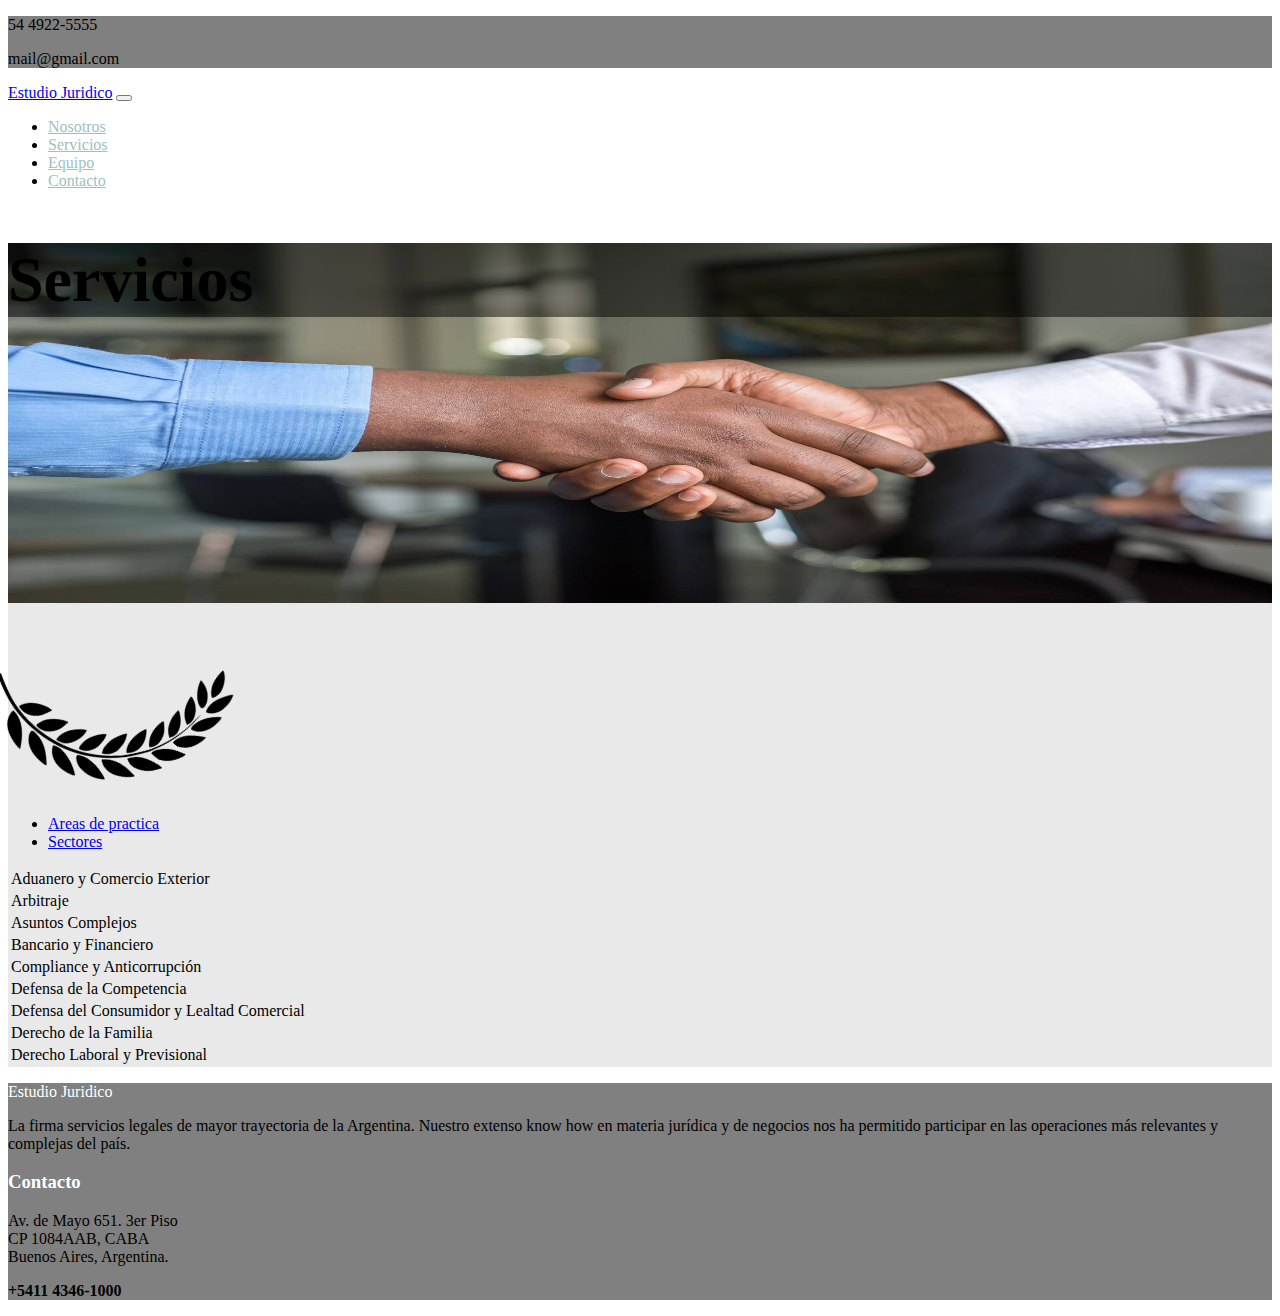
<file: templates-examples/estudioJuridico/servicios/servicios.html>
<!DOCTYPE html>
<html>
<head>
	<meta charset="utf-8">

	<meta name="viewport" content="width=device-width, initial-scale=1.0">

	<title>Estudio juridico E.J - Servicios</title>

	<!-- Bootstrap -->
	<link rel="stylesheet" href="https://cdn.jsdelivr.net/npm/bootstrap@4.5.3/dist/css/bootstrap.min.css" integrity="sha384-TX8t27EcRE3e/ihU7zmQxVncDAy5uIKz4rEkgIXeMed4M0jlfIDPvg6uqKI2xXr2" crossorigin="anonymous">

	<script src="https://code.jquery.com/jquery-3.5.1.slim.min.js" integrity="sha384-DfXdz2htPH0lsSSs5nCTpuj/zy4C+OGpamoFVy38MVBnE+IbbVYUew+OrCXaRkfj" crossorigin="anonymous"></script>
	<script src="https://cdn.jsdelivr.net/npm/popper.js@1.16.1/dist/umd/popper.min.js" integrity="sha384-9/reFTGAW83EW2RDu2S0VKaIzap3H66lZH81PoYlFhbGU+6BZp6G7niu735Sk7lN" crossorigin="anonymous"></script>
	<script src="https://cdn.jsdelivr.net/npm/bootstrap@4.5.3/dist/js/bootstrap.min.js" integrity="sha384-w1Q4orYjBQndcko6MimVbzY0tgp4pWB4lZ7lr30WKz0vr/aWKhXdBNmNb5D92v7s" crossorigin="anonymous"></script>


	<link rel="stylesheet" type="text/css" href="../css/hojaDeEstilos.css">
	<link rel="stylesheet" type="text/css" href="../css/hojaEquipo.css">
	<link rel="stylesheet" type="text/css" href="../css/hojaServicios.css">

	<!-- foontawesome -->
	<link rel="stylesheet" href="https://use.fontawesome.com/releases/v5.15.1/css/all.css" integrity="sha384-vp86vTRFVJgpjF9jiIGPEEqYqlDwgyBgEF109VFjmqGmIY/Y4HV4d3Gp2irVfcrp" crossorigin="anonymous">
</head>
<body>

	<div class="row w-100 m-0 bg-faded p-1 px-5" style="background-color: gray;">
	<div class="col d-flex flex-row p-2 align-items-center info-contact-header">
		<i class="fas fa-phone-alt"></i><p class="m-0 px-3"> 54 4922-5555</p>
		<span class="px-3"></span>
		<i class="far fa-envelope"></i><p class="m-0  px-3 ">mail@gmail.com</p>
	</div>
	<div class="col d-flex flex-row justify-content-end p-2 align-items-center">
		<a href=""><i class="fab fa-facebook-f text-dark px-2"></i></a>
		<a href=""><i class="fab fa-twitter text-dark px-2"></i></a>
		<a href=""><i class="fab fa-instagram text-dark px-2"></i></a>
		<a href=""><i class="fab fa-linkedin-in text-dark px-2"></i></a>
	</div>
</div>

<nav class="navbar navbar-expand-lg sticky-top navbar-light bg-dark p-4">
	<a class="navbar-brand" href="#"><span class="h1  text-white">Estudio Juridico</span></a>
	
	<button class="navbar-toggler" type="button" data-toggle="collapse" data-target="#navbarNavDropdown" aria-controls="navbarNavDropdown" aria-expanded="false" aria-label="Toggle navigation">
		<i class="fas fa-bars"></i>
	</button>

  <div class="collapse navbar-collapse justify-content-end px-5" id="navbarNavDropdown">
    <ul class="navbar-nav items">
      <li class="nav-item">
        <a class="nav-link h5 text-white mb-0" href="../nosotros/estudio.html">Nosotros </a>
      </li>
      <li class="nav-item">
        <a class="nav-link h5 text-white mb-0" href="../servicios/servicios.html">Servicios</a>
      </li>
      <li class="nav-item">
        <a class="nav-link h5 text-white mb-0" href="../equipo/equipo.html">Equipo</a>
      </li>
      <li class="nav-item">
        <a class="nav-link h5 text-white mb-0" href="../contacto/contacto.html">Contacto</a>
      </li>
    </ul>
  </div>
</nav>

<main style="background-color: #e9e9e9;">
	<div class="row w-100 m-0">
		<div class="col w-100 px-0 servicios-background ">
			<div class="opacidad w-100 h-100 d-flex justify-content-start align-items-center">
				<h2 class="text-white p-3"><strong>Servicios</strong></h2>
			</div>
		</div>
	</div>

	<div class="row w-100 m-0 d-flex justify-content-end">
		<div class="col px-5 d-flex justify-content-center">
			<img src="../imagenes/aurolia.png" width="200" style="transform: rotate(40deg);">
		</div>
	</div>

	<div class="row w-100">
		<div class="col-md-8 p-5">
			<ul class="nav nav-tabs ">
				<li class="nav-item">
			    	<a class="nav-link active text-body" href="#">Areas de practica</a>
			  	</li>
			  	<li class="nav-item">
			    	<a class="nav-link text-dark" href="#">Sectores</a>
			  	</li>			  			  
			</ul>

			<table class="table bg-white tabla-servicios table-hover">			 
				<tbody>
				  	<tr>				    	
				      	<td><a href="../servicios/servicios-detalle.html" style="display: block; width: 100%;text-decoration: none;color: #000;">Aduanero y Comercio Exterior</a></td>
				    </tr>
					<tr>				    	
				      	<td><a href="#" style="display: block; width: 100%;text-decoration: none;color: #000;">Arbitraje</a></td>
				    </tr>			    
				    <tr>				    	
				      	<td><a href="#" style="display: block; width: 100%;text-decoration: none;color: #000;">Asuntos Complejos</a></td>
				    </tr>
				    <tr>				    	
				      	<td><a href="#" style="display: block; width: 100%;text-decoration: none;color: #000;">Bancario y Financiero</a></td>
				    </tr>
				    <tr>				    	
				      	<td><a href="#" style="display: block; width: 100%;text-decoration: none;color: #000;">Compliance y Anticorrupción</a></td>
				    </tr>
				    <tr>				    	
				      	<td><a href="#" style="display: block; width: 100%;text-decoration: none;color: #000;">Defensa de la Competencia</a></td>
				    </tr>
				    <tr>				    	
				      	<td><a href="#" style="display: block; width: 100%;text-decoration: none;color: #000;">Defensa del Consumidor y Lealtad Comercial</a></td>
				    </tr>
				    <tr>				    	
				      	<td><a href="#" style="display: block; width: 100%;text-decoration: none;color: #000;">Derecho de la Familia</a></td>
				    </tr>
				    <tr>				    	
				      	<td><a href="#" style="display: block; width: 100%;text-decoration: none;color: #000;">Derecho Laboral y Previsional</a></td>
				    </tr>
			  	</tbody>
			</table>
	</div>
</div>
</main>
</body>

<footer class="row mx-0" style="background-color: gray;">
	<div class="col-md-7 d-flex flex-column index-side-information">
		<div class="w-100 px-5 pt-5">
			<p class="h3">Estudio Juridico</p>
			<p>La firma servicios legales de mayor trayectoria de la Argentina.
			Nuestro extenso know how en materia jurídica y de negocios nos ha permitido participar en las operaciones más relevantes y complejas del país.</p>
		</div>
		<div class="w-100 d-flex p-5 index-side-icons">
			<a href=""><i class="fab fa-facebook-f px-2 text-body"></i></a>			
			<a href=""><i class="fab fa-twitter px-2 text-body"></i></a>			
			<a href=""><i class="fab fa-instagram px-2 text-body"></i></a>	
			<a href=""><i class="fab fa-linkedin-in px-2 text-body"></i></a>			
		</div>
	</div>
	<div class="col-md-5 index-side-contact">
		<div class=" p-5">
			<h3>Contacto</h3>
			<p>
				Av. de Mayo 651. 3er Piso <br>
				CP 1084AAB, CABA <br>
				Buenos Aires, Argentina.
			</p>
			<p class="footer-tel"><span>+5411 4346-1000</span></p>
		</div>
	</div>
</footer>

</html>
</file>
<file: css/hojaEstilo.css>
body{background-color:#f0faff;margin:0;padding:0}body
header{width:100%;height:89.6vh;box-sizing:border-box;overflow:hidden}body header .row .col .container-header{width:100%;height:100vh;display:flex;flex-direction:column}body header .row .col .container-header .col .container-top-info{width:100%;height:50px;background-color:#25476e;background:#25476e;background:linear-gradient(180deg, #25476e 0, #25476e 85%, #000 100%);padding-left:32px;padding-right:32px;padding-top:12px;padding-bottom:12px}body header .row .col .container-header .col .container-top-info
i{margin-left:32px;margin-right:12px;display:inline-block;display:inline-block;color:#fff}body header .row .col .container-header .col .container-top-info
p{display:inline-block;color:#fff}body header .row .col .container-header .container-text-main{width:100%;height:100vh;background-image:url(../fotos/fondo-header-3.png);background-size:100% 100%;display:flex;justify-content:center;align-items:center}body header .row .col .container-header .container-text-main .text-info-background{width:100%;height:100%;padding:32px;display:flex;background-color:rgba(0, 0, 0, .4);justify-content:center;align-items:center;flex-direction:column;font-family:'Bebas Neue',cursive}body header .row .col .container-header .container-text-main .text-info-background
.container{width:950px!important;text-align:left}body header .row .col .container-header .container-text-main .text-info-background .container
h1{text-align:center;font-size:4.5em!important;color:#fff}body header .row .col .container-header .container-text-main .text-info-background
button{font-size:1.5em;font-weight:700;font-family:'Baloo 2',cursive;color:#02f5f7;background-color:transparent;padding:12px;margin-top:32px;border-radius:50px;border:1px
solid #02f5f7}body header .row .col .container-header .container-text-main .text-info-background button:hover{color:#25476e;background-color:#02f5f7;border:1px
solid transparent;cursor:pointer}body
nav.navbar{height:70px;background-color:rgba(0, 0, 0, .5);padding-top:0;padding-bottom:0}body nav.navbar .container-fluid a.navbar-brand
img{margin-left:32px;width:250px}body nav.navbar .container-fluid .navbar-toggler:focus{box-shadow:none;border:0}body nav.navbar .container-fluid .collapse .navbar-nav{margin-right:32px!important}body nav.navbar .container-fluid .collapse .navbar-nav .nav-item .nav-link{color:#fff;margin-right:32px;font-weight:600;font-size:1.2em;font-family:'Baloo 2',cursive}body nav.navbar .container-fluid .collapse .navbar-nav .nav-item .nav-link:hover{color:#04366e}main section .row .col .container-section-a{width:100%}main section .row .col .container-section-a .row .col-md-6 .container-section-a-h2{width:100%;height:100%;padding:32px;display:flex;justify-content:center;align-items:center;background-color:#e9ecf0}main section .row .col .container-section-a .row .col-md-6 .container-section-a-h2
h2{text-align:center;font-family:'Baloo 2',cursive;font-size:2.5em;font-weight:600}main section .row .col .container-section-a .row .col-md-6 .container-section-a-h2 h2
span{color:#04366e}main section .row .col .container-section-a .row .col-md-6{padding:0}main section .row .col .container-section-a .row .col-md-6 .container-cuerpo-2-a{width:100%;height:100vh;background-image:url(../fotos/fondo-container-cuerpo-2-a.png);background-size:100% 100%}section.cuerpo-2 .row .col .container-section-a-text{width:100%;height:100%;display:flex;justify-content:center;align-items:center;padding-top:200px;padding-bottom:200px;background-color:#04366e}section.cuerpo-2 .row .col .container-section-a-text
h3{font-family:Montserrat,sans-serif;font-size:2.5em;font-weight:700;color:#fff}section.cuerpo-2 .row .col-md-6 .container-details{width:100%;height:100%;background-color:#04366e}section.cuerpo-2 .row .col-md-6 .container-details
h2{font-family:Montserrat,sans-serif;padding:32px;font-size:3em;color:#fff}section.cuerpo-2 .row .col-md-6 .container-details .section-details-info-a{width:100%;height:100%}section.cuerpo-2 .row .col-md-6 .container-details .section-details-info-a .row .col-md-6 .box-details-info{width:90%;height:400px;padding:32px;border-top:1px solid #fff;border-bottom:1px solid #fff}section.cuerpo-2 .row .col-md-6 .container-details .section-details-info-a .row .col-md-6 .box-details-info
h3{font-family:'Baloo 2',cursive;font-weight:700;color:#fff;padding-top:32px;padding-bottom:32px}section.cuerpo-2 .row .col-md-6 .container-details .section-details-info-a .row .col-md-6 .box-details-info
p{font-family:'Baloo 2',cursive;color:#fff}section.cuerpo-2 .row .col-md-6 .container-details-photo{width:100%;height:100%;background-image:url(../fotos/background-page-ejemp-miniature.png);background-size:100% 100%}section.section-estatistics .row .col .container-info-estatistics{width:100%;height:100%;padding:200px;display:flex;justify-content:center;align-items:center;background-color:#e9ecf0}section.section-estatistics .row .col .container-info-estatistics .info-estadistics-text
h3{font-family:Montserrat,sans-serif;font-size:2.5em;font-weight:700;padding-bottom:32px}section.section-estatistics .row .col .container-info-estatistics .info-estadistics-text
p{font-family:'Baloo 2',cursive;font-size:1.5em;padding-bottom:32px}section.section-estatistics .row .col .container-info-estatistics .info-estadistics-text ul
li{font-family:'Baloo 2',cursive;font-size:1.2em;padding-bottom:12px}section.section-estatistics .row .col .container-info-estatistics .info-estadistics-text ul li
span{font-weight:600;color:#04366e}section.section-examples-pages{padding-top:200px;padding-bottom:200px}section.section-examples-pages .row .col .container
h3{font-family:Montserrat,sans-serif;text-align:center;font-size:2.5em;font-weight:700;margin-bottom:100px}section.section-examples-pages .row .col .container
h4{font-family:'Baloo 2',cursive}section.section-examples-pages .row .col .container .container-examples-pages{width:100%;height:100%;display:flex;flex-wrap:wrap;justify-content:center}section.section-examples-pages .row .col .container .container-examples-pages .box-example-pages{height:350px;width:250px;position:relative;margin:10px;box-sizing:border-box;overflow:hidden}section.section-examples-pages .row .col .container .container-examples-pages .box-example-pages:hover .box-icon{cursor:pointer;display:flex;height:100%!important}section.section-examples-pages .row .col .container .container-examples-pages .box-example-pages
img{width:100%;height:80%}section.section-examples-pages .row .col .container .container-examples-pages .box-example-pages
.container{width:100%;height:20%;display:flex;justify-content:center;align-items:center}section.section-examples-pages .row .col .container .container-examples-pages .box-example-pages .container
p{font-family:'Baloo 2',cursive;font-weight:700;font-size:1.2em;margin:0}section.section-examples-pages .row .col .container .container-examples-pages .box-example-pages .box-icon{width:100%;height:0;display:none;justify-content:center;align-items:center;flex-direction:column;position:absolute;top:0;left:0;background-color:rgba(4, 54, 110, .5);transition:height 2s;-moz-transition:height 2s}section.section-examples-pages .row .col .container .container-examples-pages .box-example-pages .box-icon
a{display:flex;justify-content:center;align-items:center;width:100%;height:100%;text-decoration:none}section.section-examples-pages .row .col .container .container-examples-pages .box-example-pages .box-icon a
i{color:#fff;font-size:2.5em}footer .row .col-md-6 a
p{font-family:'Baloo 2',cursive}section.contacto{width:100%;height:500px}section.contacto .container-contact{width:100%;height:100%;display:flex;justify-content:center;align-items:center;flex-direction:column}section.contacto .container-contact
h3{text-shadow:5px 5px 20px #fff;font-family:'Baloo 2',cursive;font-size:2em;margin-bottom:50px}section.contacto .container-contact
p{text-shadow:5px 5px 20px #fff;font-family:'Baloo 2',cursive;font-size:2em}
</file>
<file: css/hojaResponsive.css>
@media only screen and (max-width:728px){body header .row .col .container-header .col .container-top-info{padding-left:5px !important;padding-right:5px !important;text-align:center}body header .row .col .container-header .col .container-top-info i{margin-left:15px;margin-right:5px}body header .row .col .container-header .col .container-top-info p{font-size:.8em}body header .row .col .container-header .container-text-main .text-info-background .container{width:100% !important;display:flex;justify-content:center;align-items:center}body header .row .col .container-header .container-text-main .text-info-background .container h1{font-size:3em !important}body nav.navbar .container-fluid{padding:0}body nav.navbar .container-fluid a.navbar-brand{margin-left:5px}body nav.navbar .container-fluid a.navbar-brand img{width:150px;margin-left:0}body nav.navbar .container-fluid #navbarTogglerDemo01{padding-top:20px}body nav.navbar .container-fluid #navbarTogglerDemo01 ul.navbar-nav{width:100%;margin-right:0;margin-bottom:0;background-color:rgba(0,0,0,0.5)}body nav.navbar .container-fluid #navbarTogglerDemo01 ul.navbar-nav li a{padding-left:32px;padding-right:32px;margin-right:0}section.cuerpo-1 .row .col .container-section-a .row .col-md-6 .container-section-a-h2{padding-left:20px;padding-right:20px;padding-top:102px;padding-bottom:150px}section.cuerpo-2 .row .col .container-section-a-text h3{font-size:2.3em;margin-left:10px;margin-right:10px}section.cuerpo-2 .row #sectionDetalles .container-details h2{padding-left:10px;padding-right:10px}section.cuerpo-2 .row #sectionDetalles .container-details .section-details-info-a .row .col-md-6{display:flex;justify-content:center}section.section-estatistics .row .col .container-info-estatistics{padding-left:20px;padding-right:20px;padding-top:150px;padding-bottom:150px}section.section-examples-pages{padding-top:150px;padding-bottom:150px}.container-text-main{background-image: url('../fotos/min-fondo-header-3.png');background-size: 100% 100%; }
</file>
<file: css/style.css>
/*
Created by Alejandro Palacios https://github.com/AlexSoicalap
*/

/*share row buttons*/

.share-buttons-row {
    height: 40px;
    display: -webkit-flex;
    -webkit-align-items: center;
    display: flex;
    align-items: center
}
.share-buttons-row>div {
    width: 40px;
    height: 40px;
    cursor: pointer;
    -webkit-border-radius: 2px;
    -moz-border-radius: 2px;
    border-radius: 2px;
    text-align: center;
    float: left;
    margin-right: .3em;
    padding: 0;
    background-repeat: no-repeat;
    background-position: center;
    background-size: 20px 20px
}
.share-fb {
    background-color: #2d609b;
    background-image: url([data-uri])
}
.share-twitter {
    background-color: #00c3f3;
    background-image: url([data-uri])
}
.share-google-plus {
    background-color: #eb4026;
    background-image: url([data-uri])
}
.share-linkedin {
    background-color: #0074a1;
    background-image: url([data-uri])
}
.share-pinterest {
    background-color: #ca212a;
    background-image: url([data-uri])
}
.share-tumblr {
    background-color: #36465d;
    background-image: url([data-uri])
}
</file>
<file: templates-examples/estudioJuridico/css/hojaDeEstilos.css>
.imagenesHeader{width:100%;height:80vh;box-sizing:border-box}html{box-sizing:border-box}nav .navbar-collapse .items li a.nav-link{color:#9dc1c1 !important;transition:.5s}nav .navbar-collapse .items li a.nav-link:hover{color:#fff !important}.opacidad{background:rgba(0,0,0,0.5)}.nosotros-background{height:40vh;background-image:url("../imagenes/fondo1.png");background-size:100% 100%}.nosotros-background h2{font-size:4rem}.carousel-item{position:relative !important}.carousel-background{width:100%;height:100vh;background-color:rgba(0,0,0,0.5);position:absolute}.imagenesEstudio{width:100%;height:80vh}.servicios-background{height:40vh;background-image:url("../imagenes/fondoServicio.png");background-size:100% 100%}.servicios-background h2{font-size:4rem}.carousel-item .carousel-caption div h5.display-3 strong{text-shadow:10px 0 10px #000}footer .index-side-information div p.h3{color:#fff}footer .index-side-information div p{color:#000}footer .index-side-information .index-side-icons a i.text-body:hover{color:#fff !important}footer .index-side-contact div h3{color:#fff}footer .index-side-contact div p{color:#000}footer .index-side-contact div p span{font-weight:700}@media only screen and (max-width:728px){body div.px-5{padding-right:1rem !important;padding-left:1rem !important}body div.px-5 .info-contact-header p{padding-right:0 !important}nav .navbar-brand .h1{font-size:1.8rem !important}nav .navbar-toggler{color:#808080 !important;border-color:#fff !important}footer .index-side-icons{justify-content:center}footer .index-side-icons a i.fab{font-size:2em;padding-left:15px !important;padding-right:15px !important}footer .index-side-contact .p-5{padding-left:1rem !important;padding-right:1rem !important}footer .index-side-contact .p-5 .footer-tel{font-size:1.5em;text-align:center}footer .index-side-contact .p-5 .footer-tel span{font-weight:600}}
</file>
<file: templates-examples/estudioJuridico/css/hojaEquipo.css>
.equipo-background{height:40vh;width:100%;background-image:url("../imagenes/fondo2.png");background-size:100% 100%}.equipo-background div h2{font-size:4rem}.opacidad{background:rgba(0,0,0,0.5)}.section-bar-search .col-section-search{width:100%;display:flex;justify-content:flex-end}.section-bar-search .col-section-search .section-search{position:relative;width:578px}.section-bar-search .col-section-search .section-search i{position:absolute;font-size:1.4em;top:8px;left:12px;z-index:10;color:#e6e6e6}.section-bar-search .col-section-search .section-search i:hover{cursor:pointer}.section-bar-search .col-section-search .section-search input.form-control{padding-left:42px;border-radius:0;color:#e6e6e6 !important;background-color:#808080}.section-bar-search .col-section-search .section-search input.form-control::placeholder{color:#e6e6e6}.section-bar-search .col-section-search .section-search input.form-control:focus,.section-bar-search .col-section-search .section-search input.form-control:hover{box-shadow:none;border:1px solid #fff}.section-bar-search .col-section-search .section-search input.form-control:focus::placeholder,.section-bar-search .col-section-search .section-search input.form-control:hover::placeholder{color:#fff}.form-group .area-select{width:100%;height:calc(1.5em + 0.75rem + 2px);padding:.375rem 1.75rem .375rem .75rem;padding-top:.375rem;padding-right:1.75rem;padding-bottom:.375rem;padding-left:.75rem;font-size:1rem;font-weight:400;line-height:1.5;color:#e6e6e6;vertical-align:middle;border:1px solid #ced4da;background-color:rgba(0,0,0,0.5)}.form-group .area-select::placeholder{color:#e6e6e6}.form-group .area-select:focus,.form-group .area-select:hover{box-shadow:none;border:1px solid #343a40;color:#fff}.form-group .area-select:focus::placeholder,.form-group .area-select:hover::placeholder{color:#fff}.col-profile{margin-top:12px;display:flex;align-items:center;justify-content:center}.col-profile .container-profile{width:300px;max-width:300px;height:400px;margin:5px;position:relative;background-color:#f8f8f8;box-sizing:border-box}.col-profile .container-profile:hover .profile-hover{display:flex}.col-profile .container-profile:hover .profile-text{display:none}.col-profile .container-profile img{display:block;width:100%;height:100%}.col-profile .container-profile .profile-hover{top:0;left:0;width:100%;height:100%;background-color:rgba(0,0,0,0.2);position:absolute;display:none}.col-profile .container-profile .profile-hover a{width:100%;height:100%;display:flex;justify-content:center;align-items:center}.col-profile .container-profile .profile-hover a i{border-radius:50%;font-size:2.5em;padding:15px;background-color:rgba(0,0,0,0.8);color:#fff}.col-profile .container-profile .profile-text{width:100%;height:25%;background-color:rgba(0,0,0,0.5);color:#fff;position:absolute;padding:12px;bottom:0}.col-profile .container-profile .profile-text p{padding-bottom:3px}.contacto-background{height:40vh;width:100%;background-image:url("../imagenes/fondoEquipo.png");background-size:100% 100%}.contacto-background div h2{font-size:4rem}.column-left-personal{width:100%;height:100%}.container-profile-personal{width:90%;height:60vh;border-radius:4px;border:1px solid #e5e5e5}.container-profile-personal img{display:block;width:100%;height:100%}.container-info-contact-personal{padding-bottom:12px !important;border-bottom:1px solid #e5e5e5;margin-top:32px}.container-info-contact-personal h5{font-size:1.2em;margin-bottom:32px !important}.container-info-contact-personal hr{margin-bottom:32px}.container-info-contact-personal p{font-size:1.1em}.container-info-contact-personal p:last-child{margin-bottom:21px}.container-info-contact-personal p i{margin-right:12px}.container-info-especiality-personal h3 strong{font-size:.8em}.container-info-especiality-personal ul{padding:0}.container-info-especiality-personal ul li{list-style:none;margin-bottom:12px}.container-info-especiality-personal ul li:hover i{color:#fff;transform:rotateX(180deg)}.container-info-especiality-personal ul li:first-child{margin-top:12px}.container-info-especiality-personal ul li i{margin-right:12px;transition:.4s}.container-experiency-info{border-bottom:1px solid #e5e5e5;margin:12px}.container-experiency-info h3{margin-bottom:32px}.container-experiency-info p{margin-top:32px}.container-educacion-info{border-bottom:1px solid #e5e5e5;margin:12px}.container-educacion-info h3{margin-top:32px;margin-bottom:32px}.container-recon-info{border-bottom:1px solid #e5e5e5;margin:12px}.container-recon-info h3{margin-top:32px;margin-bottom:32px}.container-recon-info p{margin-top:12px;margin-bottom:12px}.container-recon-info ul{padding:0}.container-recon-info ul li{list-style:none;margin-bottom:12px}.container-recon-info ul li:hover i{transform:rotateX(180deg);color:#fff}.container-recon-info ul li:last-child{margin-bottom:32px}.container-recon-info ul li i{margin-right:12px;transition:.4s}.container-ent-asoc-info{border-bottom:1px solid #e5e5e5;margin:12px}.container-ent-asoc-info h3{margin-top:32px;margin-bottom:32px}.container-ent-asoc-info ul{padding:0}.container-ent-asoc-info ul li{list-style:none;margin-bottom:12px}.container-ent-asoc-info ul li:hover i{transform:rotateX(180deg);color:#fff}.container-ent-asoc-info ul li:last-child{margin-bottom:32px}.container-ent-asoc-info ul li i{margin-right:12px;transition:.4s}.container-last{border-bottom:1px solid #e5e5e5;margin:12px}.container-last h3{margin-top:32px;margin-bottom:32px}.container-last p{padding:0;margin-bottom:32px}@media only screen and (max-width:728px){.section-bar-search{padding-right:10px !important;padding-left:10px !important}.section-bar-search .col-section-search{margin-bottom:1rem !important}.section-bar-search .form-group{padding-left:0}}
</file>
<file: templates-examples/estudioJuridico/css/hojaServicios.css>
.container-services-info{margin-left:40px;margin-right:40px;margin-top:100px;padding-bottom:100px;border-bottom:1px solid #c4c0c0}.container-services-info h2{margin:50px;font-size:2.5em;text-align:center;font-weight:bold}.container-services-info p{font-size:1.1em}.container-services-service-text{margin-left:40px;margin-right:40px;margin-top:100px;padding-bottom:100px;border-bottom:1px solid #c4c0c0}.container-services-service-text h2{margin-bottom:50px;font-size:2.5em;text-align:center;font-weight:bold}.container-services-service-text ul li{font-size:1em;list-style:none;margin-bottom:12px}.container-services-service-text ul li:hover i{color:#fff;transform:rotateX(180deg)}.container-services-service-text ul li i{margin-right:12px;transition:.4s}.container-services-agent-title{width:100%;height:100%;margin:100px;margin-bottom:50px;text-align:center}.container-services-agent-title h2{font-size:2.5em;font-weight:bold}.container-services-contact-agent{width:100%;height:100%;padding:40px;display:flex;flex-wrap:wrap;justify-content:center}.container-services-contact-agent .services-profile-container{width:400px;height:450px;margin:10px;position:relative;box-sizing:border-box;overflow:hidden;border:1px solid #c4c0c0}.container-services-contact-agent .services-profile-container:hover .profile-hover{display:block}.container-services-contact-agent .services-profile-container img{width:100%;height:75%}.container-services-contact-agent .services-profile-container .profile-hover{top:0;left:0;width:100%;height:100%;background-color:rgba(0,0,0,0.2);position:absolute;display:none}.container-services-contact-agent .services-profile-container .profile-hover a{width:100%;height:100%;display:flex;justify-content:center;align-items:center}.container-services-contact-agent .services-profile-container .profile-hover a i{border-radius:50%;font-size:2.5em;padding:15px;background-color:rgba(0,0,0,0.8);color:#fff}.container-services-contact-agent .services-profile-container .container-profile-text{width:100%;height:25%;padding:20px;background-color:#fff;border-top:1px solid #c4c0c0}.container-services-contact-agent .services-profile-container .container-profile-text p{font-size:1.1em}
</file>
<file: templates-examples/fotografia1/css/hojaEstilos.css>
#fondo-principal{width:100%;height:100vh;background-image:url(../imagenes/fondo.png);background-size:100% 100%}.container-title-header{background-color:rgba(0,0,0,.5);border-radius:5px;padding:3rem}.seccion-fotos{width:100%;background-image:url(../imagenes/fondo2.png);background-size:100% 100%}#cuerpo-footer{width:100%;height:30vh}.sidenav{height:100%;width:0;position:fixed;z-index:1;top:0;left:0;background-color:#111;overflow-x:hidden;padding-top:60px;transition:.5s}.sidenav a{padding:8px 8px 8px 32px;text-decoration:none;font-size:25px;color:#818181;display:block;transition:.3s}.sidenav-pointer{color:#d2d2d2}.sidenav-pointer:hover{cursor:pointer}.sidenav a:hover{color:#f1f1f1}.sidenav .closebtn{position:absolute;top:0;right:25px;font-size:36px;margin-left:50px}#main{transition:margin-left .5s;padding:20px}.card-profile{width:100%;height:100%;box-sizing:border-box;overflow:hidden}.card-profile img{height:100%!important}.a-info-ref{width:100%;height:100%;display:block}.a-off-item{font-size:1.5em!important}.a-off-item:hover{background-color:#fff}@media screen and (max-height:450px){.sidenav{padding-top:15px}.sidenav a{font-size:18px}}
</file>
<file: templates-examples/fotografia1/css/hojaResponsive.css>
@media only screen and (max-width:728px){.container-title-header{padding-top:2px !important;padding-bottom:2px !important;border-radius:0}.container-title-header h1{text-align:center !important}.container-title-header.border{border:0 !important}#perfil div.border{border:0 !important}.container-perfil-info.border{border:0 !important}.container-perfil-info.border h3{margin-bottom:12px;text-align:left !important}table tbody tr:nth-child(2){font-weight:bold !important}table tbody tr:nth-child(3){font-weight:bold !important}table tbody tr:nth-child(4){font-weight:bold !important}.container-study-info h2{margin-top:1.5em !important;margin-bottom:1.5em !important}#proyectos .row h2{margin-top:1.5em !important;margin-bottom:1.5em !important}#maletin .row .col-md-8 p{margin-bottom:1.5em !important;margin-top:1.5em !important}#maletin .row .col-md-8 a.card-img{width:100%;display:block !important}#maletin .row .col-md-8 a.card-img img{width:100% !important}}
</file>
<file: templates-examples/fotografia1/fresco-master/dist/css/fresco.css>
/* box-sizing */
.fr-window,
.fr-window [class^="fr-"],
.fr-overlay,
.fr-overlay [class^="fr-"],
.fr-spinner,
.fr-spinner [class^="fr-"] {
  box-sizing: border-box;
}

.fr-window {
  position: fixed;
  width: 100%;
  height: 100%;
  top: 0;
  left: 0;
  font: 13px/20px "Lucida Sans", "Lucida Sans Unicode", "Lucida Grande", Verdana,
    Arial, sans-serif;
  /* Chrome hack, this fixes a visual glitch when quickly toggling a video */
  transform: translateZ(0px);
}

/* z-index */
.fr-overlay {
  z-index: 99998;
}
.fr-window {
  z-index: 99999;
}
.fr-spinner {
  z-index: 100000;
}

/* overlay */
.fr-overlay {
  position: fixed;
  top: 0;
  left: 0;
  height: 100%;
  width: 100%;
}
.fr-overlay-background {
  float: left;
  width: 100%;
  height: 100%;
  background: #000;
  opacity: 0.9;
  filter: alpha(opacity=90);
}

.fr-overlay-ui-fullclick .fr-overlay-background {
  background: #292929;
  opacity: 1;
  filter: alpha(opacity=100);
}

/* mobile touch has position:absolute to allow zooming */
.fr-window.fr-mobile-touch,
.fr-overlay.fr-mobile-touch {
  position: absolute;
  overflow: visible;
}

/* some properties on the window are used to toggle things
 * like margin and the fullclick mode,
 * we reset those properties after measuring them
 */
.fr-measured {
  margin: 0 !important;
  min-width: 0 !important;
  min-height: 0 !important;
}

.fr-box {
  position: absolute;
  top: 0;
  left: 0;
  width: 100%;
  height: 100%;
}

.fr-pages {
  position: absolute;
  width: 100%;
  height: 100%;
  overflow: hidden;
  -webkit-user-select: none;
  -khtml-user-select: none;
  -moz-user-select: none;
  -ms-user-select: none;
  user-select: none;
}

.fr-page {
  position: absolute;
  width: 100%;
  height: 100%;
}

.fr-container {
  position: absolute;
  top: 0;
  left: 0;
  right: 0;
  bottom: 0;
  margin: 0;
  padding: 0;
  text-align: center;
}

.fr-hovering-clickable .fr-container {
  cursor: pointer;
}

/*
   padding:
   youtube & vimeo always have buttons on the outside
   side button = 72 = 54 + (2 * 9 margin)
   close button = 48
*/
/* padding ui:inside */
.fr-ui-inside .fr-container {
  padding: 20px 20px;
}
.fr-ui-inside.fr-no-sides .fr-container {
  padding: 20px;
}

/* padding ui:outside */
.fr-ui-outside .fr-container {
  padding: 20px 82px;
}
.fr-ui-outside.fr-no-sides .fr-container {
  padding: 20px 48px;
}

/* reduce padding on smaller screens */
@media all and (max-width: 700px) and (orientation: portrait),
  all and (orientation: landscape) and (max-height: 700px) {
  /* padding ui:inside */
  .fr-ui-inside .fr-container {
    padding: 12px 12px;
  }
  .fr-ui-inside.fr-no-sides .fr-container {
    padding: 12px;
  }

  /* padding ui:outside */
  .fr-ui-outside .fr-container {
    padding: 12px 72px;
  }
  .fr-ui-outside.fr-no-sides .fr-container {
    padding: 12px 48px;
  }
}

@media all and (max-width: 500px) and (orientation: portrait),
  all and (orientation: landscape) and (max-height: 500px) {
  /* padding ui:inside */
  .fr-ui-inside .fr-container {
    padding: 0px 0px;
  }
  .fr-ui-inside.fr-no-sides .fr-container {
    padding: 0px;
  }

  /* padding ui:outside */
  .fr-ui-outside .fr-container {
    padding: 0px 72px;
  }
  .fr-ui-outside.fr-no-sides .fr-container {
    padding: 0px 48px;
  }
}

/* padding ui:fullclick */
.fr-ui-fullclick .fr-container {
  padding: 0;
}
.fr-ui-fullclick.fr-no-sides .fr-container {
  padding: 0;
}

/* video fullclick */
.fr-ui-fullclick.fr-type-video .fr-container {
  padding: 0px 62px;
}
.fr-ui-fullclick.fr-no-sides.fr-type-video .fr-container {
  padding: 48px 0px;
}

/* overflow-y should always have 0 padding top and bottom */
.fr-overflow-y .fr-container {
  padding-top: 0 !important;
  padding-bottom: 0 !important;
}

.fr-content,
.fr-content-background {
  position: absolute;
  top: 50%;
  left: 50%;
  /* IE11 has a 1px blur bug on the edges of the caption (ui:inside)
     during animation with overflow:hidden */
  overflow: visible;
}

/* img/iframe/error */
.fr-content-element {
  float: left;
  width: 100%;
  height: 100%;
}

.fr-content-background {
  background: #101010;
}

.fr-info {
  position: absolute;
  top: 0;
  left: 0;
  width: 100%;
  color: #efefef;
  font-size: 13px;
  line-height: 20px;
  text-align: left;
  -webkit-text-size-adjust: none;
  text-size-adjust: none;
  -webkit-user-select: text;
  -khtml-user-select: text;
  -moz-user-select: text;
  -ms-user-select: text;
  user-select: text;
}
.fr-info-background {
  position: absolute;
  top: 0;
  left: 0;
  height: 100%;
  width: 100%;
  background: #000;
  line-height: 1%;
  filter: none;
  opacity: 1;
}
.fr-ui-inside .fr-info-background {
  filter: alpha(opacity=80);
  opacity: 0.8;
  zoom: 1;
}
/* ui:outside has a slightly lighter info background to break up from black page backgrounds */
.fr-ui-outside .fr-info-background {
  background: #0d0d0d;
}

/* info at the bottom for ui:inside */
.fr-content .fr-info {
  top: auto;
  bottom: 0;
}

.fr-info-padder {
  display: block;
  overflow: hidden;
  padding: 12px;
  position: relative;
  width: auto;
}
.fr-caption {
  width: auto;
  display: inline;
}

.fr-position {
  color: #b3b3b3;
  float: right;
  line-height: 21px;
  opacity: 0.99;
  position: relative;
  text-align: right;
  margin-left: 15px;
  white-space: nowrap;
}

/* positions not within the info bar
   for ui:outside/inside */
.fr-position-outside,
.fr-position-inside {
  position: absolute;
  bottom: 0;
  right: 0;
  margin: 12px;
  width: auto;
  padding: 2px 8px;
  border-radius: 10px;
  font-size: 11px;
  line-height: 20px;
  text-shadow: 0 1px 0 rgba(0, 0, 0, 0.4);
  display: none;
  overflow: hidden;
  white-space: nowrap;
  -webkit-text-size-adjust: none;
  text-size-adjust: none;
  -webkit-user-select: text;
  -khtml-user-select: text;
  -moz-user-select: text;
  -ms-user-select: text;
  user-select: text;
}
.fr-position-inside {
  border: 0;
}

.fr-position-background {
  position: absolute;
  top: 0;
  left: 0;
  width: 100%;
  height: 100%;
  background: #0d0d0d;
  filter: alpha(opacity=80);
  opacity: 0.8;
  zoom: 1; /* oldIE */
}
.fr-position-text {
  color: #b3b3b3;
}
.fr-position-outside .fr-position-text,
.fr-position-inside .fr-position-text {
  float: left;
  position: relative;
  text-shadow: 0 1px 1px rgba(0, 0, 0, 0.3);
  opacity: 1;
}

/* display it for the outside ui, hide the caption inside */
.fr-ui-outside .fr-position-outside {
  display: block;
}
.fr-ui-outside .fr-info .fr-position {
  display: none;
}

.fr-ui-inside.fr-no-caption .fr-position-inside {
  display: block;
}

/* links */
.fr-info a,
.fr-info a:hover {
  color: #ccc;
  border: 0;
  background: none;
  text-decoration: underline;
}
.fr-info a:hover {
  color: #eee;
}

/* no-caption */
.fr-ui-outside.fr-no-caption .fr-info {
  display: none;
}
.fr-ui-inside.fr-no-caption .fr-caption {
  display: none;
}

/* --- stroke */
.fr-stroke {
  position: absolute;
  top: 0;
  left: 0;
  width: 100%;
  height: 1px;
}
.fr-stroke-vertical {
  width: 1px;
  height: 100%;
}
.fr-stroke-horizontal {
  padding: 0 1px;
}

.fr-stroke-right {
  left: auto;
  right: 0;
}
.fr-stroke-bottom {
  top: auto;
  bottom: 0;
}

.fr-stroke-color {
  float: left;
  width: 100%;
  height: 100%;
  background: rgba(255, 255, 255, 0.08);
}

/* the stroke is brighter inside the info box */
.fr-info .fr-stroke-color {
  background: rgba(80, 80, 80, 0.3);
}

/* remove the stroke when outside ui has a caption */
.fr-ui-outside.fr-has-caption .fr-content .fr-stroke-bottom {
  display: none;
}

/* remove stroke and shadow when ui:fullclick */
.fr-ui-fullclick .fr-stroke {
  display: none;
}
.fr-ui-fullclick .fr-content-background {
  box-shadow: none;
}

/* the info box never bas a top stroke */
.fr-info .fr-stroke-top {
  display: none;
}

/* < > */
.fr-side {
  position: absolute;
  top: 50%;
  width: 54px;
  height: 72px;
  margin: 0 9px;
  margin-top: -36px;
  cursor: pointer;
  -webkit-user-select: none;
  -moz-user-select: none;
  user-select: none;
  zoom: 1;
}
.fr-side-previous {
  left: 0;
}
.fr-side-next {
  right: 0;
  left: auto;
}

.fr-side-disabled {
  cursor: default;
}
.fr-side-hidden {
  display: none !important;
}

.fr-side-button {
  float: left;
  width: 100%;
  height: 100%;
  margin: 0;
  padding: 0;
}
.fr-side-button-background {
  position: absolute;
  top: 0;
  left: 0;
  width: 100%;
  height: 100%;
  background-color: #101010;
}
.fr-side-button-icon {
  float: left;
  position: relative;
  height: 100%;
  width: 100%;
  zoom: 1;
  background-position: 50% 50%;
  background-repeat: no-repeat;
}
/* smaller side buttons */
@media all and (max-width: 500px) and (orientation: portrait),
  all and (orientation: landscape) and (max-height: 414px) {
  .fr-side {
    width: 54px;
    height: 60px;
    margin: 0;
    margin-top: -30px;
  }
  .fr-side-button {
    width: 48px;
    height: 60px;
    margin: 0 3px;
  }
}

/* X */
.fr-close {
  position: absolute;
  width: 48px;
  height: 48px;
  top: 0;
  right: 0;
  cursor: pointer;
  -webkit-user-select: none;
  -moz-user-select: none;
  user-select: none;
}

.fr-close-background,
.fr-close-icon {
  position: absolute;
  top: 12px;
  left: 12px;
  height: 26px;
  width: 26px;
  background-position: 50% 50%;
  background-repeat: no-repeat;
}
.fr-close-background {
  background-color: #000;
}

/* Thumbnails */
.fr-thumbnails {
  position: absolute;
  overflow: hidden;
}
.fr-thumbnails-disabled .fr-thumbnails {
  display: none !important;
}
.fr-thumbnails-horizontal .fr-thumbnails {
  width: 100%;
  height: 12%;
  min-height: 74px;
  max-height: 160px;
  bottom: 0;
}

.fr-thumbnails-vertical .fr-thumbnails {
  height: 100%;
  width: 10%;
  min-width: 74px;
  max-width: 160px;
  left: 0;
}

.fr-thumbnails,
.fr-thumbnails * {
  -webkit-user-select: none;
  -khtml-user-select: none;
  -moz-user-select: none;
  -ms-user-select: none;
  user-select: none;
}

.fr-thumbnails-wrapper {
  position: absolute;
  top: 0;
  left: 50%;
  height: 100%;
}
.fr-thumbnails-vertical .fr-thumbnails-wrapper {
  top: 50%;
  left: 0;
}

.fr-thumbnails-slider {
  position: relative;
  width: 100%;
  height: 100%;
  float: left;
  zoom: 1;
}

.fr-thumbnails-slider-slide {
  position: absolute;
  top: 0;
  left: 0;
  height: 100%;
}

.fr-thumbnails-thumbs {
  float: left;
  height: 100%;
  overflow: hidden;
  position: relative;
  top: 0;
  left: 0;
}

.fr-thumbnails-slide {
  position: absolute;
  top: 0;
  height: 100%;
  width: 100%;
}

.fr-thumbnail-frame {
  position: absolute;
  zoom: 1;
  overflow: hidden;
}

.fr-thumbnail {
  position: absolute;
  width: 30px;
  height: 100%;
  left: 50%;
  top: 50%;
  zoom: 1;
  cursor: pointer;
  margin: 0 10px;
}
.fr-ltIE9 .fr-thumbnail * {
  overflow: hidden; /* IE6(7) */
  z-index: 1;
  zoom: 1;
}

.fr-thumbnail-wrapper {
  position: relative;
  background: #161616;
  width: 100%;
  height: 100%;
  float: left;
  overflow: hidden;
  display: inline; /* IE6(7) */
  z-index: 0; /* IE8 */
}

.fr-thumbnail-overlay {
  cursor: pointer;
}
.fr-thumbnail-active .fr-thumbnail-overlay {
  cursor: default;
}
.fr-thumbnail-overlay,
.fr-thumbnail-overlay-background,
.fr-thumbnail-overlay-border {
  position: absolute;
  top: 0;
  left: 0;
  width: 100%;
  height: 100%;
  border-width: 0;
  overflow: hidden;
  border-style: solid;
  border-color: transparent;
}
.fr-ltIE9 .fr-thumbnail-overlay-border {
  border-width: 0 !important;
}
.fr-thumbnail .fr-thumbnail-image {
  position: absolute;
  filter: alpha(opacity=85);
  opacity: 0.85;
  max-width: none;
}
.fr-thumbnail:hover .fr-thumbnail-image,
.fr-thumbnail-active:hover .fr-thumbnail-image {
  filter: alpha(opacity=99);
  opacity: 0.99;
}
.fr-thumbnail-active .fr-thumbnail-image,
.fr-thumbnail-active:hover .fr-thumbnail-image {
  filter: alpha(opacity=35);
  opacity: 0.35;
}
.fr-thumbnail-active {
  cursor: default;
}

/* Thumbnails loading */
.fr-thumbnail-loading,
.fr-thumbnail-loading-background,
.fr-thumbnail-loading-icon {
  position: absolute;
  top: 0;
  left: 0;
  width: 100%;
  height: 100%;
}
.fr-thumbnail-loading-background {
  background-color: #161616;
  background-position: 50% 50%;
  background-repeat: no-repeat;
  opacity: 0.8;
  position: relative;
  float: left;
}
/* this element is there as an alternative to putting the loading image on the background */
.fr-thumbnail-loading-icon {
  display: none;
}

/* error on thumbnail */
.fr-thumbnail-error .fr-thumbnail-image {
  position: absolute;
  top: 0;
  left: 0;
  width: 100%;
  height: 100%;
  background-color: #202020;
}

/* Thumbnail < > */
.fr-thumbnails-side {
  float: left;
  height: 100%;
  width: 28px;
  margin: 0 5px;
  position: relative;
  overflow: hidden;
}
.fr-thumbnails-side-previous {
  margin-left: 12px;
}
.fr-thumbnails-side-next {
  margin-right: 12px;
}

.fr-thumbnails-vertical .fr-thumbnails-side {
  height: 28px;
  width: 100%;
  margin: 10px 0;
}
.fr-thumbnails-vertical .fr-thumbnails-side-previous {
  margin-top: 20px;
}
.fr-thumbnails-vertical .fr-thumbnails-side-next {
  margin-bottom: 20px;
}

.fr-thumbnails-side-button {
  position: absolute;
  top: 50%;
  left: 50%;
  margin-top: -14px;
  margin-left: -14px;
  width: 28px;
  height: 28px;
  cursor: pointer;
}

.fr-thumbnails-side-button-background {
  position: absolute;
  top: 0;
  left: 0;
  height: 100%;
  width: 100%;
  filter: alpha(opacity=80);
  opacity: 0.8;
  -moz-transition: background-color 0.2s ease-in;
  -webkit-transition: background-color 0.2s ease-in;
  transition: background-color 0.2s ease-in;
  background-color: #333;
  cursor: pointer;
  border-radius: 4px;
}
.fr-thumbnails-side-button:hover .fr-thumbnails-side-button-background {
  background-color: #3b3b3b;
}

.fr-thumbnails-side-button-disabled * {
  cursor: default;
}
.fr-thumbnails-side-button-disabled:hover
  .fr-thumbnails-side-button-background {
  background-color: #333;
}

.fr-thumbnails-side-button-icon {
  position: absolute;
  /*top: -7px;
  left: -7px;*/
  top: 0;
  left: 0;
  width: 100%;
  height: 100%;
}

/* vertical thumbnails */
.fr-thumbnails-vertical .fr-thumbnails-side,
.fr-thumbnails-vertical .fr-thumbnails-thumbs,
.fr-thumbnails-vertical .fr-thumbnail-frame {
  clear: both;
}

/* ui:fullclick has a dark thumbnail background */
.fr-window-ui-fullclick .fr-thumbnails {
  background: #090909;
}

/* put a stroke on the connecting caption*/
.fr-window-ui-fullclick.fr-thumbnails-enabled.fr-thumbnails-horizontal
  .fr-info
  .fr-stroke-bottom {
  display: block !important;
} /*({ box-shadow: inset 0 -1px 0 rgba(255,255,255,.1); } */
.fr-window-ui-fullclick.fr-thumbnails-enabled.fr-thumbnails-vertical
  .fr-info
  .fr-stroke-left {
  display: block !important;
}

/* thumbnail spacing  */
.fr-thumbnails-horizontal .fr-thumbnails-thumbs {
  padding: 12px 5px;
}
.fr-thumbnails-vertical .fr-thumbnails-thumbs {
  padding: 5px 12px;
}
.fr-thumbnails-measured .fr-thumbnails-thumbs {
  padding: 0 !important;
}
/* horizontal */
@media all and (min-height: 700px) {
  .fr-thumbnails-horizontal .fr-thumbnails-thumbs {
    padding: 16px 8px;
  }
  .fr-thumbnails-horizontal .fr-thumbnails-side {
    margin: 0 8px;
  }
  .fr-thumbnails-horizontal .fr-thumbnails-side-previous {
    margin-left: 16px;
  }
  .fr-thumbnails-horizontal .fr-thumbnails-side-next {
    margin-right: 16px;
  }
}
@media all and (min-height: 980px) {
  .fr-thumbnails-horizontal .fr-thumbnails-thumbs {
    padding: 20px 10px;
  }
  .fr-thumbnails-horizontal .fr-thumbnails-side {
    margin: 0 10px;
  }
  .fr-thumbnails-horizontal .fr-thumbnails-side-previous {
    margin-left: 20px;
  }
  .fr-thumbnails-horizontal .fr-thumbnails-side-next {
    margin-right: 20px;
  }
}

/* vertical */
@media all and (min-width: 1200px) {
  .fr-thumbnails-vertical .fr-thumbnails-thumbs {
    padding: 8px 16px;
  }
  .fr-thumbnails-vertical .fr-thumbnails-side {
    margin: 0 8px;
  }
  .fr-thumbnails-vertical .fr-thumbnails-side-previous {
    margin-top: 16px;
  }
  .fr-thumbnails-vertical .fr-thumbnails-side-next {
    margin-bottom: 16px;
  }
}
@media all and (min-width: 1800px) {
  .fr-thumbnails-vertical .fr-thumbnails-thumbs {
    padding: 10px 20px;
  }
  .fr-thumbnails-vertical .fr-thumbnails-side {
    margin: 10px 0;
  }
  .fr-thumbnails-vertical .fr-thumbnails-side-previous {
    margin-top: 20px;
  }
  .fr-thumbnails-vertical .fr-thumbnails-side-next {
    margin-bottom: 20px;
  }
}

/* hide thumbnails on smaller screens
   the js always hides them on touch based devices
*/
@media all and (max-width: 500px) and (orientation: portrait),
  all and (orientation: landscape) and (max-height: 500px) {
  .fr-thumbnails-horizontal .fr-thumbnails {
    display: none !important;
  }
}
@media all and (max-width: 700px) and (orientation: portrait),
  all and (orientation: landscape) and (max-height: 414px) {
  .fr-thumbnails-vertical .fr-thumbnails {
    display: none !important;
  }
}

/* force fullClick: true
   and force overflow: false */
@media all and (max-width: 500px) and (orientation: portrait),
  all and (orientation: landscape) and (max-height: 414px) {
  .fr-page {
    min-width: 100%;
  } /* fullclick */
  .fr-page {
    min-height: 100%;
  } /* overflow: false */
}

/* switch between ui modes
   we force everything not in the current UI mode to hide
*/
.fr-window-ui-fullclick .fr-side-next-outside,
.fr-window-ui-fullclick .fr-side-previous-outside,
.fr-window-ui-fullclick .fr-close-outside,
.fr-window-ui-fullclick .fr-content .fr-side-next,
.fr-window-ui-fullclick .fr-content .fr-side-previous,
.fr-window-ui-fullclick .fr-content .fr-close,
.fr-window-ui-fullclick .fr-content .fr-info,
.fr-window-ui-outside .fr-side-next-fullclick,
.fr-window-ui-outside .fr-side-previous-fullclick,
.fr-window-ui-outside .fr-close-fullclick,
.fr-window-ui-outside .fr-content .fr-side-next,
.fr-window-ui-outside .fr-content .fr-side-previous,
.fr-window-ui-outside .fr-content .fr-close,
.fr-window-ui-outside .fr-content .fr-info,
.fr-window-ui-inside .fr-page > .fr-info,
.fr-window-ui-inside .fr-side-next-fullclick,
.fr-window-ui-inside .fr-side-previous-fullclick,
.fr-window-ui-inside .fr-close-fullclick,
.fr-window-ui-inside .fr-side-next-outside,
.fr-window-ui-inside .fr-side-previous-outside,
.fr-window-ui-inside .fr-close-outside {
  display: none !important;
}

/* some ui elements can be toggled on mousemove.
   filter:alpha(opacity) is bugged so we use display in oldIE
*/
.fr-toggle-ui {
  opacity: 0;
  -webkit-transition: opacity 0.3s;
  transition: opacity 0.3s;
}
.fr-visible-fullclick-ui .fr-box > .fr-toggle-ui,
.fr-visible-inside-ui .fr-ui-inside .fr-toggle-ui {
  opacity: 1;
}

.fr-hidden-fullclick-ui .fr-box > .fr-toggle-ui,
.fr-hidden-inside-ui .fr-ui-inside .fr-toggle-ui {
  -webkit-transition: opacity 0.3s;
  transition: opacity 0.3s;
}
.fr-ltIE9.fr-hidden-fullclick-ui .fr-box > .fr-toggle-ui,
.fr-ltIE9.fr-hidden-inside-ui .fr-ui-inside .fr-toggle-ui {
  display: none;
}

/* Spinner */
.fr-spinner {
  position: fixed;
  width: 52px;
  height: 52px;
  background: #101010;
  background: rgba(16, 16, 16, 0.85);
  border-radius: 5px;
}
.fr-spinner div {
  position: absolute;
  top: 0;
  left: 0;
  height: 64%;
  width: 64%;
  margin-left: 18%;
  margin-top: 18%;
  opacity: 1;
  -webkit-animation: fresco-12 1.2s infinite ease-in-out;
  animation: fresco-12 1.2s infinite ease-in-out;
}

.fr-spinner div:after {
  content: "";
  position: absolute;
  top: 0;
  left: 50%;
  width: 2px;
  height: 8px;
  margin-left: -1px;
  background: #fff;
  box-shadow: 0 0 1px rgba(0, 0, 0, 0); /* fixes rendering in Firefox */
}

.fr-spinner div.fr-spin-1 {
  -ms-transform: rotate(30deg);
  -webkit-transform: rotate(30deg);
  transform: rotate(30deg);
  -webkit-animation-delay: -1.1s;
  animation-delay: -1.1s;
}
.fr-spinner div.fr-spin-2 {
  -ms-transform: rotate(60deg);
  -webkit-transform: rotate(60deg);
  transform: rotate(60deg);
  -webkit-animation-delay: -1s;
  animation-delay: -1s;
}
.fr-spinner div.fr-spin-3 {
  -ms-transform: rotate(90deg);
  -webkit-transform: rotate(90deg);
  transform: rotate(90deg);
  -webkit-animation-delay: -0.9s;
  animation-delay: -0.9s;
}
.fr-spinner div.fr-spin-4 {
  -ms-transform: rotate(120deg);
  -webkit-transform: rotate(120deg);
  transform: rotate(120deg);
  -webkit-animation-delay: -0.8s;
  animation-delay: -0.8s;
}
.fr-spinner div.fr-spin-5 {
  -ms-transform: rotate(150deg);
  -webkit-transform: rotate(150deg);
  transform: rotate(150deg);
  -webkit-animation-delay: -0.7s;
  animation-delay: -0.7s;
}
.fr-spinner div.fr-spin-6 {
  -ms-transform: rotate(180deg);
  -webkit-transform: rotate(180deg);
  transform: rotate(180deg);
  -webkit-animation-delay: -0.6s;
  animation-delay: -0.6s;
}
.fr-spinner div.fr-spin-6 {
  -ms-transform: rotate(180deg);
  -webkit-transform: rotate(180deg);
  transform: rotate(180deg);
  -webkit-animation-delay: -0.6s;
  animation-delay: -0.6s;
}
.fr-spinner div.fr-spin-7 {
  -ms-transform: rotate(210deg);
  -webkit-transform: rotate(210deg);
  transform: rotate(210deg);
  -webkit-animation-delay: -0.5s;
  animation-delay: -0.5s;
}
.fr-spinner div.fr-spin-8 {
  -ms-transform: rotate(240deg);
  -webkit-transform: rotate(240deg);
  transform: rotate(240deg);
  -webkit-animation-delay: -0.4s;
  animation-delay: -0.4s;
}
.fr-spinner div.fr-spin-9 {
  -ms-transform: rotate(270deg);
  -webkit-transform: rotate(270deg);
  transform: rotate(270deg);
  -webkit-animation-delay: -0.3s;
  animation-delay: -0.3s;
}
.fr-spinner div.fr-spin-10 {
  -ms-transform: rotate(300deg);
  -webkit-transform: rotate(300deg);
  transform: rotate(300deg);
  -webkit-animation-delay: -0.2s;
  animation-delay: -0.2s;
}
.fr-spinner div.fr-spin-11 {
  -ms-transform: rotate(330deg);
  -webkit-transform: rotate(330deg);
  transform: rotate(330deg);
  -webkit-animation-delay: -0.1s;
  animation-delay: -0.1s;
}
.fr-spinner div.fr-spin-12 {
  -ms-transform: rotate(360deg);
  -webkit-transform: rotate(360deg);
  transform: rotate(360deg);
  -webkit-animation-delay: 0s;
  animation-delay: 0s;
}

@-webkit-keyframes fresco-12 {
  0% {
    opacity: 1;
  }
  100% {
    opacity: 0;
  }
}
@keyframes fresco-12 {
  0% {
    opacity: 1;
  }
  100% {
    opacity: 0;
  }
}

/* Thumbnail spinner */
.fr-thumbnail-spinner {
  position: absolute;
  top: 50%;
  left: 50%;
  margin-top: -20px;
  margin-left: -20px;
  width: 40px;
  height: 40px;
}
.fr-thumbnail-spinner-spin {
  position: relative;
  float: left;
  margin: 8px 0 0 8px;
  text-indent: -9999em;
  border-top: 2px solid rgba(255, 255, 255, 0.2);
  border-right: 2px solid rgba(255, 255, 255, 0.2);
  border-bottom: 2px solid rgba(255, 255, 255, 0.2);
  border-left: 2px solid #fff;
  -webkit-animation: fr-thumbnail-spin 1.1s infinite linear;
  animation: fr-thumbnail-spin 1.1s infinite linear;
}
.fr-thumbnail-spinner-spin,
.fr-thumbnail-spinner-spin:after {
  border-radius: 50%;
  width: 24px;
  height: 24px;
}
@-webkit-keyframes fr-thumbnail-spin {
  0% {
    -webkit-transform: rotate(0deg);
    transform: rotate(0deg);
  }
  100% {
    -webkit-transform: rotate(360deg);
    transform: rotate(360deg);
  }
}
@keyframes fr-thumbnail-spin {
  0% {
    -webkit-transform: rotate(0deg);
    transform: rotate(0deg);
  }
  100% {
    -webkit-transform: rotate(360deg);
    transform: rotate(360deg);
  }
}

/* Error */
.fr-error {
  float: left;
  position: relative;
  background-color: #ca3434;
  width: 160px;
  height: 160px;
}

.fr-error-icon {
  position: absolute;
  width: 42px;
  height: 42px;
  top: 50%;
  left: 50%;
  margin-left: -21px;
  margin-top: -21px;
}

/* skin: 'fresco' */

/* Sprite */
.fr-window-skin-fresco .fr-side-button-icon,
.fr-window-skin-fresco .fr-close-icon,
.fr-window-skin-fresco .fr-thumbnails-side-button-icon,
.fr-window-skin-fresco .fr-error-icon {
  background-image: url("fresco/skins/fresco/sprite.svg");
}
/* fallback png sprite */
.fr-window-skin-fresco.fr-no-svg .fr-side-button-icon,
.fr-window-skin-fresco.fr-no-svg .fr-close-icon,
.fr-window-skin-fresco.fr-no-svg .fr-thumbnails-side-button-icon,
.fr-window-skin-fresco .fr-error-icon {
  background-image: url("fresco/skins/fresco/sprite.png");
}

.fr-window-skin-fresco .fr-error-icon {
  background-position: -160px -126px;
}

.fr-window-skin-fresco .fr-content-background {
  background: #101010;
  box-shadow: 0 0 5px rgba(0, 0, 0, 0.4);
}
.fr-window-skin-fresco.fr-window-ui-fullclick .fr-content-background {
  box-shadow: none;
}

/* thumbnail shadow */
.fr-window-skin-fresco .fr-thumbnail-wrapper {
  box-shadow: 0 0 3px rgba(0, 0, 0, 0.3);
}
.fr-window-skin-fresco .fr-thumbnail-active .fr-thumbnail-wrapper {
  box-shadow: 0 0 1px rgba(0, 0, 0, 0.1);
}

/* < > */
.fr-window-skin-fresco .fr-side-button-background {
  background-color: transparent;
}
.fr-window-skin-fresco .fr-side-previous .fr-side-button-icon {
  background-position: -13px -14px;
}
.fr-window-skin-fresco .fr-side-next .fr-side-button-icon {
  background-position: -93px -14px;
}

.fr-window-skin-fresco .fr-side-previous:hover .fr-side-button-icon {
  background-position: -13px -114px;
}
.fr-window-skin-fresco .fr-side-next:hover .fr-side-button-icon {
  background-position: -93px -114px;
}

/* transition (png) */
.fr-window-skin-fresco.fr-no-svg
  .fr-hovering-previous
  .fr-side-previous
  .fr-side-button-icon,
.fr-window-skin-fresco.fr-no-svg.fr-mobile-touch
  .fr-side-previous
  .fr-side-button-icon {
  background-position: -13px -114px;
}
.fr-window-skin-fresco.fr-no-svg
  .fr-hovering-next
  .fr-side-next
  .fr-side-button-icon,
.fr-window-skin-fresco.fr-no-svg.fr-mobile-touch
  .fr-side-next
  .fr-side-button-icon {
  background-position: -93px -114px;
}

/* disabled state (png) */
.fr-window-skin-fresco.fr-no-svg
  .fr-side-previous.fr-side-disabled
  .fr-side-button-icon,
.fr-window-skin-fresco.fr-no-svg
  .fr-hovering-previous
  .fr-side-previous.fr-side-disabled
  .fr-side-button-icon,
.fr-window-skin-fresco.fr-no-svg
  .fr-side-previous.fr-side-disabled:hover
  .fr-side-button-icon {
  background-position: -13px -214px;
}
.fr-window-skin-fresco.fr-no-svg
  .fr-side-next.fr-side-disabled
  .fr-side-button-icon,
.fr-window-skin-fresco.fr-no-svg
  .fr-hovering-next
  .fr-side-next.fr-side-disabled
  .fr-side-button-icon,
.fr-window-skin-fresco.fr-no-svg
  .fr-side-next.fr-side-disabled:hover
  .fr-side-button-icon {
  background-position: -93px -214px;
}

/* transition (svg) */
.fr-window-skin-fresco.fr-svg .fr-side-previous .fr-side-button-icon {
  background-position: -13px -114px;
}
.fr-window-skin-fresco.fr-svg .fr-side-next .fr-side-button-icon {
  background-position: -93px -114px;
}
.fr-window-skin-fresco.fr-svg .fr-side-button-icon {
  opacity: 0.5;
}

.fr-window-skin-fresco.fr-svg .fr-side:hover .fr-side-button-icon,
.fr-window-skin-fresco.fr-svg
  .fr-hovering-previous
  .fr-side-previous
  .fr-side-button-icon,
.fr-window-skin-fresco.fr-svg
  .fr-hovering-next
  .fr-side-next
  .fr-side-button-icon {
  opacity: 1;
}

.fr-window-skin-fresco.fr-svg.fr-mobile-touch .fr-side .fr-side-button-icon {
  opacity: 0.8;
} /* touch always active but at lower opacity */

/* disabled (svg) */
.fr-window-skin-fresco.fr-svg .fr-side-disabled .fr-side-button-icon,
.fr-window-skin-fresco.fr-svg
  .fr-hovering-previous
  .fr-side-disabled
  .fr-side-button-icon,
.fr-window-skin-fresco.fr-svg
  .fr-hovering-next
  .fr-side-disabled
  .fr-side-button-icon,
.fr-window-skin-fresco.fr-svg .fr-side-disabled:hover .fr-side-button-icon,
.fr-window-skin-fresco.fr-svg.fr-mobile-touch
  .fr-side-disabled
  .fr-side-button-icon {
  opacity: 0.2;
}

/* hide for ui:inside/fullclick, only for the image type */
.fr-window-skin-fresco.fr-window-ui-inside
  .fr-type-image
  .fr-side-disabled
  .fr-side-button-icon,
.fr-window-skin-fresco.fr-window-ui-fullclick.fr-showing-type-image
  .fr-side-disabled
  .fr-side-button-icon {
  background-image: none;
}

/* < > responsive */
@media all and (max-width: 500px) and (orientation: portrait),
  all and (orientation: landscape) and (max-height: 414px) {
  .fr-window-skin-fresco .fr-side-previous .fr-side-button-icon {
    background-position: 0px -300px;
  }
  .fr-window-skin-fresco .fr-side-next .fr-side-button-icon {
    background-position: -48px -300px;
  }

  .fr-window-skin-fresco .fr-side-previous:hover .fr-side-button-icon {
    background-position: 0px -360px;
  }
  .fr-window-skin-fresco .fr-side-next:hover .fr-side-button-icon {
    background-position: -48px -360px;
  }

  /* transition (png) */
  .fr-window-skin-fresco.fr-no-svg
    .fr-hovering-previous
    .fr-side-previous
    .fr-side-button-icon,
  .fr-window-skin-fresco.fr-no-svg.fr-mobile-touch
    .fr-side-previous
    .fr-side-button-icon {
    background-position: 0px -360px;
  }
  .fr-window-skin-fresco.fr-no-svg
    .fr-hovering-next
    .fr-side-next
    .fr-side-button-icon,
  .fr-window-skin-fresco.fr-no-svg.fr-mobile-touch
    .fr-side-next
    .fr-side-button-icon {
    background-position: -48px -360px;
  }

  /* transition (svg) */
  .fr-window-skin-fresco.fr-svg .fr-side-previous .fr-side-button-icon {
    background-position: 0px -360px;
  }
  .fr-window-skin-fresco.fr-svg .fr-side-next .fr-side-button-icon {
    background-position: -48px -360px;
  }

  /* disabled state (png) */
  .fr-window-skin-fresco.fr-no-svg
    .fr-side-previous.fr-side-disabled
    .fr-side-button-icon,
  .fr-window-skin-fresco.fr-no-svg
    .fr-hovering-previous
    .fr-side-previous.fr-side-disabled
    .fr-side-button-icon,
  .fr-window-skin-fresco.fr-no-svg
    .fr-side-previous.fr-side-disabled:hover
    .fr-side-button-icon {
    background-position: 0px -420px;
  }

  .fr-window-skin-fresco.fr-no-svg
    .fr-side-next.fr-side-disabled
    .fr-side-button-icon,
  .fr-window-skin-fresco.fr-no-svg
    .fr-hovering-next
    .fr-side-next.fr-side-disabled
    .fr-side-button-icon,
  .fr-window-skin-fresco.fr-no-svg
    .fr-side-next.fr-side-disabled:hover
    .fr-side-button-icon {
    background-position: -48px -420px;
  }
}

/* X */
/* colors */
.fr-window-skin-fresco.fr-window-ui-outside .fr-close-background {
  background-color: #363636;
}
.fr-window-skin-fresco.fr-window-ui-outside
  .fr-close:hover
  .fr-close-background {
  background-color: #434343;
}

.fr-window-skin-fresco.fr-window-ui-inside .fr-close-background,
.fr-window-skin-fresco.fr-window-ui-fullclick .fr-close-background {
  background-color: #131313;
  filter: alpha(opacity=80);
  opacity: 0.8;
}
.fr-window-skin-fresco.fr-window-ui-inside .fr-close:hover .fr-close-background,
.fr-window-skin-fresco.fr-window-ui-fullclick
  .fr-close:hover
  .fr-close-background {
  background-color: #191919;
}

/* - image */
.fr-window-skin-fresco .fr-close .fr-close-icon {
  background-position: -168px -8px;
}
.fr-window-skin-fresco .fr-close:hover .fr-close-icon {
  background-position: -210px -8px;
}

/* - transition */
.fr-window-skin-fresco.fr-svg .fr-close .fr-close-icon {
  background-position: -210px -8px;
  opacity: 0.8;
}
.fr-window-skin-fresco .fr-close:hover .fr-close-icon {
  opacity: 1;
}
/* iOS 8.4.1 bug: when opacity changes it'll require 2 taps
   force a single opacity to fix this
*/
.fr-window-skin-fresco.fr-svg.fr-mobile-touch .fr-close .fr-close-icon,
.fr-window-skin-fresco.fr-mobile-touch .fr-close:hover .fr-close-icon {
  opacity: 1;
}

/* Thumbnails */
.fr-window-skin-fresco .fr-thumbnail-wrapper {
  border-color: transparent;
  border-style: solid;
  border-width: 0;
}
.fr-window-skin-fresco .fr-thumbnail-wrapper {
  box-shadow: 0 0 3px rgba(0, 0, 0, 0.3);
}
.fr-window-skin-fresco .fr-thumbnail-active .fr-thumbnail-wrapper {
  box-shadow: 0 0 1px rgba(0, 0, 0, 0.1);
}
.fr-window-skin-fresco .fr-thumbnail-wrapper {
  box-shadow: 0 -1px 4px rgba(0, 0, 0, 0.3);
}
.fr-window-skin-fresco .fr-thumbnail-overlay-border {
  border-width: 1px;
  border-color: rgba(255, 255, 255, 0.08); /* should remain rgba */
}
/* no inner border on active thumbnail */
.fr-window-skin-fresco .fr-thumbnail-active .fr-thumbnail-overlay-border,
.fr-window-skin-fresco .fr-thumbnail-active:hover .fr-thumbnail-overlay-border {
  border: 0;
}

/* Thumbnails < > */
.fr-window-skin-fresco
  .fr-thumbnails-side-previous
  .fr-thumbnails-side-button-icon {
  background-position: -167px -49px;
}
.fr-window-skin-fresco
  .fr-thumbnails-side-previous:hover
  .fr-thumbnails-side-button-icon {
  background-position: -209px -49px;
}
.fr-window-skin-fresco
  .fr-thumbnails-side-next
  .fr-thumbnails-side-button-icon {
  background-position: -167px -91px;
}
.fr-window-skin-fresco
  .fr-thumbnails-side-next:hover
  .fr-thumbnails-side-button-icon {
  background-position: -209px -91px;
}
/* vertical ^ (up/down) adjustments */
.fr-window-skin-fresco.fr-thumbnails-vertical
  .fr-thumbnails-side-previous
  .fr-thumbnails-side-button-icon {
  background-position: -293px -49px;
}
.fr-window-skin-fresco.fr-thumbnails-vertical
  .fr-thumbnails-side-previous:hover
  .fr-thumbnails-side-button-icon {
  background-position: -335px -49px;
}
.fr-window-skin-fresco.fr-thumbnails-vertical
  .fr-thumbnails-side-next
  .fr-thumbnails-side-button-icon {
  background-position: -293px -91px;
}
.fr-window-skin-fresco.fr-thumbnails-vertical
  .fr-thumbnails-side-next:hover
  .fr-thumbnails-side-button-icon {
  background-position: -335px -91px;
}

/* Thumbnails < > transition */
.fr-window-skin-fresco.fr-svg
  .fr-thumbnails-side
  .fr-thumbnails-side-button-icon {
  -moz-transition: opacity 0.2s ease-in;
  -webkit-transition: opacity 0.2s ease-in;
  transition: opacity 0.2s ease-in;
  opacity: 0.8;
}
.fr-window-skin-fresco.fr-svg
  .fr-thumbnails-side-previous
  .fr-thumbnails-side-button-icon,
.fr-window-skin-fresco.fr-svg
  .fr-thumbnails-side-previous
  .fr-thumbnails-side-button-disabled {
  background-position: -167px -49px;
}
.fr-window-skin-fresco.fr-svg
  .fr-thumbnails-side-next
  .fr-thumbnails-side-button-icon,
.fr-window-skin-fresco.fr-svg
  .fr-thumbnails-side-next
  .fr-thumbnails-side-button-disabled {
  background-position: -209px -91px;
}
.fr-window-skin-fresco.fr-svg
  .fr-thumbnails-side:hover
  .fr-thumbnails-side-button-icon {
  opacity: 1;
}
/* vertical ^ (up/down) adjustments */
.fr-window-skin-fresco.fr-svg.fr-thumbnails-vertical
  .fr-thumbnails-side-previous
  .fr-thumbnails-side-button-icon,
.fr-window-skin-fresco.fr-svg.fr-thumbnails-vertical
  .fr-thumbnails-side-previous
  .fr-thumbnails-side-button-disabled {
  background-position: -293px -49px;
}
.fr-window-skin-fresco.fr-svg.fr-thumbnails-vertical
  .fr-thumbnails-side-next
  .fr-thumbnails-side-button-icon,
.fr-window-skin-fresco.fr-svg.fr-thumbnails-vertical
  .fr-thumbnails-side-next
  .fr-thumbnails-side-button-disabled {
  background-position: -335px -91px;
}

/* lower opacity on disabled states */
.fr-window-skin-fresco.fr-svg
  .fr-thumbnails-side
  .fr-thumbnails-side-button-disabled,
.fr-window-skin-fresco.fr-svg
  .fr-thumbnails-side:hover
  .fr-thumbnails-side-button-disabled {
  opacity: 0.5;
}

/* lower opacity IE < 9 using images */
.fr-window-skin-fresco.fr-no-svg
  .fr-thumbnails-side-previous
  .fr-thumbnails-side-button-disabled
  .fr-thumbnails-side-button-icon,
.fr-window-skin-fresco.fr-no-svg
  .fr-thumbnails-side-previous:hover
  .fr-thumbnails-side-button-disabled
  .fr-thumbnails-side-button-icon {
  background-position: -251px -49px;
}
.fr-window-skin-fresco.fr-no-svg
  .fr-thumbnails-side-next
  .fr-thumbnails-side-button-disabled
  .fr-thumbnails-side-button-icon,
.fr-window-skin-fresco.fr-no-svg
  .fr-thumbnails-side-next:hover
  .fr-thumbnails-side-button-disabled
  .fr-thumbnails-side-button-icon {
  background-position: -251px -91px;
}
.fr-window-skin-fresco.fr-no-svg
  .fr-thumbnails-side
  .fr-thumbnails-side-button-disabled
  .fr-thumbnails-side-button-background,
.fr-window-skin-fresco.fr-no-svg
  .fr-thumbnails-side:hover
  .fr-thumbnails-side-button-disabled
  .fr-thumbnails-side-button-background {
  filter: alpha(opacity=50);
}
/* vertical ^ (up/down) adjustments */
.fr-window-skin-fresco.fr-no-svg.fr-thumbnails-vertical
  .fr-thumbnails-side-previous
  .fr-thumbnails-side-button-disabled
  .fr-thumbnails-side-button-icon,
.fr-window-skin-fresco.fr-no-svg.fr-thumbnails-vertical
  .fr-thumbnails-side-previous:hover
  .fr-thumbnails-side-button-disabled
  .fr-thumbnails-side-button-icon {
  background-position: -377px -49px;
}
.fr-window-skin-fresco.fr-no-svg.fr-thumbnails-vertical
  .fr-thumbnails-side-next
  .fr-thumbnails-side-button-disabled
  .fr-thumbnails-side-button-icon,
.fr-window-skin-fresco.fr-no-svg.fr-thumbnails-vertical
  .fr-thumbnails-side-next:hover
  .fr-thumbnails-side-button-disabled
  .fr-thumbnails-side-button-icon {
  background-position: -377px -91px;
}
</file>
<file: templates-examples/tatuaje/css/hojaEstilos.css>
html {
    scroll-behavior: smooth
}
body {
    padding: 0;
    margin: 0
}

.navbar-nav {
    width: 100%;
    justify-content: end
}
.navbar-nav .nav-link div span i {
    display: none
}
footer div.row div.col a span {
    display: flex;
    flex-direction: row
}
footer div.row div.col a span i {
    margin-right: 12px
}
#Contacto .col-md-6 p {
    font-size: 1.2em
}
#Contacto .col-md-6 i {
    font-size: 1.2em
}
#Contacto .col-md-6 span {
    font-size: 1.2em
}

.nav-link:hover {
    color: #fff!important
}
.cabezera {
    width: 100%;
    height: 100vh;
    background-image: url("../imagenes/fondo.png");
    background-size: 100% 100%
}
.container {
    position: relative
}
.container .content {
    position: absolute;
    bottom: 0;
    background: #000;
    background: rgba(0, 0, 0, .5);
    color: #f1f1f1;
    width: 100%;
    padding: 20px
}
.degradado {
    width: 100%;
    height: 10vh;
    background-image: linear-gradient(#343a40, #b6afa9)
}
.fondo3 {
    width: 100%;
    background-image: url("../imagenes/fondo3.png");
    background-size: 100% 100%
}
.tab {
    border: 1px solid #ccc;
    background-color: #f1f1f1
}
.tab button {
    display: block;
    background-color: inherit;
    color: #000;
    padding: 21px 16px;
    width: 100%;
    border: 1px solid #ccc;
    outline: 0;
    text-align: left;
    cursor: pointer;
    transition: .3s;
    font-size: 1.3em
}
.tab button:hover {
    background-color: #ddd
}
.tab button.active {
    background-color: #ccc
}
.tabcontent {
    height: 100%;
    padding: 10px 12px;
    border: 1px solid #ccc;
    background-color: rgba(0, 0, 0, .7)
}
.pasoSectionContacto {
    height: 10vh;
    width: 100%;
    background-image: linear-gradient(#b6afa9, #343a40)
}
.icono {
    font-size: 3em!important
}
.icono:hover {
    transition: 1s;
    transform: rotateY(360deg)
}
.icono-footer {
    color: #999081;
    font-size: 2.5em
}
.icono-footer:hover {
    color: #fff
}
</file>
<file: templates-examples/tatuaje/css/hojaPrincipal.css>
@media only screen and (max-width:728px) {
    .navbar-nav {
        margin-top: 32px !important;
        margin-bottom: 32px !important;
        display: flex;
        flex-wrap: wrap !important;
        flex-direction: inherit !important
    }
    .navbar-nav .nav-link {
        font-size: 1.2em;
        display: inline-block;
        margin: 0 auto;
        width: 50%
    }
    .navbar-nav .nav-link .nav-link-container-items {
        display: flex;
        flex-direction: column;
        justify-content: center;
        align-items: center;
        color: #fff
    }
    .navbar-nav .nav-link .nav-link-container-items span i {
        display: block
    }
    #tatuajes div.col a {
        width: 100%
    }
    #tatuajes div.col a img {
        width: 100%
    }
}
</file>
<file: templates-examples/tatuaje/fresco-master/dist/css/fresco.css>
/* box-sizing */
.fr-window,
.fr-window [class^="fr-"],
.fr-overlay,
.fr-overlay [class^="fr-"],
.fr-spinner,
.fr-spinner [class^="fr-"] {
  box-sizing: border-box;
}

.fr-window {
  position: fixed;
  width: 100%;
  height: 100%;
  top: 0;
  left: 0;
  font: 13px/20px "Lucida Sans", "Lucida Sans Unicode", "Lucida Grande", Verdana,
    Arial, sans-serif;
  /* Chrome hack, this fixes a visual glitch when quickly toggling a video */
  transform: translateZ(0px);
}

/* z-index */
.fr-overlay {
  z-index: 99998;
}
.fr-window {
  z-index: 99999;
}
.fr-spinner {
  z-index: 100000;
}

/* overlay */
.fr-overlay {
  position: fixed;
  top: 0;
  left: 0;
  height: 100%;
  width: 100%;
}
.fr-overlay-background {
  float: left;
  width: 100%;
  height: 100%;
  background: #000;
  opacity: 0.9;
  filter: alpha(opacity=90);
}

.fr-overlay-ui-fullclick .fr-overlay-background {
  background: #292929;
  opacity: 1;
  filter: alpha(opacity=100);
}

/* mobile touch has position:absolute to allow zooming */
.fr-window.fr-mobile-touch,
.fr-overlay.fr-mobile-touch {
  position: absolute;
  overflow: visible;
}

/* some properties on the window are used to toggle things
 * like margin and the fullclick mode,
 * we reset those properties after measuring them
 */
.fr-measured {
  margin: 0 !important;
  min-width: 0 !important;
  min-height: 0 !important;
}

.fr-box {
  position: absolute;
  top: 0;
  left: 0;
  width: 100%;
  height: 100%;
}

.fr-pages {
  position: absolute;
  width: 100%;
  height: 100%;
  overflow: hidden;
  -webkit-user-select: none;
  -khtml-user-select: none;
  -moz-user-select: none;
  -ms-user-select: none;
  user-select: none;
}

.fr-page {
  position: absolute;
  width: 100%;
  height: 100%;
}

.fr-container {
  position: absolute;
  top: 0;
  left: 0;
  right: 0;
  bottom: 0;
  margin: 0;
  padding: 0;
  text-align: center;
}

.fr-hovering-clickable .fr-container {
  cursor: pointer;
}

/*
   padding:
   youtube & vimeo always have buttons on the outside
   side button = 72 = 54 + (2 * 9 margin)
   close button = 48
*/
/* padding ui:inside */
.fr-ui-inside .fr-container {
  padding: 20px 20px;
}
.fr-ui-inside.fr-no-sides .fr-container {
  padding: 20px;
}

/* padding ui:outside */
.fr-ui-outside .fr-container {
  padding: 20px 82px;
}
.fr-ui-outside.fr-no-sides .fr-container {
  padding: 20px 48px;
}

/* reduce padding on smaller screens */
@media all and (max-width: 700px) and (orientation: portrait),
  all and (orientation: landscape) and (max-height: 700px) {
  /* padding ui:inside */
  .fr-ui-inside .fr-container {
    padding: 12px 12px;
  }
  .fr-ui-inside.fr-no-sides .fr-container {
    padding: 12px;
  }

  /* padding ui:outside */
  .fr-ui-outside .fr-container {
    padding: 12px 72px;
  }
  .fr-ui-outside.fr-no-sides .fr-container {
    padding: 12px 48px;
  }
}

@media all and (max-width: 500px) and (orientation: portrait),
  all and (orientation: landscape) and (max-height: 500px) {
  /* padding ui:inside */
  .fr-ui-inside .fr-container {
    padding: 0px 0px;
  }
  .fr-ui-inside.fr-no-sides .fr-container {
    padding: 0px;
  }

  /* padding ui:outside */
  .fr-ui-outside .fr-container {
    padding: 0px 72px;
  }
  .fr-ui-outside.fr-no-sides .fr-container {
    padding: 0px 48px;
  }
}

/* padding ui:fullclick */
.fr-ui-fullclick .fr-container {
  padding: 0;
}
.fr-ui-fullclick.fr-no-sides .fr-container {
  padding: 0;
}

/* video fullclick */
.fr-ui-fullclick.fr-type-video .fr-container {
  padding: 0px 62px;
}
.fr-ui-fullclick.fr-no-sides.fr-type-video .fr-container {
  padding: 48px 0px;
}

/* overflow-y should always have 0 padding top and bottom */
.fr-overflow-y .fr-container {
  padding-top: 0 !important;
  padding-bottom: 0 !important;
}

.fr-content,
.fr-content-background {
  position: absolute;
  top: 50%;
  left: 50%;
  /* IE11 has a 1px blur bug on the edges of the caption (ui:inside)
     during animation with overflow:hidden */
  overflow: visible;
}

/* img/iframe/error */
.fr-content-element {
  float: left;
  width: 100%;
  height: 100%;
}

.fr-content-background {
  background: #101010;
}

.fr-info {
  position: absolute;
  top: 0;
  left: 0;
  width: 100%;
  color: #efefef;
  font-size: 13px;
  line-height: 20px;
  text-align: left;
  -webkit-text-size-adjust: none;
  text-size-adjust: none;
  -webkit-user-select: text;
  -khtml-user-select: text;
  -moz-user-select: text;
  -ms-user-select: text;
  user-select: text;
}
.fr-info-background {
  position: absolute;
  top: 0;
  left: 0;
  height: 100%;
  width: 100%;
  background: #000;
  line-height: 1%;
  filter: none;
  opacity: 1;
}
.fr-ui-inside .fr-info-background {
  filter: alpha(opacity=80);
  opacity: 0.8;
  zoom: 1;
}
/* ui:outside has a slightly lighter info background to break up from black page backgrounds */
.fr-ui-outside .fr-info-background {
  background: #0d0d0d;
}

/* info at the bottom for ui:inside */
.fr-content .fr-info {
  top: auto;
  bottom: 0;
}

.fr-info-padder {
  display: block;
  overflow: hidden;
  padding: 12px;
  position: relative;
  width: auto;
}
.fr-caption {
  width: auto;
  display: inline;
}

.fr-position {
  color: #b3b3b3;
  float: right;
  line-height: 21px;
  opacity: 0.99;
  position: relative;
  text-align: right;
  margin-left: 15px;
  white-space: nowrap;
}

/* positions not within the info bar
   for ui:outside/inside */
.fr-position-outside,
.fr-position-inside {
  position: absolute;
  bottom: 0;
  right: 0;
  margin: 12px;
  width: auto;
  padding: 2px 8px;
  border-radius: 10px;
  font-size: 11px;
  line-height: 20px;
  text-shadow: 0 1px 0 rgba(0, 0, 0, 0.4);
  display: none;
  overflow: hidden;
  white-space: nowrap;
  -webkit-text-size-adjust: none;
  text-size-adjust: none;
  -webkit-user-select: text;
  -khtml-user-select: text;
  -moz-user-select: text;
  -ms-user-select: text;
  user-select: text;
}
.fr-position-inside {
  border: 0;
}

.fr-position-background {
  position: absolute;
  top: 0;
  left: 0;
  width: 100%;
  height: 100%;
  background: #0d0d0d;
  filter: alpha(opacity=80);
  opacity: 0.8;
  zoom: 1; /* oldIE */
}
.fr-position-text {
  color: #b3b3b3;
}
.fr-position-outside .fr-position-text,
.fr-position-inside .fr-position-text {
  float: left;
  position: relative;
  text-shadow: 0 1px 1px rgba(0, 0, 0, 0.3);
  opacity: 1;
}

/* display it for the outside ui, hide the caption inside */
.fr-ui-outside .fr-position-outside {
  display: block;
}
.fr-ui-outside .fr-info .fr-position {
  display: none;
}

.fr-ui-inside.fr-no-caption .fr-position-inside {
  display: block;
}

/* links */
.fr-info a,
.fr-info a:hover {
  color: #ccc;
  border: 0;
  background: none;
  text-decoration: underline;
}
.fr-info a:hover {
  color: #eee;
}

/* no-caption */
.fr-ui-outside.fr-no-caption .fr-info {
  display: none;
}
.fr-ui-inside.fr-no-caption .fr-caption {
  display: none;
}

/* --- stroke */
.fr-stroke {
  position: absolute;
  top: 0;
  left: 0;
  width: 100%;
  height: 1px;
}
.fr-stroke-vertical {
  width: 1px;
  height: 100%;
}
.fr-stroke-horizontal {
  padding: 0 1px;
}

.fr-stroke-right {
  left: auto;
  right: 0;
}
.fr-stroke-bottom {
  top: auto;
  bottom: 0;
}

.fr-stroke-color {
  float: left;
  width: 100%;
  height: 100%;
  background: rgba(255, 255, 255, 0.08);
}

/* the stroke is brighter inside the info box */
.fr-info .fr-stroke-color {
  background: rgba(80, 80, 80, 0.3);
}

/* remove the stroke when outside ui has a caption */
.fr-ui-outside.fr-has-caption .fr-content .fr-stroke-bottom {
  display: none;
}

/* remove stroke and shadow when ui:fullclick */
.fr-ui-fullclick .fr-stroke {
  display: none;
}
.fr-ui-fullclick .fr-content-background {
  box-shadow: none;
}

/* the info box never bas a top stroke */
.fr-info .fr-stroke-top {
  display: none;
}

/* < > */
.fr-side {
  position: absolute;
  top: 50%;
  width: 54px;
  height: 72px;
  margin: 0 9px;
  margin-top: -36px;
  cursor: pointer;
  -webkit-user-select: none;
  -moz-user-select: none;
  user-select: none;
  zoom: 1;
}
.fr-side-previous {
  left: 0;
}
.fr-side-next {
  right: 0;
  left: auto;
}

.fr-side-disabled {
  cursor: default;
}
.fr-side-hidden {
  display: none !important;
}

.fr-side-button {
  float: left;
  width: 100%;
  height: 100%;
  margin: 0;
  padding: 0;
}
.fr-side-button-background {
  position: absolute;
  top: 0;
  left: 0;
  width: 100%;
  height: 100%;
  background-color: #101010;
}
.fr-side-button-icon {
  float: left;
  position: relative;
  height: 100%;
  width: 100%;
  zoom: 1;
  background-position: 50% 50%;
  background-repeat: no-repeat;
}
/* smaller side buttons */
@media all and (max-width: 500px) and (orientation: portrait),
  all and (orientation: landscape) and (max-height: 414px) {
  .fr-side {
    width: 54px;
    height: 60px;
    margin: 0;
    margin-top: -30px;
  }
  .fr-side-button {
    width: 48px;
    height: 60px;
    margin: 0 3px;
  }
}

/* X */
.fr-close {
  position: absolute;
  width: 48px;
  height: 48px;
  top: 0;
  right: 0;
  cursor: pointer;
  -webkit-user-select: none;
  -moz-user-select: none;
  user-select: none;
}

.fr-close-background,
.fr-close-icon {
  position: absolute;
  top: 12px;
  left: 12px;
  height: 26px;
  width: 26px;
  background-position: 50% 50%;
  background-repeat: no-repeat;
}
.fr-close-background {
  background-color: #000;
}

/* Thumbnails */
.fr-thumbnails {
  position: absolute;
  overflow: hidden;
}
.fr-thumbnails-disabled .fr-thumbnails {
  display: none !important;
}
.fr-thumbnails-horizontal .fr-thumbnails {
  width: 100%;
  height: 12%;
  min-height: 74px;
  max-height: 160px;
  bottom: 0;
}

.fr-thumbnails-vertical .fr-thumbnails {
  height: 100%;
  width: 10%;
  min-width: 74px;
  max-width: 160px;
  left: 0;
}

.fr-thumbnails,
.fr-thumbnails * {
  -webkit-user-select: none;
  -khtml-user-select: none;
  -moz-user-select: none;
  -ms-user-select: none;
  user-select: none;
}

.fr-thumbnails-wrapper {
  position: absolute;
  top: 0;
  left: 50%;
  height: 100%;
}
.fr-thumbnails-vertical .fr-thumbnails-wrapper {
  top: 50%;
  left: 0;
}

.fr-thumbnails-slider {
  position: relative;
  width: 100%;
  height: 100%;
  float: left;
  zoom: 1;
}

.fr-thumbnails-slider-slide {
  position: absolute;
  top: 0;
  left: 0;
  height: 100%;
}

.fr-thumbnails-thumbs {
  float: left;
  height: 100%;
  overflow: hidden;
  position: relative;
  top: 0;
  left: 0;
}

.fr-thumbnails-slide {
  position: absolute;
  top: 0;
  height: 100%;
  width: 100%;
}

.fr-thumbnail-frame {
  position: absolute;
  zoom: 1;
  overflow: hidden;
}

.fr-thumbnail {
  position: absolute;
  width: 30px;
  height: 100%;
  left: 50%;
  top: 50%;
  zoom: 1;
  cursor: pointer;
  margin: 0 10px;
}
.fr-ltIE9 .fr-thumbnail * {
  overflow: hidden; /* IE6(7) */
  z-index: 1;
  zoom: 1;
}

.fr-thumbnail-wrapper {
  position: relative;
  background: #161616;
  width: 100%;
  height: 100%;
  float: left;
  overflow: hidden;
  display: inline; /* IE6(7) */
  z-index: 0; /* IE8 */
}

.fr-thumbnail-overlay {
  cursor: pointer;
}
.fr-thumbnail-active .fr-thumbnail-overlay {
  cursor: default;
}
.fr-thumbnail-overlay,
.fr-thumbnail-overlay-background,
.fr-thumbnail-overlay-border {
  position: absolute;
  top: 0;
  left: 0;
  width: 100%;
  height: 100%;
  border-width: 0;
  overflow: hidden;
  border-style: solid;
  border-color: transparent;
}
.fr-ltIE9 .fr-thumbnail-overlay-border {
  border-width: 0 !important;
}
.fr-thumbnail .fr-thumbnail-image {
  position: absolute;
  filter: alpha(opacity=85);
  opacity: 0.85;
  max-width: none;
}
.fr-thumbnail:hover .fr-thumbnail-image,
.fr-thumbnail-active:hover .fr-thumbnail-image {
  filter: alpha(opacity=99);
  opacity: 0.99;
}
.fr-thumbnail-active .fr-thumbnail-image,
.fr-thumbnail-active:hover .fr-thumbnail-image {
  filter: alpha(opacity=35);
  opacity: 0.35;
}
.fr-thumbnail-active {
  cursor: default;
}

/* Thumbnails loading */
.fr-thumbnail-loading,
.fr-thumbnail-loading-background,
.fr-thumbnail-loading-icon {
  position: absolute;
  top: 0;
  left: 0;
  width: 100%;
  height: 100%;
}
.fr-thumbnail-loading-background {
  background-color: #161616;
  background-position: 50% 50%;
  background-repeat: no-repeat;
  opacity: 0.8;
  position: relative;
  float: left;
}
/* this element is there as an alternative to putting the loading image on the background */
.fr-thumbnail-loading-icon {
  display: none;
}

/* error on thumbnail */
.fr-thumbnail-error .fr-thumbnail-image {
  position: absolute;
  top: 0;
  left: 0;
  width: 100%;
  height: 100%;
  background-color: #202020;
}

/* Thumbnail < > */
.fr-thumbnails-side {
  float: left;
  height: 100%;
  width: 28px;
  margin: 0 5px;
  position: relative;
  overflow: hidden;
}
.fr-thumbnails-side-previous {
  margin-left: 12px;
}
.fr-thumbnails-side-next {
  margin-right: 12px;
}

.fr-thumbnails-vertical .fr-thumbnails-side {
  height: 28px;
  width: 100%;
  margin: 10px 0;
}
.fr-thumbnails-vertical .fr-thumbnails-side-previous {
  margin-top: 20px;
}
.fr-thumbnails-vertical .fr-thumbnails-side-next {
  margin-bottom: 20px;
}

.fr-thumbnails-side-button {
  position: absolute;
  top: 50%;
  left: 50%;
  margin-top: -14px;
  margin-left: -14px;
  width: 28px;
  height: 28px;
  cursor: pointer;
}

.fr-thumbnails-side-button-background {
  position: absolute;
  top: 0;
  left: 0;
  height: 100%;
  width: 100%;
  filter: alpha(opacity=80);
  opacity: 0.8;
  -moz-transition: background-color 0.2s ease-in;
  -webkit-transition: background-color 0.2s ease-in;
  transition: background-color 0.2s ease-in;
  background-color: #333;
  cursor: pointer;
  border-radius: 4px;
}
.fr-thumbnails-side-button:hover .fr-thumbnails-side-button-background {
  background-color: #3b3b3b;
}

.fr-thumbnails-side-button-disabled * {
  cursor: default;
}
.fr-thumbnails-side-button-disabled:hover
  .fr-thumbnails-side-button-background {
  background-color: #333;
}

.fr-thumbnails-side-button-icon {
  position: absolute;
  /*top: -7px;
  left: -7px;*/
  top: 0;
  left: 0;
  width: 100%;
  height: 100%;
}

/* vertical thumbnails */
.fr-thumbnails-vertical .fr-thumbnails-side,
.fr-thumbnails-vertical .fr-thumbnails-thumbs,
.fr-thumbnails-vertical .fr-thumbnail-frame {
  clear: both;
}

/* ui:fullclick has a dark thumbnail background */
.fr-window-ui-fullclick .fr-thumbnails {
  background: #090909;
}

/* put a stroke on the connecting caption*/
.fr-window-ui-fullclick.fr-thumbnails-enabled.fr-thumbnails-horizontal
  .fr-info
  .fr-stroke-bottom {
  display: block !important;
} /*({ box-shadow: inset 0 -1px 0 rgba(255,255,255,.1); } */
.fr-window-ui-fullclick.fr-thumbnails-enabled.fr-thumbnails-vertical
  .fr-info
  .fr-stroke-left {
  display: block !important;
}

/* thumbnail spacing  */
.fr-thumbnails-horizontal .fr-thumbnails-thumbs {
  padding: 12px 5px;
}
.fr-thumbnails-vertical .fr-thumbnails-thumbs {
  padding: 5px 12px;
}
.fr-thumbnails-measured .fr-thumbnails-thumbs {
  padding: 0 !important;
}
/* horizontal */
@media all and (min-height: 700px) {
  .fr-thumbnails-horizontal .fr-thumbnails-thumbs {
    padding: 16px 8px;
  }
  .fr-thumbnails-horizontal .fr-thumbnails-side {
    margin: 0 8px;
  }
  .fr-thumbnails-horizontal .fr-thumbnails-side-previous {
    margin-left: 16px;
  }
  .fr-thumbnails-horizontal .fr-thumbnails-side-next {
    margin-right: 16px;
  }
}
@media all and (min-height: 980px) {
  .fr-thumbnails-horizontal .fr-thumbnails-thumbs {
    padding: 20px 10px;
  }
  .fr-thumbnails-horizontal .fr-thumbnails-side {
    margin: 0 10px;
  }
  .fr-thumbnails-horizontal .fr-thumbnails-side-previous {
    margin-left: 20px;
  }
  .fr-thumbnails-horizontal .fr-thumbnails-side-next {
    margin-right: 20px;
  }
}

/* vertical */
@media all and (min-width: 1200px) {
  .fr-thumbnails-vertical .fr-thumbnails-thumbs {
    padding: 8px 16px;
  }
  .fr-thumbnails-vertical .fr-thumbnails-side {
    margin: 0 8px;
  }
  .fr-thumbnails-vertical .fr-thumbnails-side-previous {
    margin-top: 16px;
  }
  .fr-thumbnails-vertical .fr-thumbnails-side-next {
    margin-bottom: 16px;
  }
}
@media all and (min-width: 1800px) {
  .fr-thumbnails-vertical .fr-thumbnails-thumbs {
    padding: 10px 20px;
  }
  .fr-thumbnails-vertical .fr-thumbnails-side {
    margin: 10px 0;
  }
  .fr-thumbnails-vertical .fr-thumbnails-side-previous {
    margin-top: 20px;
  }
  .fr-thumbnails-vertical .fr-thumbnails-side-next {
    margin-bottom: 20px;
  }
}

/* hide thumbnails on smaller screens
   the js always hides them on touch based devices
*/
@media all and (max-width: 500px) and (orientation: portrait),
  all and (orientation: landscape) and (max-height: 500px) {
  .fr-thumbnails-horizontal .fr-thumbnails {
    display: none !important;
  }
}
@media all and (max-width: 700px) and (orientation: portrait),
  all and (orientation: landscape) and (max-height: 414px) {
  .fr-thumbnails-vertical .fr-thumbnails {
    display: none !important;
  }
}

/* force fullClick: true
   and force overflow: false */
@media all and (max-width: 500px) and (orientation: portrait),
  all and (orientation: landscape) and (max-height: 414px) {
  .fr-page {
    min-width: 100%;
  } /* fullclick */
  .fr-page {
    min-height: 100%;
  } /* overflow: false */
}

/* switch between ui modes
   we force everything not in the current UI mode to hide
*/
.fr-window-ui-fullclick .fr-side-next-outside,
.fr-window-ui-fullclick .fr-side-previous-outside,
.fr-window-ui-fullclick .fr-close-outside,
.fr-window-ui-fullclick .fr-content .fr-side-next,
.fr-window-ui-fullclick .fr-content .fr-side-previous,
.fr-window-ui-fullclick .fr-content .fr-close,
.fr-window-ui-fullclick .fr-content .fr-info,
.fr-window-ui-outside .fr-side-next-fullclick,
.fr-window-ui-outside .fr-side-previous-fullclick,
.fr-window-ui-outside .fr-close-fullclick,
.fr-window-ui-outside .fr-content .fr-side-next,
.fr-window-ui-outside .fr-content .fr-side-previous,
.fr-window-ui-outside .fr-content .fr-close,
.fr-window-ui-outside .fr-content .fr-info,
.fr-window-ui-inside .fr-page > .fr-info,
.fr-window-ui-inside .fr-side-next-fullclick,
.fr-window-ui-inside .fr-side-previous-fullclick,
.fr-window-ui-inside .fr-close-fullclick,
.fr-window-ui-inside .fr-side-next-outside,
.fr-window-ui-inside .fr-side-previous-outside,
.fr-window-ui-inside .fr-close-outside {
  display: none !important;
}

/* some ui elements can be toggled on mousemove.
   filter:alpha(opacity) is bugged so we use display in oldIE
*/
.fr-toggle-ui {
  opacity: 0;
  -webkit-transition: opacity 0.3s;
  transition: opacity 0.3s;
}
.fr-visible-fullclick-ui .fr-box > .fr-toggle-ui,
.fr-visible-inside-ui .fr-ui-inside .fr-toggle-ui {
  opacity: 1;
}

.fr-hidden-fullclick-ui .fr-box > .fr-toggle-ui,
.fr-hidden-inside-ui .fr-ui-inside .fr-toggle-ui {
  -webkit-transition: opacity 0.3s;
  transition: opacity 0.3s;
}
.fr-ltIE9.fr-hidden-fullclick-ui .fr-box > .fr-toggle-ui,
.fr-ltIE9.fr-hidden-inside-ui .fr-ui-inside .fr-toggle-ui {
  display: none;
}

/* Spinner */
.fr-spinner {
  position: fixed;
  width: 52px;
  height: 52px;
  background: #101010;
  background: rgba(16, 16, 16, 0.85);
  border-radius: 5px;
}
.fr-spinner div {
  position: absolute;
  top: 0;
  left: 0;
  height: 64%;
  width: 64%;
  margin-left: 18%;
  margin-top: 18%;
  opacity: 1;
  -webkit-animation: fresco-12 1.2s infinite ease-in-out;
  animation: fresco-12 1.2s infinite ease-in-out;
}

.fr-spinner div:after {
  content: "";
  position: absolute;
  top: 0;
  left: 50%;
  width: 2px;
  height: 8px;
  margin-left: -1px;
  background: #fff;
  box-shadow: 0 0 1px rgba(0, 0, 0, 0); /* fixes rendering in Firefox */
}

.fr-spinner div.fr-spin-1 {
  -ms-transform: rotate(30deg);
  -webkit-transform: rotate(30deg);
  transform: rotate(30deg);
  -webkit-animation-delay: -1.1s;
  animation-delay: -1.1s;
}
.fr-spinner div.fr-spin-2 {
  -ms-transform: rotate(60deg);
  -webkit-transform: rotate(60deg);
  transform: rotate(60deg);
  -webkit-animation-delay: -1s;
  animation-delay: -1s;
}
.fr-spinner div.fr-spin-3 {
  -ms-transform: rotate(90deg);
  -webkit-transform: rotate(90deg);
  transform: rotate(90deg);
  -webkit-animation-delay: -0.9s;
  animation-delay: -0.9s;
}
.fr-spinner div.fr-spin-4 {
  -ms-transform: rotate(120deg);
  -webkit-transform: rotate(120deg);
  transform: rotate(120deg);
  -webkit-animation-delay: -0.8s;
  animation-delay: -0.8s;
}
.fr-spinner div.fr-spin-5 {
  -ms-transform: rotate(150deg);
  -webkit-transform: rotate(150deg);
  transform: rotate(150deg);
  -webkit-animation-delay: -0.7s;
  animation-delay: -0.7s;
}
.fr-spinner div.fr-spin-6 {
  -ms-transform: rotate(180deg);
  -webkit-transform: rotate(180deg);
  transform: rotate(180deg);
  -webkit-animation-delay: -0.6s;
  animation-delay: -0.6s;
}
.fr-spinner div.fr-spin-6 {
  -ms-transform: rotate(180deg);
  -webkit-transform: rotate(180deg);
  transform: rotate(180deg);
  -webkit-animation-delay: -0.6s;
  animation-delay: -0.6s;
}
.fr-spinner div.fr-spin-7 {
  -ms-transform: rotate(210deg);
  -webkit-transform: rotate(210deg);
  transform: rotate(210deg);
  -webkit-animation-delay: -0.5s;
  animation-delay: -0.5s;
}
.fr-spinner div.fr-spin-8 {
  -ms-transform: rotate(240deg);
  -webkit-transform: rotate(240deg);
  transform: rotate(240deg);
  -webkit-animation-delay: -0.4s;
  animation-delay: -0.4s;
}
.fr-spinner div.fr-spin-9 {
  -ms-transform: rotate(270deg);
  -webkit-transform: rotate(270deg);
  transform: rotate(270deg);
  -webkit-animation-delay: -0.3s;
  animation-delay: -0.3s;
}
.fr-spinner div.fr-spin-10 {
  -ms-transform: rotate(300deg);
  -webkit-transform: rotate(300deg);
  transform: rotate(300deg);
  -webkit-animation-delay: -0.2s;
  animation-delay: -0.2s;
}
.fr-spinner div.fr-spin-11 {
  -ms-transform: rotate(330deg);
  -webkit-transform: rotate(330deg);
  transform: rotate(330deg);
  -webkit-animation-delay: -0.1s;
  animation-delay: -0.1s;
}
.fr-spinner div.fr-spin-12 {
  -ms-transform: rotate(360deg);
  -webkit-transform: rotate(360deg);
  transform: rotate(360deg);
  -webkit-animation-delay: 0s;
  animation-delay: 0s;
}

@-webkit-keyframes fresco-12 {
  0% {
    opacity: 1;
  }
  100% {
    opacity: 0;
  }
}
@keyframes fresco-12 {
  0% {
    opacity: 1;
  }
  100% {
    opacity: 0;
  }
}

/* Thumbnail spinner */
.fr-thumbnail-spinner {
  position: absolute;
  top: 50%;
  left: 50%;
  margin-top: -20px;
  margin-left: -20px;
  width: 40px;
  height: 40px;
}
.fr-thumbnail-spinner-spin {
  position: relative;
  float: left;
  margin: 8px 0 0 8px;
  text-indent: -9999em;
  border-top: 2px solid rgba(255, 255, 255, 0.2);
  border-right: 2px solid rgba(255, 255, 255, 0.2);
  border-bottom: 2px solid rgba(255, 255, 255, 0.2);
  border-left: 2px solid #fff;
  -webkit-animation: fr-thumbnail-spin 1.1s infinite linear;
  animation: fr-thumbnail-spin 1.1s infinite linear;
}
.fr-thumbnail-spinner-spin,
.fr-thumbnail-spinner-spin:after {
  border-radius: 50%;
  width: 24px;
  height: 24px;
}
@-webkit-keyframes fr-thumbnail-spin {
  0% {
    -webkit-transform: rotate(0deg);
    transform: rotate(0deg);
  }
  100% {
    -webkit-transform: rotate(360deg);
    transform: rotate(360deg);
  }
}
@keyframes fr-thumbnail-spin {
  0% {
    -webkit-transform: rotate(0deg);
    transform: rotate(0deg);
  }
  100% {
    -webkit-transform: rotate(360deg);
    transform: rotate(360deg);
  }
}

/* Error */
.fr-error {
  float: left;
  position: relative;
  background-color: #ca3434;
  width: 160px;
  height: 160px;
}

.fr-error-icon {
  position: absolute;
  width: 42px;
  height: 42px;
  top: 50%;
  left: 50%;
  margin-left: -21px;
  margin-top: -21px;
}

/* skin: 'fresco' */

/* Sprite */
.fr-window-skin-fresco .fr-side-button-icon,
.fr-window-skin-fresco .fr-close-icon,
.fr-window-skin-fresco .fr-thumbnails-side-button-icon,
.fr-window-skin-fresco .fr-error-icon {
  background-image: url("fresco/skins/fresco/sprite.svg");
}
/* fallback png sprite */
.fr-window-skin-fresco.fr-no-svg .fr-side-button-icon,
.fr-window-skin-fresco.fr-no-svg .fr-close-icon,
.fr-window-skin-fresco.fr-no-svg .fr-thumbnails-side-button-icon,
.fr-window-skin-fresco .fr-error-icon {
  background-image: url("fresco/skins/fresco/sprite.png");
}

.fr-window-skin-fresco .fr-error-icon {
  background-position: -160px -126px;
}

.fr-window-skin-fresco .fr-content-background {
  background: #101010;
  box-shadow: 0 0 5px rgba(0, 0, 0, 0.4);
}
.fr-window-skin-fresco.fr-window-ui-fullclick .fr-content-background {
  box-shadow: none;
}

/* thumbnail shadow */
.fr-window-skin-fresco .fr-thumbnail-wrapper {
  box-shadow: 0 0 3px rgba(0, 0, 0, 0.3);
}
.fr-window-skin-fresco .fr-thumbnail-active .fr-thumbnail-wrapper {
  box-shadow: 0 0 1px rgba(0, 0, 0, 0.1);
}

/* < > */
.fr-window-skin-fresco .fr-side-button-background {
  background-color: transparent;
}
.fr-window-skin-fresco .fr-side-previous .fr-side-button-icon {
  background-position: -13px -14px;
}
.fr-window-skin-fresco .fr-side-next .fr-side-button-icon {
  background-position: -93px -14px;
}

.fr-window-skin-fresco .fr-side-previous:hover .fr-side-button-icon {
  background-position: -13px -114px;
}
.fr-window-skin-fresco .fr-side-next:hover .fr-side-button-icon {
  background-position: -93px -114px;
}

/* transition (png) */
.fr-window-skin-fresco.fr-no-svg
  .fr-hovering-previous
  .fr-side-previous
  .fr-side-button-icon,
.fr-window-skin-fresco.fr-no-svg.fr-mobile-touch
  .fr-side-previous
  .fr-side-button-icon {
  background-position: -13px -114px;
}
.fr-window-skin-fresco.fr-no-svg
  .fr-hovering-next
  .fr-side-next
  .fr-side-button-icon,
.fr-window-skin-fresco.fr-no-svg.fr-mobile-touch
  .fr-side-next
  .fr-side-button-icon {
  background-position: -93px -114px;
}

/* disabled state (png) */
.fr-window-skin-fresco.fr-no-svg
  .fr-side-previous.fr-side-disabled
  .fr-side-button-icon,
.fr-window-skin-fresco.fr-no-svg
  .fr-hovering-previous
  .fr-side-previous.fr-side-disabled
  .fr-side-button-icon,
.fr-window-skin-fresco.fr-no-svg
  .fr-side-previous.fr-side-disabled:hover
  .fr-side-button-icon {
  background-position: -13px -214px;
}
.fr-window-skin-fresco.fr-no-svg
  .fr-side-next.fr-side-disabled
  .fr-side-button-icon,
.fr-window-skin-fresco.fr-no-svg
  .fr-hovering-next
  .fr-side-next.fr-side-disabled
  .fr-side-button-icon,
.fr-window-skin-fresco.fr-no-svg
  .fr-side-next.fr-side-disabled:hover
  .fr-side-button-icon {
  background-position: -93px -214px;
}

/* transition (svg) */
.fr-window-skin-fresco.fr-svg .fr-side-previous .fr-side-button-icon {
  background-position: -13px -114px;
}
.fr-window-skin-fresco.fr-svg .fr-side-next .fr-side-button-icon {
  background-position: -93px -114px;
}
.fr-window-skin-fresco.fr-svg .fr-side-button-icon {
  opacity: 0.5;
}

.fr-window-skin-fresco.fr-svg .fr-side:hover .fr-side-button-icon,
.fr-window-skin-fresco.fr-svg
  .fr-hovering-previous
  .fr-side-previous
  .fr-side-button-icon,
.fr-window-skin-fresco.fr-svg
  .fr-hovering-next
  .fr-side-next
  .fr-side-button-icon {
  opacity: 1;
}

.fr-window-skin-fresco.fr-svg.fr-mobile-touch .fr-side .fr-side-button-icon {
  opacity: 0.8;
} /* touch always active but at lower opacity */

/* disabled (svg) */
.fr-window-skin-fresco.fr-svg .fr-side-disabled .fr-side-button-icon,
.fr-window-skin-fresco.fr-svg
  .fr-hovering-previous
  .fr-side-disabled
  .fr-side-button-icon,
.fr-window-skin-fresco.fr-svg
  .fr-hovering-next
  .fr-side-disabled
  .fr-side-button-icon,
.fr-window-skin-fresco.fr-svg .fr-side-disabled:hover .fr-side-button-icon,
.fr-window-skin-fresco.fr-svg.fr-mobile-touch
  .fr-side-disabled
  .fr-side-button-icon {
  opacity: 0.2;
}

/* hide for ui:inside/fullclick, only for the image type */
.fr-window-skin-fresco.fr-window-ui-inside
  .fr-type-image
  .fr-side-disabled
  .fr-side-button-icon,
.fr-window-skin-fresco.fr-window-ui-fullclick.fr-showing-type-image
  .fr-side-disabled
  .fr-side-button-icon {
  background-image: none;
}

/* < > responsive */
@media all and (max-width: 500px) and (orientation: portrait),
  all and (orientation: landscape) and (max-height: 414px) {
  .fr-window-skin-fresco .fr-side-previous .fr-side-button-icon {
    background-position: 0px -300px;
  }
  .fr-window-skin-fresco .fr-side-next .fr-side-button-icon {
    background-position: -48px -300px;
  }

  .fr-window-skin-fresco .fr-side-previous:hover .fr-side-button-icon {
    background-position: 0px -360px;
  }
  .fr-window-skin-fresco .fr-side-next:hover .fr-side-button-icon {
    background-position: -48px -360px;
  }

  /* transition (png) */
  .fr-window-skin-fresco.fr-no-svg
    .fr-hovering-previous
    .fr-side-previous
    .fr-side-button-icon,
  .fr-window-skin-fresco.fr-no-svg.fr-mobile-touch
    .fr-side-previous
    .fr-side-button-icon {
    background-position: 0px -360px;
  }
  .fr-window-skin-fresco.fr-no-svg
    .fr-hovering-next
    .fr-side-next
    .fr-side-button-icon,
  .fr-window-skin-fresco.fr-no-svg.fr-mobile-touch
    .fr-side-next
    .fr-side-button-icon {
    background-position: -48px -360px;
  }

  /* transition (svg) */
  .fr-window-skin-fresco.fr-svg .fr-side-previous .fr-side-button-icon {
    background-position: 0px -360px;
  }
  .fr-window-skin-fresco.fr-svg .fr-side-next .fr-side-button-icon {
    background-position: -48px -360px;
  }

  /* disabled state (png) */
  .fr-window-skin-fresco.fr-no-svg
    .fr-side-previous.fr-side-disabled
    .fr-side-button-icon,
  .fr-window-skin-fresco.fr-no-svg
    .fr-hovering-previous
    .fr-side-previous.fr-side-disabled
    .fr-side-button-icon,
  .fr-window-skin-fresco.fr-no-svg
    .fr-side-previous.fr-side-disabled:hover
    .fr-side-button-icon {
    background-position: 0px -420px;
  }

  .fr-window-skin-fresco.fr-no-svg
    .fr-side-next.fr-side-disabled
    .fr-side-button-icon,
  .fr-window-skin-fresco.fr-no-svg
    .fr-hovering-next
    .fr-side-next.fr-side-disabled
    .fr-side-button-icon,
  .fr-window-skin-fresco.fr-no-svg
    .fr-side-next.fr-side-disabled:hover
    .fr-side-button-icon {
    background-position: -48px -420px;
  }
}

/* X */
/* colors */
.fr-window-skin-fresco.fr-window-ui-outside .fr-close-background {
  background-color: #363636;
}
.fr-window-skin-fresco.fr-window-ui-outside
  .fr-close:hover
  .fr-close-background {
  background-color: #434343;
}

.fr-window-skin-fresco.fr-window-ui-inside .fr-close-background,
.fr-window-skin-fresco.fr-window-ui-fullclick .fr-close-background {
  background-color: #131313;
  filter: alpha(opacity=80);
  opacity: 0.8;
}
.fr-window-skin-fresco.fr-window-ui-inside .fr-close:hover .fr-close-background,
.fr-window-skin-fresco.fr-window-ui-fullclick
  .fr-close:hover
  .fr-close-background {
  background-color: #191919;
}

/* - image */
.fr-window-skin-fresco .fr-close .fr-close-icon {
  background-position: -168px -8px;
}
.fr-window-skin-fresco .fr-close:hover .fr-close-icon {
  background-position: -210px -8px;
}

/* - transition */
.fr-window-skin-fresco.fr-svg .fr-close .fr-close-icon {
  background-position: -210px -8px;
  opacity: 0.8;
}
.fr-window-skin-fresco .fr-close:hover .fr-close-icon {
  opacity: 1;
}
/* iOS 8.4.1 bug: when opacity changes it'll require 2 taps
   force a single opacity to fix this
*/
.fr-window-skin-fresco.fr-svg.fr-mobile-touch .fr-close .fr-close-icon,
.fr-window-skin-fresco.fr-mobile-touch .fr-close:hover .fr-close-icon {
  opacity: 1;
}

/* Thumbnails */
.fr-window-skin-fresco .fr-thumbnail-wrapper {
  border-color: transparent;
  border-style: solid;
  border-width: 0;
}
.fr-window-skin-fresco .fr-thumbnail-wrapper {
  box-shadow: 0 0 3px rgba(0, 0, 0, 0.3);
}
.fr-window-skin-fresco .fr-thumbnail-active .fr-thumbnail-wrapper {
  box-shadow: 0 0 1px rgba(0, 0, 0, 0.1);
}
.fr-window-skin-fresco .fr-thumbnail-wrapper {
  box-shadow: 0 -1px 4px rgba(0, 0, 0, 0.3);
}
.fr-window-skin-fresco .fr-thumbnail-overlay-border {
  border-width: 1px;
  border-color: rgba(255, 255, 255, 0.08); /* should remain rgba */
}
/* no inner border on active thumbnail */
.fr-window-skin-fresco .fr-thumbnail-active .fr-thumbnail-overlay-border,
.fr-window-skin-fresco .fr-thumbnail-active:hover .fr-thumbnail-overlay-border {
  border: 0;
}

/* Thumbnails < > */
.fr-window-skin-fresco
  .fr-thumbnails-side-previous
  .fr-thumbnails-side-button-icon {
  background-position: -167px -49px;
}
.fr-window-skin-fresco
  .fr-thumbnails-side-previous:hover
  .fr-thumbnails-side-button-icon {
  background-position: -209px -49px;
}
.fr-window-skin-fresco
  .fr-thumbnails-side-next
  .fr-thumbnails-side-button-icon {
  background-position: -167px -91px;
}
.fr-window-skin-fresco
  .fr-thumbnails-side-next:hover
  .fr-thumbnails-side-button-icon {
  background-position: -209px -91px;
}
/* vertical ^ (up/down) adjustments */
.fr-window-skin-fresco.fr-thumbnails-vertical
  .fr-thumbnails-side-previous
  .fr-thumbnails-side-button-icon {
  background-position: -293px -49px;
}
.fr-window-skin-fresco.fr-thumbnails-vertical
  .fr-thumbnails-side-previous:hover
  .fr-thumbnails-side-button-icon {
  background-position: -335px -49px;
}
.fr-window-skin-fresco.fr-thumbnails-vertical
  .fr-thumbnails-side-next
  .fr-thumbnails-side-button-icon {
  background-position: -293px -91px;
}
.fr-window-skin-fresco.fr-thumbnails-vertical
  .fr-thumbnails-side-next:hover
  .fr-thumbnails-side-button-icon {
  background-position: -335px -91px;
}

/* Thumbnails < > transition */
.fr-window-skin-fresco.fr-svg
  .fr-thumbnails-side
  .fr-thumbnails-side-button-icon {
  -moz-transition: opacity 0.2s ease-in;
  -webkit-transition: opacity 0.2s ease-in;
  transition: opacity 0.2s ease-in;
  opacity: 0.8;
}
.fr-window-skin-fresco.fr-svg
  .fr-thumbnails-side-previous
  .fr-thumbnails-side-button-icon,
.fr-window-skin-fresco.fr-svg
  .fr-thumbnails-side-previous
  .fr-thumbnails-side-button-disabled {
  background-position: -167px -49px;
}
.fr-window-skin-fresco.fr-svg
  .fr-thumbnails-side-next
  .fr-thumbnails-side-button-icon,
.fr-window-skin-fresco.fr-svg
  .fr-thumbnails-side-next
  .fr-thumbnails-side-button-disabled {
  background-position: -209px -91px;
}
.fr-window-skin-fresco.fr-svg
  .fr-thumbnails-side:hover
  .fr-thumbnails-side-button-icon {
  opacity: 1;
}
/* vertical ^ (up/down) adjustments */
.fr-window-skin-fresco.fr-svg.fr-thumbnails-vertical
  .fr-thumbnails-side-previous
  .fr-thumbnails-side-button-icon,
.fr-window-skin-fresco.fr-svg.fr-thumbnails-vertical
  .fr-thumbnails-side-previous
  .fr-thumbnails-side-button-disabled {
  background-position: -293px -49px;
}
.fr-window-skin-fresco.fr-svg.fr-thumbnails-vertical
  .fr-thumbnails-side-next
  .fr-thumbnails-side-button-icon,
.fr-window-skin-fresco.fr-svg.fr-thumbnails-vertical
  .fr-thumbnails-side-next
  .fr-thumbnails-side-button-disabled {
  background-position: -335px -91px;
}

/* lower opacity on disabled states */
.fr-window-skin-fresco.fr-svg
  .fr-thumbnails-side
  .fr-thumbnails-side-button-disabled,
.fr-window-skin-fresco.fr-svg
  .fr-thumbnails-side:hover
  .fr-thumbnails-side-button-disabled {
  opacity: 0.5;
}

/* lower opacity IE < 9 using images */
.fr-window-skin-fresco.fr-no-svg
  .fr-thumbnails-side-previous
  .fr-thumbnails-side-button-disabled
  .fr-thumbnails-side-button-icon,
.fr-window-skin-fresco.fr-no-svg
  .fr-thumbnails-side-previous:hover
  .fr-thumbnails-side-button-disabled
  .fr-thumbnails-side-button-icon {
  background-position: -251px -49px;
}
.fr-window-skin-fresco.fr-no-svg
  .fr-thumbnails-side-next
  .fr-thumbnails-side-button-disabled
  .fr-thumbnails-side-button-icon,
.fr-window-skin-fresco.fr-no-svg
  .fr-thumbnails-side-next:hover
  .fr-thumbnails-side-button-disabled
  .fr-thumbnails-side-button-icon {
  background-position: -251px -91px;
}
.fr-window-skin-fresco.fr-no-svg
  .fr-thumbnails-side
  .fr-thumbnails-side-button-disabled
  .fr-thumbnails-side-button-background,
.fr-window-skin-fresco.fr-no-svg
  .fr-thumbnails-side:hover
  .fr-thumbnails-side-button-disabled
  .fr-thumbnails-side-button-background {
  filter: alpha(opacity=50);
}
/* vertical ^ (up/down) adjustments */
.fr-window-skin-fresco.fr-no-svg.fr-thumbnails-vertical
  .fr-thumbnails-side-previous
  .fr-thumbnails-side-button-disabled
  .fr-thumbnails-side-button-icon,
.fr-window-skin-fresco.fr-no-svg.fr-thumbnails-vertical
  .fr-thumbnails-side-previous:hover
  .fr-thumbnails-side-button-disabled
  .fr-thumbnails-side-button-icon {
  background-position: -377px -49px;
}
.fr-window-skin-fresco.fr-no-svg.fr-thumbnails-vertical
  .fr-thumbnails-side-next
  .fr-thumbnails-side-button-disabled
  .fr-thumbnails-side-button-icon,
.fr-window-skin-fresco.fr-no-svg.fr-thumbnails-vertical
  .fr-thumbnails-side-next:hover
  .fr-thumbnails-side-button-disabled
  .fr-thumbnails-side-button-icon {
  background-position: -377px -91px;
}
</file>
<file: templates-examples/estudioJuridico/css/hojaContacto.css>
.container-texts-contact .row{padding:32px;padding-top:150px;padding-bottom:150px}.col-md-4{box-sizing:border-box}.col-md-4 .container-text-contact{width:300px;height:400px;background-color:#808080;display:flex;align-items:center;justify-content:center;flex-direction:column;box-sizing:border-box}.col-md-4 .container-text-contact img{margin-top:12px;margin-bottom:12px;width:100px}.col-md-4 .container-text-contact img:hover{color:#fff}.col-md-4 .container-text-contact .text-contact{padding:12px;width:100%;height:200px;box-sizing:border-box}.col-md-4 .container-text-contact .text-contact h2{font-weight:700 !important;color:#fff}.col-md-4 .container-text-contact .text-contact p{font-size:1.2em;color:#fff}.col-md-4 .container-text-contact .text-contact span{font-size:1.2em;color:#fff}section .row .col .title-contact-form{width:100%;display:flex;justify-content:center;align-items:center;flex-direction:column;padding-top:100px;padding-bottom:100px}section .row .col .title-contact-form h2{font-size:3em !important}section .row .col .title-contact-form p{font-size:1.2em !important;color:#837474}.contact-container-form{margin-bottom:100px;box-sizing:border-box}.contact-container-form div .form-control{margin:0;padding:30px;border-radius:0 !important;color:#e6e6e6 !important;background-color:rgba(0,0,0,0.5);border:1px solid #ced4da;font-size:1.2em}.contact-container-form div .form-control::placeholder{color:#e6e6e6}.contact-container-form div .form-control:focus,.contact-container-form div .form-control:hover{box-shadow:none;border:1px solid #343a40;color:#fff}.contact-container-form div .form-control:focus::placeholder,.contact-container-form div .form-control:hover::placeholder{color:#fff;border:1px solid #fff}.contact-container-form div .btn{padding-top:1rem;padding-bottom:1rem;border-radius:0 !important;background-color:#343a40;font-size:1.2em;color:#fff}@media only screen and (max-width:728px){.contact-container-form{padding-right:1rem !important;padding-left:1rem !important}}
</file>
<file: templates-examples/fotografia1/fresco-master/example/css/style.css>
/* RESET */
html,
body,
div,
ul,
ol,
li,
dl,
dt,
dd,
h1,
h2,
h3,
h4,
h5,
h6,
pre,
form,
p,
blockquote,
fieldset,
input {
  margin: 0;
  padding: 0;
}
h1,
h2,
h3,
h4,
h5,
h6,
pre,
code,
address,
caption,
cite,
code,
th {
  font-size: 1em;
  font-weight: normal;
  font-style: normal;
}
ul,
ol {
  list-style: none;
}
fieldset,
img {
  border: none;
}
caption,
th {
  text-align: left;
}
table {
  border-collapse: collapse;
  border-spacing: 0;
}

html {
  margin-bottom: 1px;
  overflow: -moz-scrollbars-vertical !important;
  overflow-y: scroll;
  box-sizing: border-box;
}
*,
*:before,
*:after {
  box-sizing: inherit;
}
body {
  font: 13px/18px "Lucida Sans Unicode", "Lucida Sans", "Lucida Grande", Verdana,
    Arial, sans-serif;
  background-color: #646461;
  background: #fff;
  color: #333;
  -webkit-font-smoothing: antialiased;
}
p {
  margin-bottom: 18px;
}
a {
  color: #808080;
  text-decoration: underline;
  outline-style: none;
}
a:hover {
  text-decoration: underline;
}

/*
 * Layout
 */
#page {
  margin: 0 auto;
  width: 800px;
  padding: 50px 20px;
  clear: both;
}

@media all and (max-width: 800px) {
  #page {
    width: 100%;
  }
}

h1,
h2 {
  clear: both;
  font-family: "Lucida Sans", "Lucida Sans Unicode", "Lucida Grande", Verdana,
    Arial, sans-serif;
  font-weight: bold;
  margin: 0 0 17px 0;
}
h1 {
  font-size: 27px;
  line-height: 34px;
  font-family: "HelveticaNeue", "Helvetica Neue", "HelveticaNeueRoman",
    "HelveticaNeue-Roman", "Helvetica Neue Roman", Helvetica, Arial, sans-serif,
    Verdana;
}
h2 {
  font-size: 13px;
  line-height: 18px;
  margin-bottom: 0;
}

.demonstrations {
  float: left;
  clear: both;
  width: 100%;
  margin-bottom: 18px;
}
.demonstrations a {
  float: left;
  width: 100px;
  height: 100px;
  margin: 0 10px 10px 0;
  cursor: pointer;
}
.demonstrations a img {
  float: left;
}
.demonstrations .rightmost {
  margin-right: 0;
}
</file>
